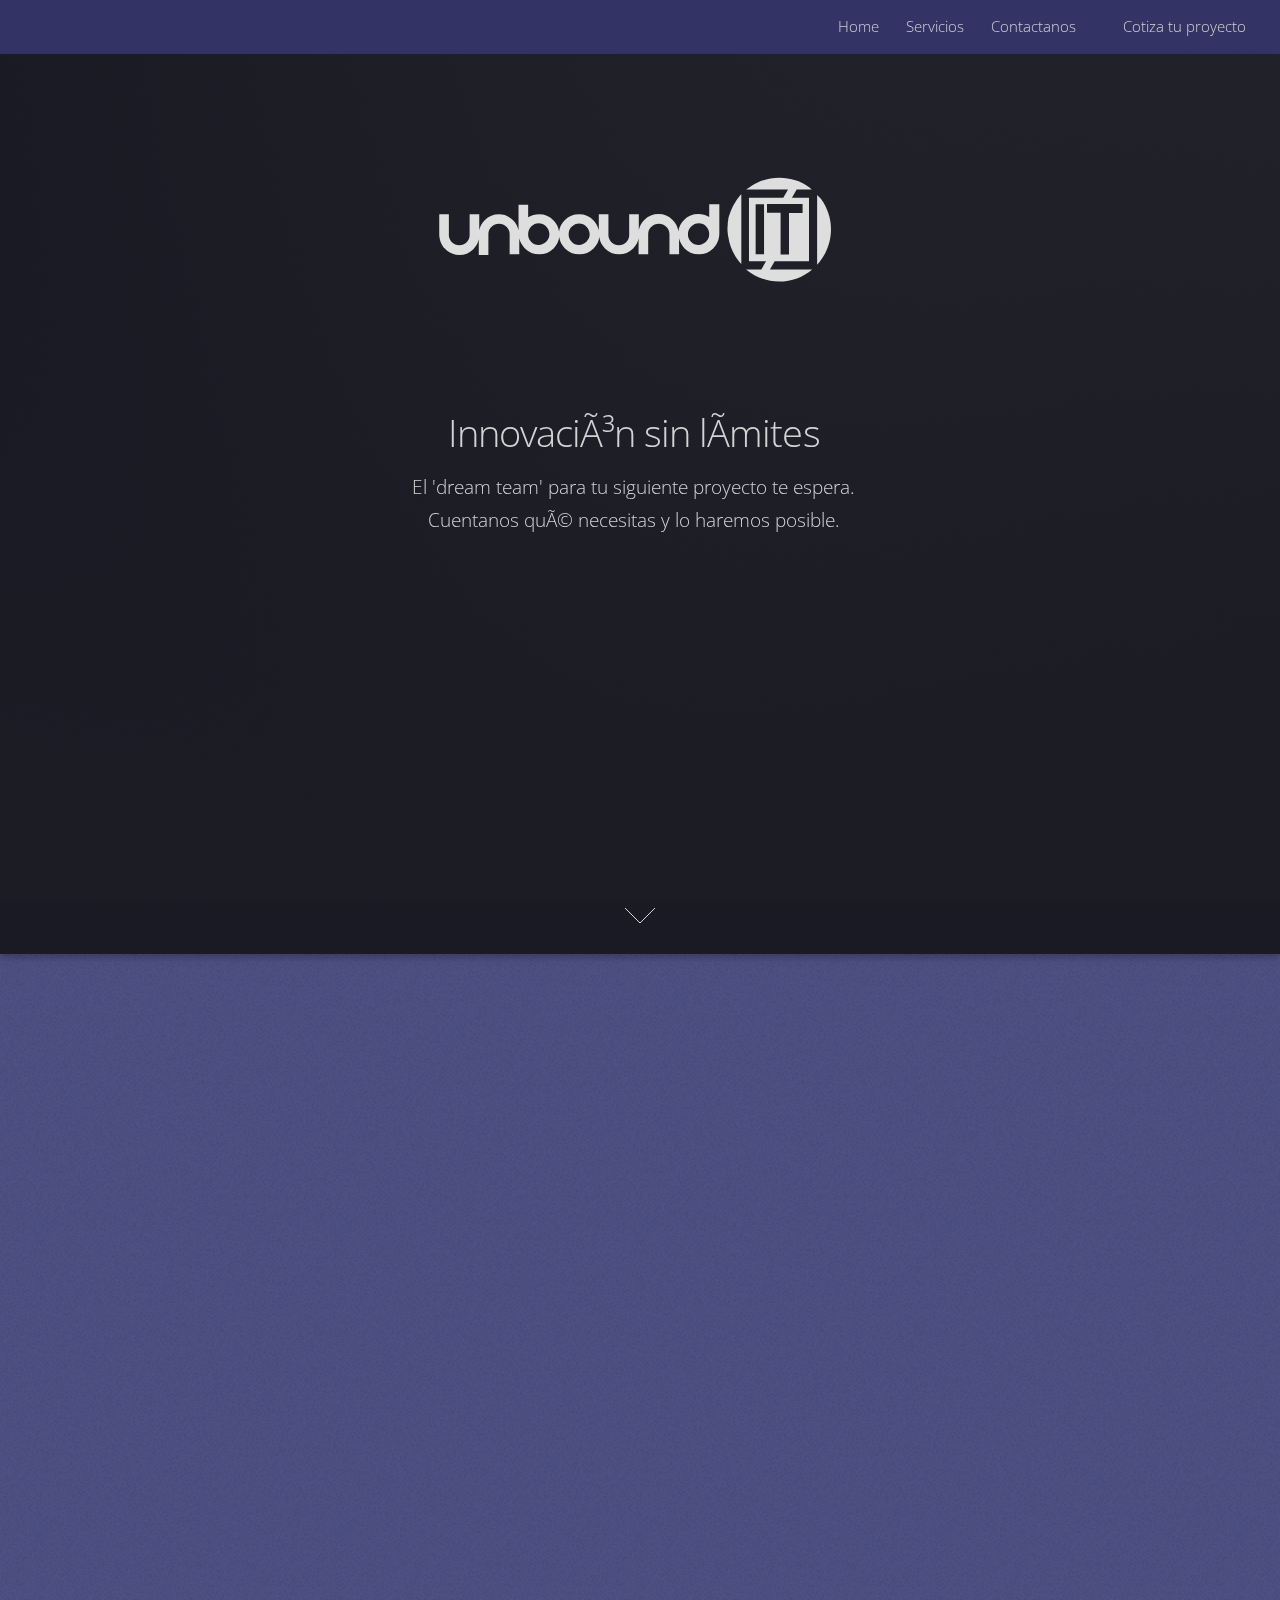
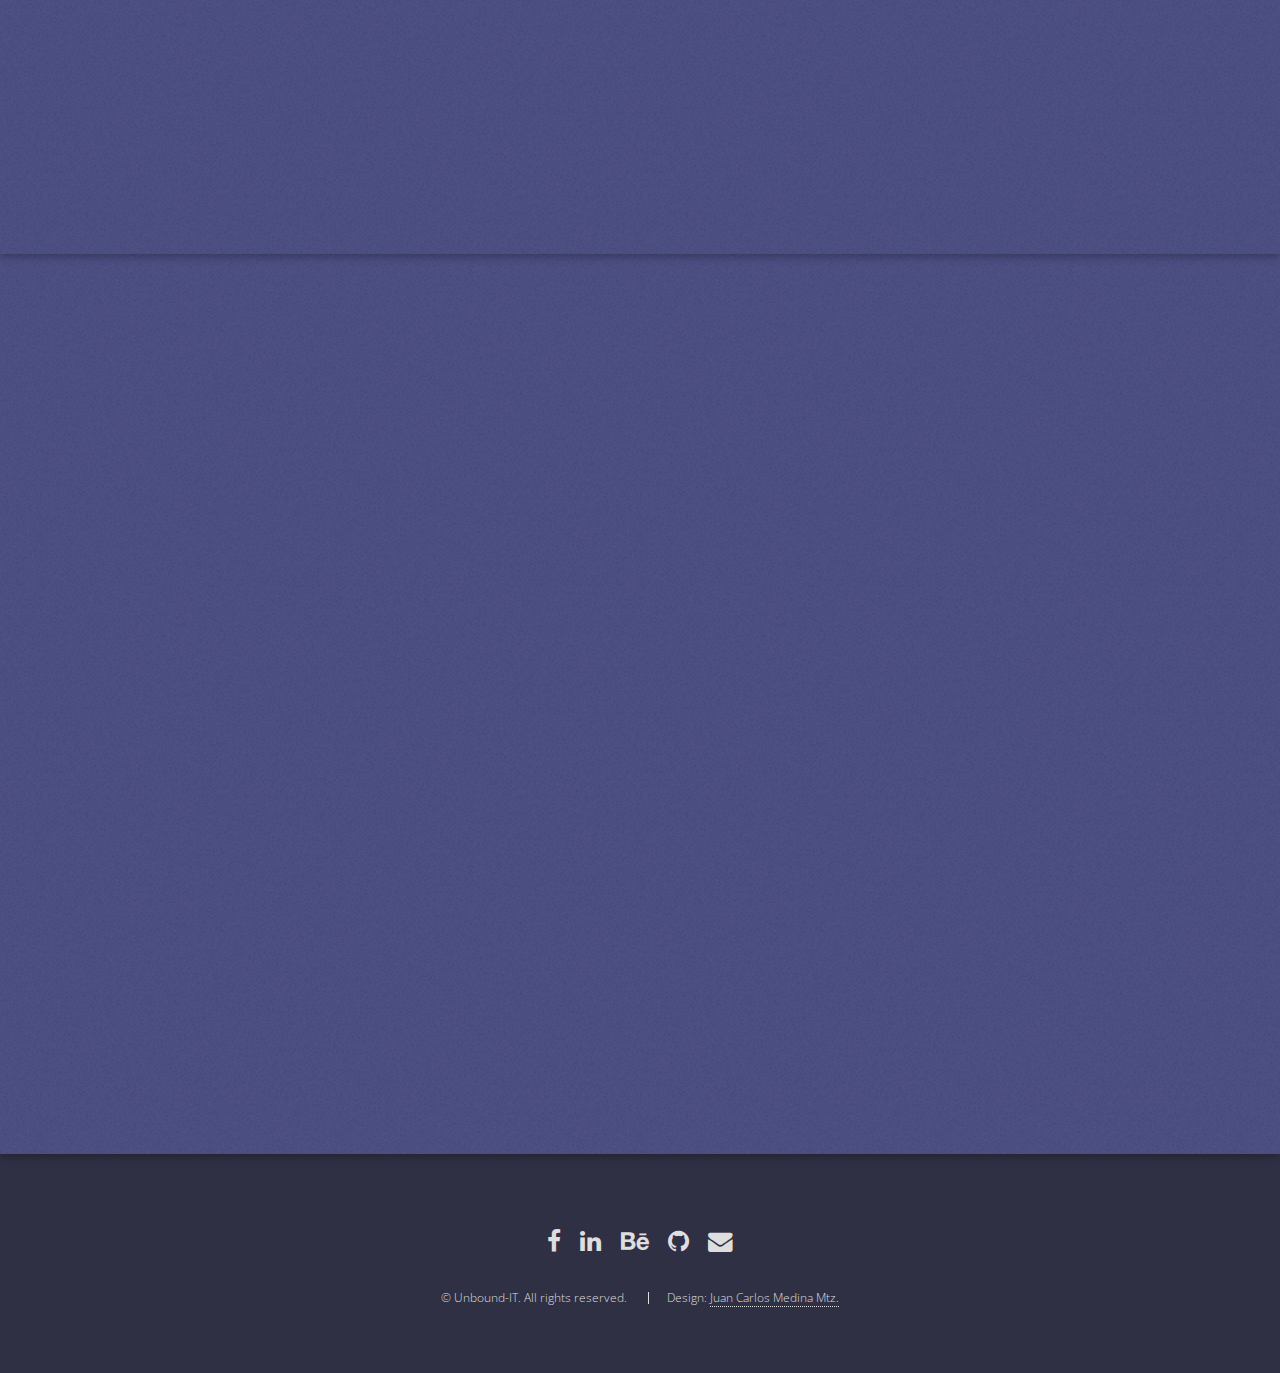
<file: old/index.html>
<!DOCTYPE HTML>
<html>

<head>
    <title>Unbound-IT + Network</title>
    <meta http-equiv="section-content-type" section-content="text/html; charset=utf-8" />
    <meta name="description" section-content="" />
    <meta name="keywords" section-content="development, entrepreneurs, innovation, networking, coworking, technology, design" />
    <meta name="theme-color" content="#243c64" />

    <link rel="shortcut icon" href="favicon/favicon.ico" type="image/x-icon">
    <link rel="icon" href="favicon/favicon.ico" type="image/x-icon">
    <link rel="apple-touch-icon" sizes="57x57" href="favicon/apple-icon-57x57.png">
    <link rel="apple-touch-icon" sizes="60x60" href="favicon/apple-icon-60x60.png">
    <link rel="apple-touch-icon" sizes="72x72" href="favicon/apple-icon-72x72.png">
    <link rel="apple-touch-icon" sizes="76x76" href="favicon/apple-icon-76x76.png">
    <link rel="apple-touch-icon" sizes="114x114" href="favicon/apple-icon-114x114.png">
    <link rel="apple-touch-icon" sizes="120x120" href="favicon/apple-icon-120x120.png">
    <link rel="apple-touch-icon" sizes="144x144" href="favicon/apple-icon-144x144.png">
    <link rel="apple-touch-icon" sizes="152x152" href="favicon/apple-icon-152x152.png">
    <link rel="apple-touch-icon" sizes="180x180" href="favicon/apple-icon-180x180.png">
    <link rel="icon" type="image/png" sizes="192x192" href="favicon/android-icon-192x192.png">
    <link rel="icon" type="image/png" sizes="32x32" href="favicon/favicon-32x32.png">
    <link rel="icon" type="image/png" sizes="96x96" href="favicon/favicon-96x96.png">
    <link rel="icon" type="image/png" sizes="16x16" href="favicon/favicon-16x16.png">
    <link rel="manifest" href="favicon/manifest.json">
    <meta name="msapplication-TileColor" content="#ffffff">
    <meta name="msapplication-TileImage" content="favicon/ms-icon-144x144.png">
    <!--[if lte IE 8]><script src="css/ie/html5shiv.js"></script><![endif]-->
    <link rel="stylesheet" href="css/skel.css" />
    <link rel="stylesheet" href="css/grid.css" />
    <link rel="stylesheet" href="css/helpers.css" />
    <link rel="stylesheet" href="css/style.css" />
    <link rel="stylesheet" href="css/style-xlarge.css" />
    <!--[if lte IE 9]><link rel="stylesheet" href="css/ie/v9.css" /><![endif]-->
    <!--[if lte IE 8]><link rel="stylesheet" href="css/ie/v8.css" /><![endif]-->
</head>

<body class="landing">
    <header id="header">
        <nav id="nav">
            <ul>
                <li><a role="button">Home</a></li>
                <li>
                    <a role="button">Servicios</a>
                    <ul>
                        <li><a role="button">Desarrollo de Software</a></li>
                        <li><a role="button">Tecnologías de la Información</a></li>
                        <li><a role="button">Servicio a Emprendedores</a></li>
                        <li>
                            <a href="">Diseño</a>
                            <ul>
                                <li><a role="button">Logotipos</a></li>
                                <li><a role="button">Imagen Corporativa</a></li>
                                <li><a role="button">Impresion a pequeño y gran formato</a></li>
                                <li><a role="button">Otros</a></li>
                            </ul>
                        </li>
                        <li><a role="button">Contabilidad y Legal</a></li>
                    </ul>
                </li>
                <li><a role="button">Contactanos</a></li>
                <li><a role="button" href="cotizador.html" class="button special">Cotiza tu proyecto</a></li>
            </ul>
        </nav>
    </header>
    <section id="banner">
        <div class="section-content container">
            <header class="text-center block">
                <svg class="block h350" xmlns="http://www.w3.org/2000/svg" xmlns:xlink="http://www.w3.org/1999/xlink" version="1.1" id="Capa_1" x="0px" y="0px" viewBox="0 0 255.1 141.7" style="enable-background:new 0 0 255.1 141.7;" xml:space="preserve">
                    <style type="text/css">
                    .st0{fill:none;}
                    .st1{fill:#DEDEDE;}
                    .st2{clip-path:url(#SVGID_2_);fill:#333366;}
                    .st3{clip-path:url(#SVGID_2_);fill:none;}
                    .st4{clip-path:url(#SVGID_2_);fill:#303045;}
                    .st5{clip-path:url(#SVGID_2_);fill:#DEDEDE;}
                    .st6{clip-path:url(#SVGID_2_);}
                    .st7{fill:#1D1C3F;}
                    .st8{clip-path:url(#SVGID_4_);}
                    .st9{fill:#BAB8BE;}
                    .st10{fill:#333366;}
                    </style>
                    <g xmlns="http://www.w3.org/2000/svg" class="st6">
                        <path class="st1" d="M158,60.8V66c-1.3-0.8-2.8-1.2-4.4-1.2c-2.3,0-4.2,0.8-5.8,2.4c-1.3,1.3-2.1,2.8-2.3,4.6    c-0.2-1.8-1-3.3-2.3-4.6c-1.6-1.6-3.5-2.4-5.7-2.4c-2.2,0-4.2,0.8-5.8,2.4c-1.2,1.2-1.9,2.5-2.2,4.1v-6.4h-3.9v8.3    c0,0.3,0,0.7-0.1,1c-0.2,0.8-0.5,1.4-1.1,2c-0.8,0.8-1.8,1.2-3,1.2c-1.2,0-2.1-0.4-3-1.2c-0.6-0.6-0.9-1.3-1.1-2    c-0.1-0.3-0.1-0.6-0.1-1v-8.3h-3.9v6.5c-0.3-1.5-1.1-2.9-2.2-4.1c-1.6-1.6-3.5-2.4-5.8-2.4c-2.3,0-4.2,0.8-5.8,2.4    c-1.3,1.3-2.1,2.9-2.3,4.6c-0.2-1.8-1-3.3-2.3-4.6c-1.6-1.6-3.5-2.4-5.8-2.4c-1.6,0-3,0.4-4.4,1.2v-5.1h-3.9v10.4    c-0.3-1.5-1-2.9-2.2-4.1c-1.6-1.6-3.5-2.4-5.7-2.4c-2.2,0-4.2,0.8-5.8,2.4c-1.2,1.2-1.9,2.5-2.2,4.1v-6.5h-3.9v8.3    c0,0.3,0,0.7-0.1,1c-0.2,0.8-0.5,1.4-1.1,2c-0.8,0.8-1.8,1.2-3,1.2c-1.2,0-2.1-0.4-3-1.2c-0.6-0.6-0.9-1.3-1.1-2    c-0.1-0.3-0.1-0.6-0.1-1v-8.3h-3.9v8.3c0,0.3,0,0.6,0.1,1c0.2,1.5,0.7,2.8,1.6,4l1.5,1.5c1.4,1.1,3,1.7,4.9,1.7h0    c2.2,0,4.1-0.8,5.7-2.4c1.2-1.2,1.9-2.5,2.2-4v6.4h3.9V74v-1.1c0-1.2,0.4-2.2,1.3-3c0.8-0.8,1.8-1.2,3-1.2c1.2,0,2.2,0.4,3,1.2    c0.8,0.8,1.3,1.8,1.3,3V74v7.1h3.9v-6.5c0.3,1.5,1.1,2.9,2.3,4.1c1.6,1.6,3.5,2.4,5.8,2.4c2.3,0,4.2-0.8,5.8-2.4    c1.3-1.3,2.1-2.9,2.3-4.6c0.2,1.8,1,3.3,2.3,4.6c1.6,1.6,3.5,2.4,5.8,2.4c2.3,0,4.2-0.8,5.8-2.4c1.3-1.3,2.1-2.8,2.3-4.6    c0.2,1.8,1,3.3,2.3,4.6c1.6,1.6,3.5,2.4,5.7,2.4h0c2.2,0,4.1-0.8,5.7-2.4c1.2-1.2,1.9-2.5,2.2-4v6.4h3.9V74v-1.1    c0-1.2,0.4-2.2,1.3-3c0.8-0.8,1.8-1.2,3-1.2c1.2,0,2.2,0.4,3,1.2c0.8,0.8,1.3,1.8,1.3,3V74v7.1h3.9v-6.5c0.3,1.5,1.1,2.9,2.2,4.1    c1.6,1.6,3.5,2.4,5.8,2.4c2.3,0,4.2-0.8,5.8-2.4c1.4-1.3,2.1-2.9,2.4-4.7c0-0.4,0.1-0.7,0.1-1.1v-2V60.8H158z M92,76    c-0.9,0.8-1.9,1.3-3.1,1.3c-1.2,0-2.2-0.4-3-1.3c-0.6-0.6-0.9-1.2-1.1-2c-0.1-0.3-0.1-0.7-0.1-1.1c0-1.2,0.4-2.2,1.2-3.1    c0.9-0.8,1.9-1.3,3-1.3c1.2,0,2.2,0.4,3.1,1.3c0.8,0.9,1.3,1.9,1.3,3.1c0,0.4-0.1,0.7-0.1,1.1C92.9,74.8,92.6,75.4,92,76z     M108.3,76c-0.9,0.8-1.9,1.3-3,1.3c-1.2,0-2.2-0.4-3-1.3c-0.6-0.6-0.9-1.2-1.1-2c-0.1-0.3-0.1-0.7-0.1-1.1c0-1.2,0.4-2.2,1.2-3    c0.9-0.8,1.9-1.3,3-1.3c1.2,0,2.2,0.4,3,1.3c0.8,0.8,1.3,1.9,1.3,3c0,0.4-0.1,0.7-0.1,1.1C109.2,74.8,108.8,75.4,108.3,76z     M156.7,76c-0.9,0.8-1.9,1.3-3,1.3c-1.2,0-2.2-0.4-3.1-1.3c-0.6-0.6-0.9-1.2-1.1-2c-0.1-0.3-0.1-0.7-0.1-1.1    c0-1.2,0.4-2.2,1.3-3.1c0.8-0.8,1.9-1.3,3.1-1.3c1.2,0,2.2,0.4,3,1.3c0.8,0.9,1.2,1.9,1.2,3.1c0,0.4-0.1,0.7-0.1,1.1    C157.6,74.8,157.3,75.4,156.7,76z"></path>
                        <path class="st1" d="M188,58.2h-13.9v25.7h6.9l-1.9,3.3h-6.2c3.6,3,8.3,4.9,13.4,4.9c5.1,0,9.8-1.8,13.4-4.9h-17.1l1.9-3.3h13.9    V58.2h-6.9l1.9-3.3h6.1l-0.9-0.9c-3.4-2.5-7.7-3.9-12.2-3.9c-4.1,0-7.9,1.2-11.2,3.2l0,0c-0.8,0.5-1.5,1-2.3,1.6h17L188,58.2z     M180.2,81.1h-3.4V60.8h3.4V81.1z M195.8,60.8v3.6h-5.5v16.8h-3.4V64.3h-5.5v-3.6H195.8z"></path>
                        <path class="st1" d="M170.4,57.4c-0.1,0.1-0.2,0.2-0.2,0.3c-0.5,0.6-0.9,1.1-1.3,1.7c0,0.1-0.1,0.1-0.1,0.2    c-0.2,0.2-0.3,0.5-0.5,0.8c-0.1,0.2-0.3,0.5-0.4,0.7c-0.1,0.2-0.3,0.5-0.4,0.7c-0.2,0.4-0.4,0.9-0.6,1.4c-0.1,0.2-0.1,0.4-0.2,0.5    c-0.1,0.4-0.3,0.7-0.4,1.1c-0.1,0.2-0.1,0.4-0.2,0.5c-0.2,0.5-0.3,1.1-0.4,1.6c0,0.1,0,0.2,0,0.3c-0.1,0.5-0.2,1-0.2,1.5    c0,0.1,0,0.2,0,0.3c0,0,0,0.1,0,0.1c-0.1,0.6-0.1,1.2-0.1,1.8c0,0.5,0,1.1,0.1,1.6c0,0.5,0.1,1,0.2,1.4h0    c0.6,4.3,2.5,8.1,5.3,11.1V56.9C170.7,57,170.5,57.2,170.4,57.4z"></path>
                        <path class="st1" d="M207.3,71c0-4.6-1.5-8.8-4-12.3l-1.6-1.6v28.2C205.2,81.5,207.3,76.5,207.3,71z"></path>
                    </g>
                </svg>
                <h2>Innovación sin límites</h2>
                <p>El 'dream team' para tu siguiente proyecto te espera.<br /> Cuentanos qué necesitas y lo haremos posible.</p>
            </header>
        </div>
        <a href="#one" class="goto-next scrolly">
            </>
        </a>
    </section>
    <section id="one" class="spotlight style1 bottom">
        <span class="image fit main"><img src="images/startup.jpg" alt="" /></span>
        <div class="section-content">
            <div class="section-container container-fluid">
                <div class="section-row row">
                    <div class="col-lg-4 col-md-4 col-sm-12 col-xs-12">
                        <header>
                            <h2>Unbound-IT</h2>
                            <p>¿Quienes somos?</p>
                        </header>
                    </div>
                    <div class="col-lg-4 col-md-4 col-sm-6 col-xs-12">
                        <p class="text-justify">
                            Unbound-IT nace por la necesidad de saber donde y cómo empezar a desarrollar los proyectos de negocio de los emprendedores actuales.
                        </p>
                        <p class="text-justify">
                            En Unbound-IT ofrecemos a los emprendedores nuestro apoyo para hacer crecer su startup y convertirla en negocios competitivos.
                        </p>
                    </div>
                    <div class="col-lg-4 col-md-4 col-sm-6 col-xs-12">
                        <p class="text-justify">
                            Tenemos desde el 2015 trabajando con emprendedores de Torreón, Monterrey y Guadalajara, aprendiendo de ellos y mejorando sobre la marcha.
                        </p>
                        <p class="text-justify">
                            Nuestros servicios principales son en el área de desarrollo de sotfware, tecnologías de la información, diseño y marketing.
                        </p>
                    </div>
                </div>
            </div>
        </div>
        <a href="#two" class="goto-next scrolly">Next</a>
    </section>
    <section id="two" class="spotlight style2 right">
        <span class="image fit main"><img src="images/startup-593341_1920.jpg" alt="" /></span>
        <div class="section-content">
            <header>
                <h2>Ubit Network</h2>
                <p>Juntos somos mejores</p>
            </header>
            <p class="text-justify">
                Con el paso del tiempo, Unbound-IT ha ido aumentado su red de contactos y amigos, lo que le agrega valor a nuestro trabajo con la posibilidad de diversificar nuestros servicios para dar soluciones reales y a la medida de cada uno de nuestros clientes.
            </p>
            <p class="text-justify">
                Así nace Ubit Network, una red de talentos de diversas áreas que abarcan desde tecnologías de la información, diseño gráfico y de productos, administrativas, contables y legales, con las que armamos el equipo de trabajo adecuado para tu proyecto.
            </p>
            <ul class="actions">
                <li><a role="button" class="button special">Conocenos</a></li>
            </ul>
        </div>
        <a href="#three" class="goto-next scrolly">Next</a>
    </section>
    <section id="three" class="hidden spotlight style3 left">
        <span class="image fit main bottom"><img src="images/pic04.jpg" alt="" /></span>
        <div class="section-content">
            <header>
                <h2>Interdum felis blandit praesent sed augue</h2>
                <p>Accumsan integer ultricies aliquam vel massa sapien phasellus</p>
            </header>
            <p>Feugiat accumsan lorem eu ac lorem amet ac arcu phasellus tortor enim mi mi nisi praesent adipiscing. Integer mi sed nascetur cep aliquet augue varius tempus lobortis porttitor lorem et accumsan consequat adipiscing lorem.</p>
            <ul class="actions">
                <li><a role="button" class="button">Learn More</a></li>
            </ul>
        </div>
        <a href="#four" class="goto-next scrolly">Next</a>
    </section>
    <section id="four" class="hidden wrapper style1 special fade-up">
        <div class="section-container">
            <header class="major">
                <h2>Accumsan sed tempus adipiscing blandit</h2>
                <p>Iaculis ac volutpat vis non enim gravida nisi faucibus posuere arcu consequat</p>
            </header>
            <div class="box alt">
                <div class="section-row uniform">
                    <section class="4u 6u(medium) 12u$(xsmall)">
                        <span class="icon alt major fa-area-chart"></span>
                        <h3>Ipsum sed commodo</h3>
                        <p>Feugiat accumsan lorem eu ac lorem amet accumsan donec. Blandit orci porttitor.</p>
                    </section>
                    <section class="4u 6u$(medium) 12u$(xsmall)">
                        <span class="icon alt major fa-comment"></span>
                        <h3>Eleifend lorem ornare</h3>
                        <p>Feugiat accumsan lorem eu ac lorem amet accumsan donec. Blandit orci porttitor.</p>
                    </section>
                    <section class="4u$ 6u(medium) 12u$(xsmall)">
                        <span class="icon alt major fa-flask"></span>
                        <h3>Cubilia cep lobortis</h3>
                        <p>Feugiat accumsan lorem eu ac lorem amet accumsan donec. Blandit orci porttitor.</p>
                    </section>
                    <section class="4u 6u$(medium) 12u$(xsmall)">
                        <span class="icon alt major fa-paper-plane"></span>
                        <h3>Non semper interdum</h3>
                        <p>Feugiat accumsan lorem eu ac lorem amet accumsan donec. Blandit orci porttitor.</p>
                    </section>
                    <section class="4u 6u(medium) 12u$(xsmall)">
                        <span class="icon alt major fa-file"></span>
                        <h3>Odio laoreet accumsan</h3>
                        <p>Feugiat accumsan lorem eu ac lorem amet accumsan donec. Blandit orci porttitor.</p>
                    </section>
                    <section class="4u$ 6u$(medium) 12u$(xsmall)">
                        <span class="icon alt major fa-lock"></span>
                        <h3>Massa arcu accumsan</h3>
                        <p>Feugiat accumsan lorem eu ac lorem amet accumsan donec. Blandit orci porttitor.</p>
                    </section>
                </div>
            </div>
            <footer class="major">
                <ul class="actions">
                    <li><a role="button" class="button">Magna sed feugiat</a></li>
                </ul>
            </footer>
        </div>
    </section>
    <section id="five" class="hidden wrapper style2 special fade">
        <div class="section-container">
            <header>
                <h2>Magna faucibus lorem diam</h2>
                <p>Ante metus praesent faucibus ante integer id accumsan eleifend</p>
            </header>
            <form method="post" action="#" class="section-container 50%">
                <div class="section-row uniform 50%">
                    <div class="8u 12u$(xsmall)"><input type="email" name="email" id="email" placeholder="Your Email Address" /></div>
                    <div class="4u$ 12u$(xsmall)"><input type="submit" value="Get Started" class="fit special" /></div>
                </div>
            </form>
        </div>
    </section>
    <footer id="footer">
        <ul class="icons">
            <li class="hidden"><a role="button" class="icon fa-twitter"><span class="label">Twitter</span></a></li>
            <li><a href="https://www.facebook.com/unbound.it/" class="icon fa-facebook"><span class="label">Facebook</span></a></li>
            <li><a href="https://www.linkedin.com/in/jcmedinamartinez/" class="icon fa-linkedin"><span class="label">LinkedIn</span></a></li>
            <li><a href="https://behance.net/jcmedina_ubit" class="icon fa-behance"><span class="label">Behance</span></a></li>
            <li><a href="https://github.com/jcMedinaMtz" class="icon fa-github"><span class="label">GitHub</span></a></li>
            <li><a href="https://about.me/jcmedinamartinez" class="icon fa-envelope"><span class="label">Email</span></a></li>
        </ul>
        <ul class="copyright">
            <li>&copy; Unbound-IT. All rights reserved.</li>
            <li>Design: <a href="https://www.facebook.com/jcmedinamartinez2">Juan Carlos Medina Mtz.</a></li>
        </ul>
    </footer>
    <script src="js/jquery.min.js"></script>
    <script src="js/jquery.scrolly.min.js"></script>
    <script src="js/jquery.dropotron.min.js"></script>
    <script src="js/jquery.scrollex.min.js"></script>
    <script src="js/skel.min.js"></script>
    <script src="js/skel-layers.min.js"></script>
    <script src="js/vue.min.js"></script>
    <script src="js/init.js"></script>
</body>

</html>
</file>
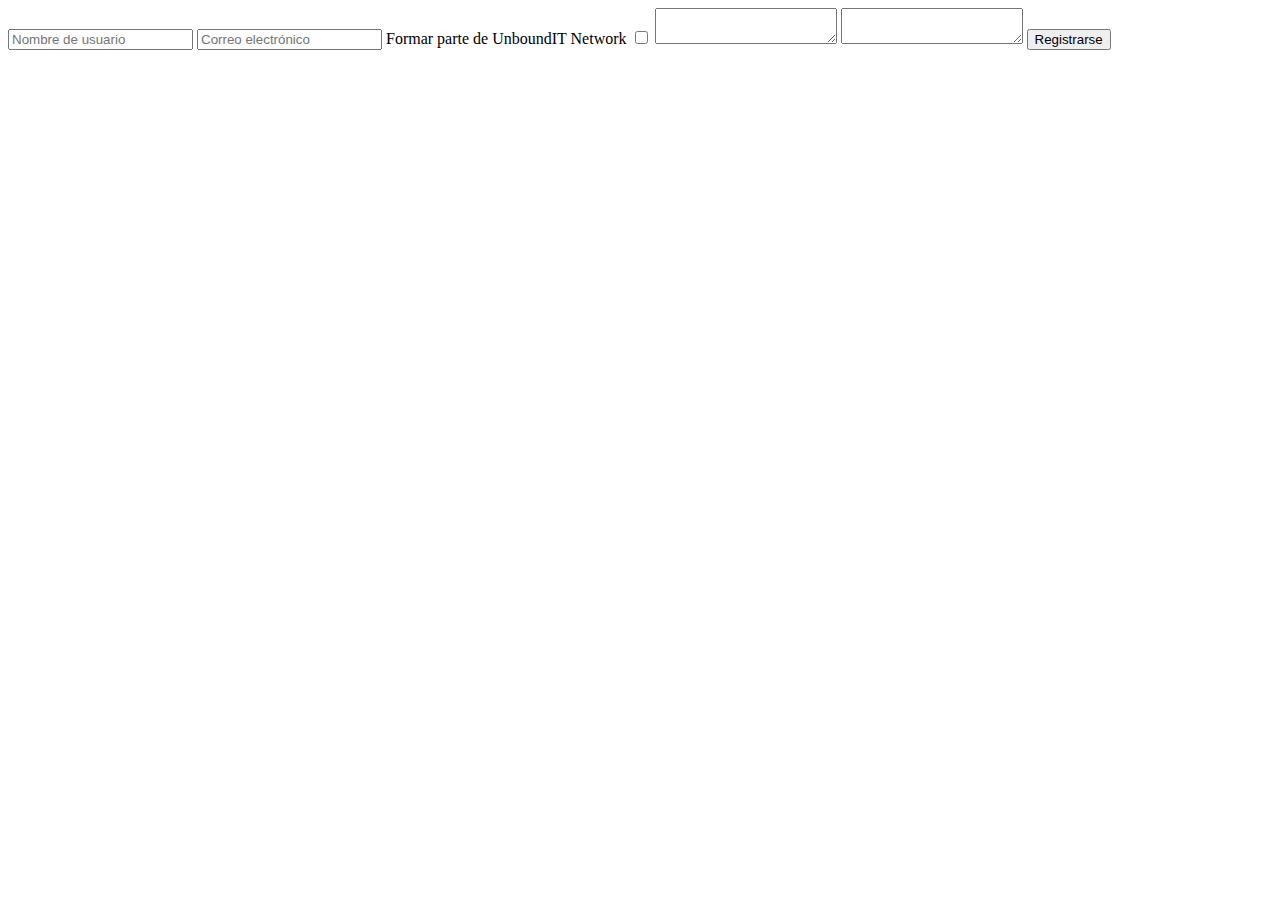
<file: registro/index.html>
<html>
    <head>
        <meta charset="utf-8">
        <title>
            ¡Reistrarte!
        </title>
        <script src="../js/vue.js"></script>
    </head>
    <body>
        <div id="registry">
            <!-- Forma sencilla, nada fuera de lo normal -->
            <form action="../php/register.php" method="POST">
                <!-- Nombre de usuario -->
                <input type="text" name="name" placeholder="Nombre de usuario"/>

                <!-- Correo electrónico -->
                <input type="email" name="email" placeholder="Correo electrónico"/>

                <!-- Seleccionar si será parte de UBITNetwork -->
                <label for="is-network">
                    Formar parte de UnboundIT Network
                </label>
                <input id="is-network" type="checkbox" v-model="network" name="is_network" />

                <!-- Intereses (Si es o no Ubit Network) -->
                <textarea name="interests" title="Escriba, separado por coma, una lista de intereses que desearía ver en un curso en el futuro">
                </textarea>

                <!-- Habilidades (Si es Ubit Network) -->
                <textarea v-if="network" name="skills" title="Escriba de la misma manera, separado por comas, una lista de habilidades de programación con las que cuenta actualmente">
                </textarea>

                <!-- Enviar formulario -->
                <button type="submit">
                    Registrarse
                </button>
            </form>
        </div>
        <script src="../js/registry.js"
    </body>
</html>
</file>
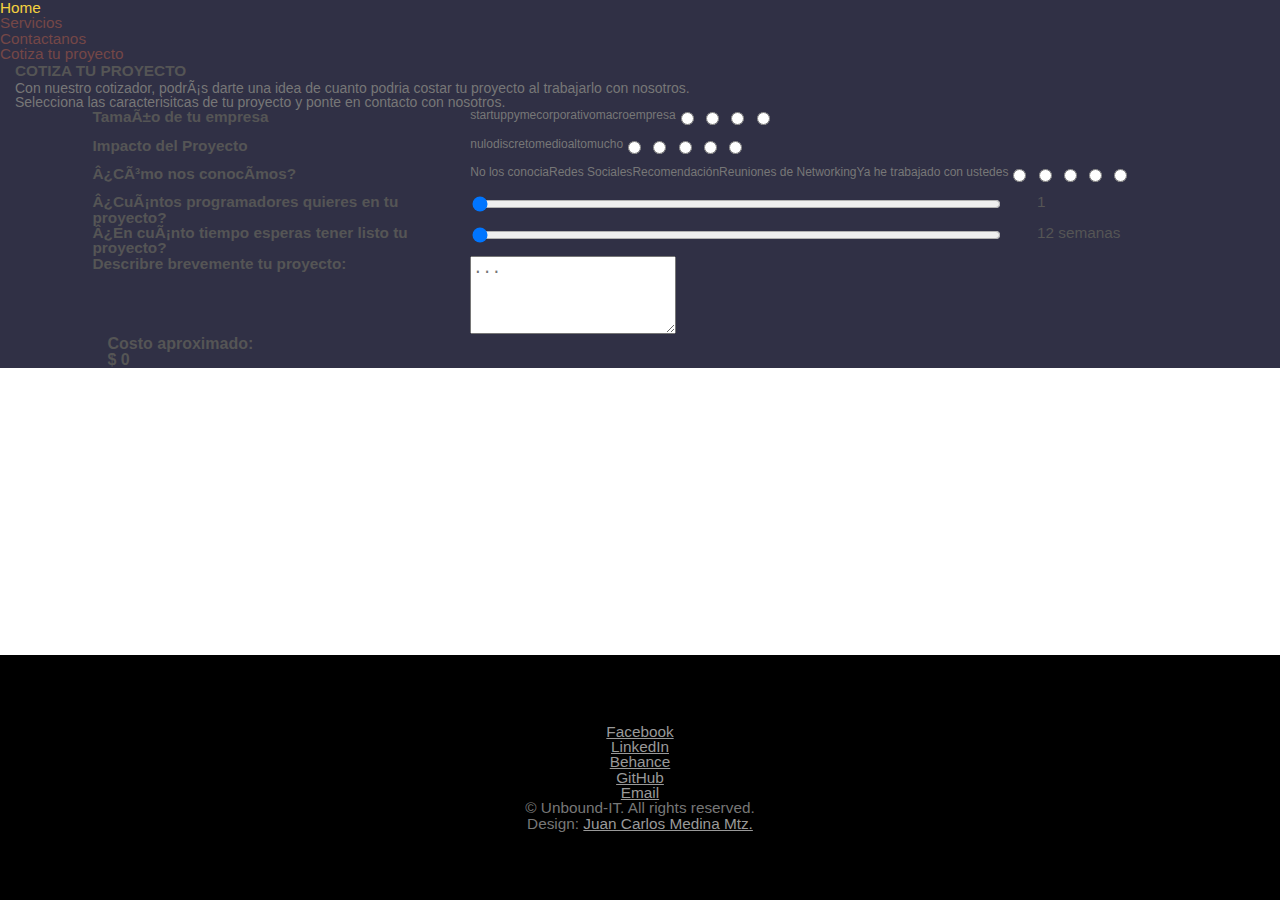
<file: cotizador.html>
<!DOCTYPE HTML>
<html>

<head>
    <title>Unbound-IT + Network</title>
    <meta http-equiv="section-section-content-type" section-section-content="text/html; charset=utf-8" />
    <meta name="description" section-section-content="" />
    <meta name="keywords" section-section-content="development, entrepreneurs, innovation, networking, coworking, technology, design" />
    <meta name="theme-color" section-content="#243c64" />

    <link rel="shortcut icon" href="favicon/favicon.ico" type="image/x-icon">
    <link rel="icon" href="favicon/favicon.ico" type="image/x-icon">
    <link rel="apple-touch-icon" sizes="57x57" href="favicon/apple-icon-57x57.png">
    <link rel="apple-touch-icon" sizes="60x60" href="favicon/apple-icon-60x60.png">
    <link rel="apple-touch-icon" sizes="72x72" href="favicon/apple-icon-72x72.png">
    <link rel="apple-touch-icon" sizes="76x76" href="favicon/apple-icon-76x76.png">
    <link rel="apple-touch-icon" sizes="114x114" href="favicon/apple-icon-114x114.png">
    <link rel="apple-touch-icon" sizes="120x120" href="favicon/apple-icon-120x120.png">
    <link rel="apple-touch-icon" sizes="144x144" href="favicon/apple-icon-144x144.png">
    <link rel="apple-touch-icon" sizes="152x152" href="favicon/apple-icon-152x152.png">
    <link rel="apple-touch-icon" sizes="180x180" href="favicon/apple-icon-180x180.png">
    <link rel="icon" type="image/png" sizes="192x192" href="favicon/android-icon-192x192.png">
    <link rel="icon" type="image/png" sizes="32x32" href="favicon/favicon-32x32.png">
    <link rel="icon" type="image/png" sizes="96x96" href="favicon/favicon-96x96.png">
    <link rel="icon" type="image/png" sizes="16x16" href="favicon/favicon-16x16.png">
    <link rel="manifest" href="favicon/manifest.json">
    <meta name="msapplication-TileColor" section-content="#ffffff">
    <meta name="msapplication-TileImage" section-content="favicon/ms-icon-144x144.png">
    <!--[if lte IE 8]><script src="css/ie/html5shiv.js"></script><![endif]-->
    <link rel="stylesheet" href="css/skel.css" />
    <link rel="stylesheet" href="css/grid.css" />
    <link rel="stylesheet" href="css/helpers.css" />
    <link rel="stylesheet" href="css/style.css" />
    <link rel="stylesheet" href="css/style-xlarge.css" />
    <!--[if lte IE 9]><link rel="stylesheet" href="css/ie/v9.css" /><![endif]-->
    <!--[if lte IE 8]><link rel="stylesheet" href="css/ie/v8.css" /><![endif]-->
</head>

<body class="landing">
    <main id="cotizador" class="bg-uiColor-dark">
        <!-- Header -->
        <header id="header">
            <nav id="nav">
                <ul>
                    <li><a role="button">Home</a></li>
                    <li>
                        <a role="button">Servicios</a>
                        <ul>
                            <li><a role="button">Desarrollo de Software</a></li>
                            <li><a role="button">Tecnologías de la Información</a></li>
                            <li><a role="button">Servicio a Emprendedores</a></li>
                            <li>
                                <a href="">Diseño</a>
                                <ul>
                                    <li><a role="button">Logotipos</a></li>
                                    <li><a role="button">Imagen Corporativa</a></li>
                                    <li><a role="button">Impresion a pequeño y gran formato</a></li>
                                    <li><a role="button">Otros</a></li>
                                </ul>
                            </li>
                            <li><a role="button">Contabilidad y Legal</a></li>
                        </ul>
                    </li>
                    <li><a role="button">Contactanos</a></li>
                    <li><a role="button" herf="cotizador.html" class="button special">Cotiza tu proyecto</a></li>
                </ul>
            </nav>
        </header>

        <!-- Main -->
        <div id="main" class="wrapper style1">
            <div class="section-container container-fluid">
                <header class="major">
                    <h2>Cotiza tu proyecto</h2>
                    <p>Con nuestro cotizador, podrás darte una idea de cuanto podria costar tu proyecto al trabajarlo con nosotros.</p>
                    <p>Selecciona las caracterisitcas de tu proyecto y ponte en contacto con nosotros.</p>
                </header>
                <div class="section-row row">
                    <div class="col-lg-12 col-xs-12">
                        <section id="section-content" class="container">
                            <div class="row">
                                <div class="col-lg-4 col-md-4 col-sm-3 col-xs-12">
                                    <h4 class="align-right text-bold">Tamaño de tu empresa</h4>
                                </div>
                                <div class="col-lg-8 col-md-8 col-sm-9 col-xs-12">
                                    <template v-for="tCliente in tiposCliente">
                                            <input name="tipocliente" type="radio" v-model="tipoCliente" :id="'cliente_' + tCliente.value" :value="tCliente.value"></input>
                                            <label class="pull-left" :for="'cliente_' + tCliente.value">${tCliente.tipo}</label>
                                        </template>
                                </div>
                            </div>
                            <div class="clear"></div>
                            <div class="row">
                                <div class="col-lg-4 col-md-4 col-sm-3 col-xs-12">
                                    <h4 class="align-right text-bold">Impacto del Proyecto</h4>
                                </div>
                                <div class="col-lg-8 col-md-8 col-sm-9 col-xs-12">
                                    <template v-for="tImpacto in tiposImpacto">
                                            <input name="tipoimpacto" type="radio" v-model="tipoImpacto" :id="'impacto_' + tImpacto.value" :value="tImpacto.value"></input>
                                            <label class="pull-left" :for="'impacto_' + tImpacto.value">${tImpacto.tipo}</label>
                                        </template>
                                </div>
                            </div>
                            <div class="clear"></div>
                            <div class="row">
                                <div class="col-lg-4 col-md-4 col-sm-3 col-xs-12">
                                    <h4 class="align-right text-bold">¿Cómo nos conocímos?</h4>
                                </div>
                                <div class="col-lg-8 col-md-8 col-sm-9 col-xs-12">
                                    <template v-for="tCredibilidad in tiposCredibilidad">
                                            <input name="tipocredibilidad" type="radio" v-model="tipoCredibilidad" :id="'credibilidad_' + tCredibilidad.desc" :value="tCredibilidad.value"></input>
                                            <label class="pull-left" :for="'credibilidad_' + tCredibilidad.desc">${tCredibilidad.tipo}</label>
                                        </template>
                                </div>
                            </div>
                            <div class="clear"></div>
                            <div class="row">
                                <div class="col-lg-4 col-md-4 col-sm-3 col-xs-12">
                                    <h4 class="align-right text-bold">¿Cuántos programadores quieres en tu proyecto?</h4>
                                </div>
                                <div class="col-lg-6 col-md-6 col-sm-7 col-xs-10">
                                    <input class="block" v-model="cantidadDevs" type="range" min="1" max="10">
                                </div>
                                <div class="col-lg-2 col-md-2 col-sm-2 col-xs-2">
                                    <h4 class="text-left">${cantidadDevs}</h4>
                                </div>
                            </div>
                            <div class="row">
                                <div class="col-lg-4 col-md-4 col-sm-3 col-xs-12">
                                    <h4 class="align-right text-bold">¿En cuánto tiempo esperas tener listo tu proyecto?</h4>
                                </div>
                                <div class="col-lg-6 col-md-6 col-sm-7 col-xs-10">
                                    <input class="block" v-model="semanas" type="range" min="12" max="52">
                                </div>
                                <div class="col-lg-2 col-md-2 col-sm-2 col-xs-2">
                                    <h4 class="text-left">${semanas} semanas</h4>
                                </div>
                            </div>
                            <div class="row">
                                <div class="col-lg-4 col-md-4 col-sm-3 col-xs-12">
                                    <h4 class="align-right text-bold">Describre brevemente tu proyecto:</h4>
                                </div>
                                <div class="col-lg-7 col-md-7 col-sm-9 col-xs-12">
                                    <textarea name="message" id="message" placeholder="..." rows="4"></textarea>
                                </div>
                            </div>
                            <div>
                                <div class="col-lg-3 col-md-3 col-sm-12 col-xs-12">
                                    <h3>Costo aproximado: <br>$ ${ presupuesto.toLocaleString('es-MX') }</h3>
                                </div>
                            </div>
                            <div class="clear"></div>
                        </section>
                    </div>
                </div>
            </div>

            <!-- Footer -->
            <footer id="footer">
                <ul class="icons">
                    <li class="hidden"><a role="button" class="icon fa-twitter"><span class="label">Twitter</span></a></li>
                    <li><a href="https://www.facebook.com/unbound.it/" class="icon fa-facebook"><span class="label">Facebook</span></a></li>
                    <li><a href="https://www.linkedin.com/in/jcmedinamartinez/" class="icon fa-linkedin"><span class="label">LinkedIn</span></a></li>
                    <li><a href="https://behance.net/jcmedina_ubit" class="icon fa-behance"><span class="label">Behance</span></a></li>
                    <li><a href="https://github.com/jcMedinaMtz" class="icon fa-github"><span class="label">GitHub</span></a></li>
                    <li><a href="https://about.me/jcmedinamartinez" class="icon fa-envelope"><span class="label">Email</span></a></li>
                </ul>
                <ul class="copyright">
                    <li>&copy; Unbound-IT. All rights reserved.</li>
                    <li>Design: <a href="https://www.facebook.com/jcmedinamartinez2">Juan Carlos Medina Mtz.</a></li>
                </ul>
            </footer>
        </div>
    </main>

    <script src="js/jquery.min.js"></script>
    <script src="js/jquery.scrolly.min.js"></script>
    <script src="js/jquery.dropotron.min.js"></script>
    <script src="js/jquery.scrollex.min.js"></script>
    <script src="js/skel.min.js"></script>
    <script src="js/skel-layers.min.js"></script>
    <script src="js/lodash.min.js"></script>
    <script src="js/vue.js"></script>
    <script src="js/ubit.js"></script>
    <script src="js/init.js"></script>
</body>

</html>
</file>
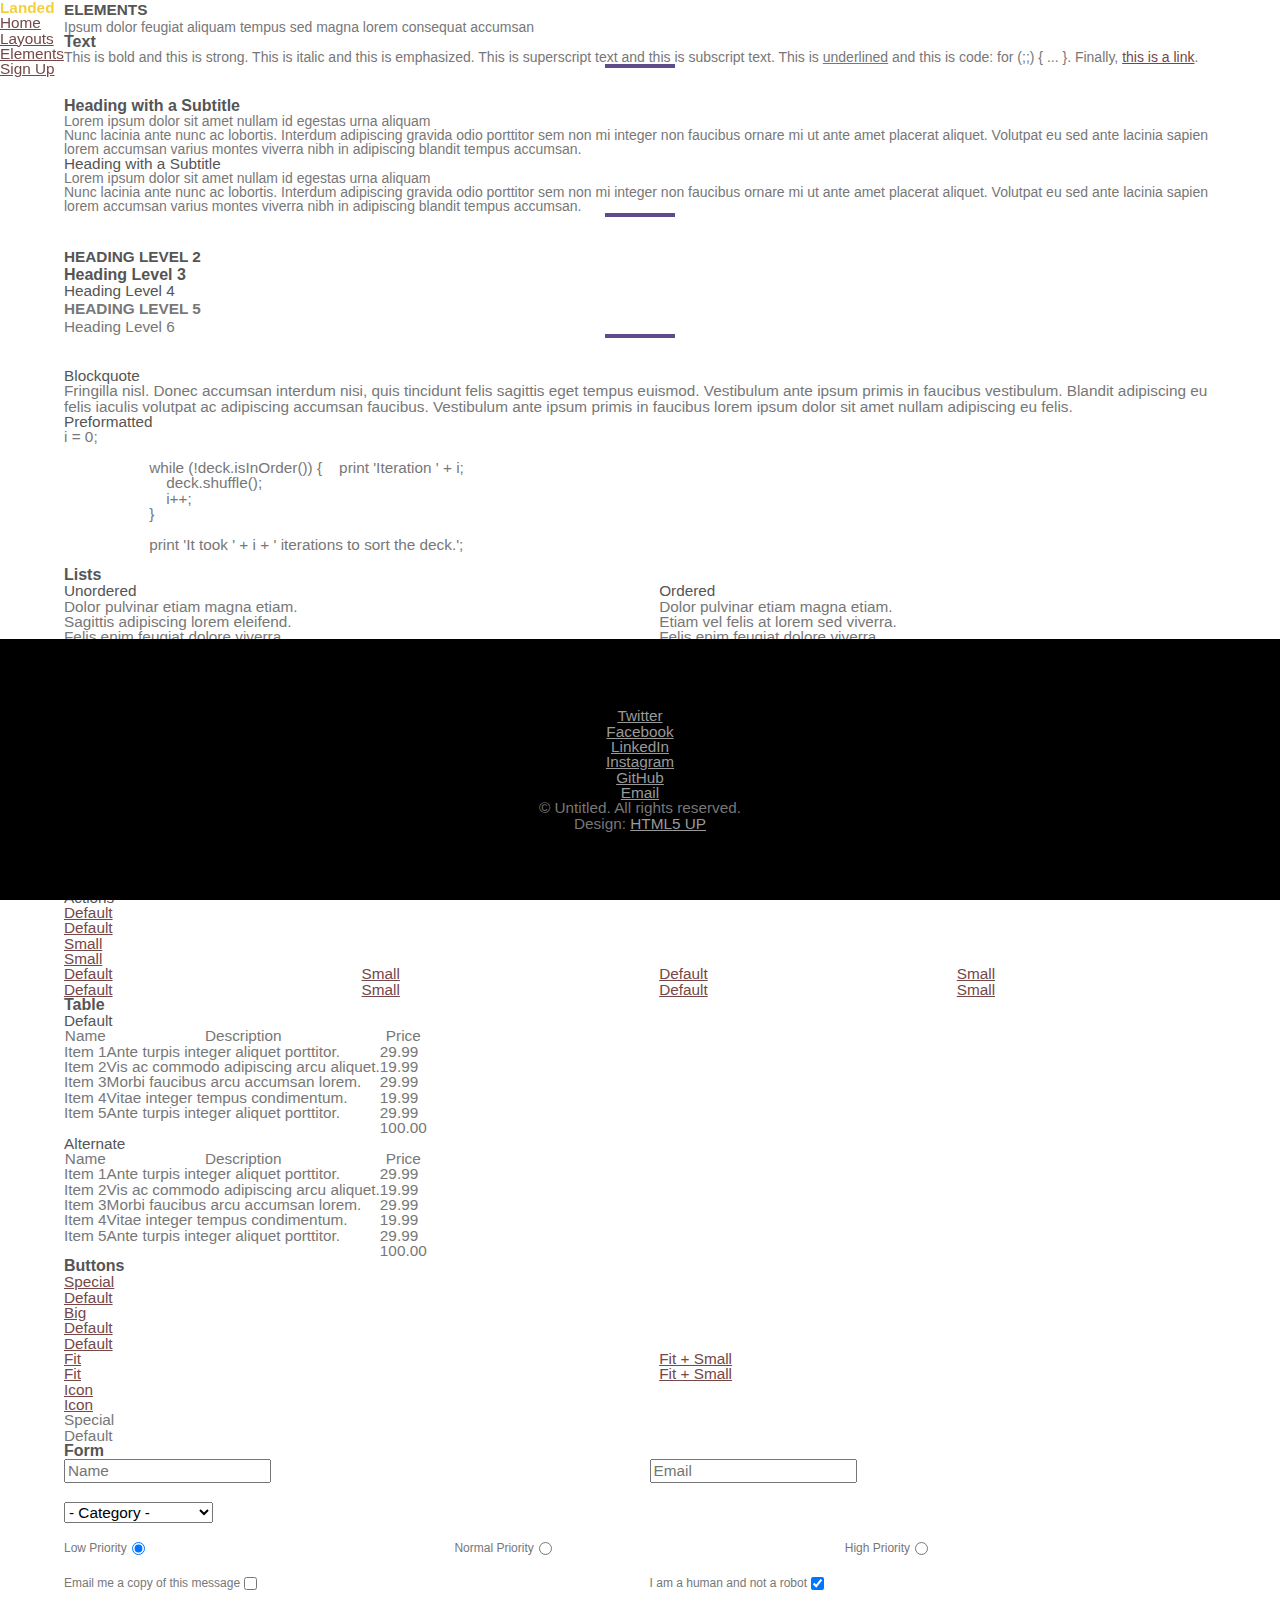
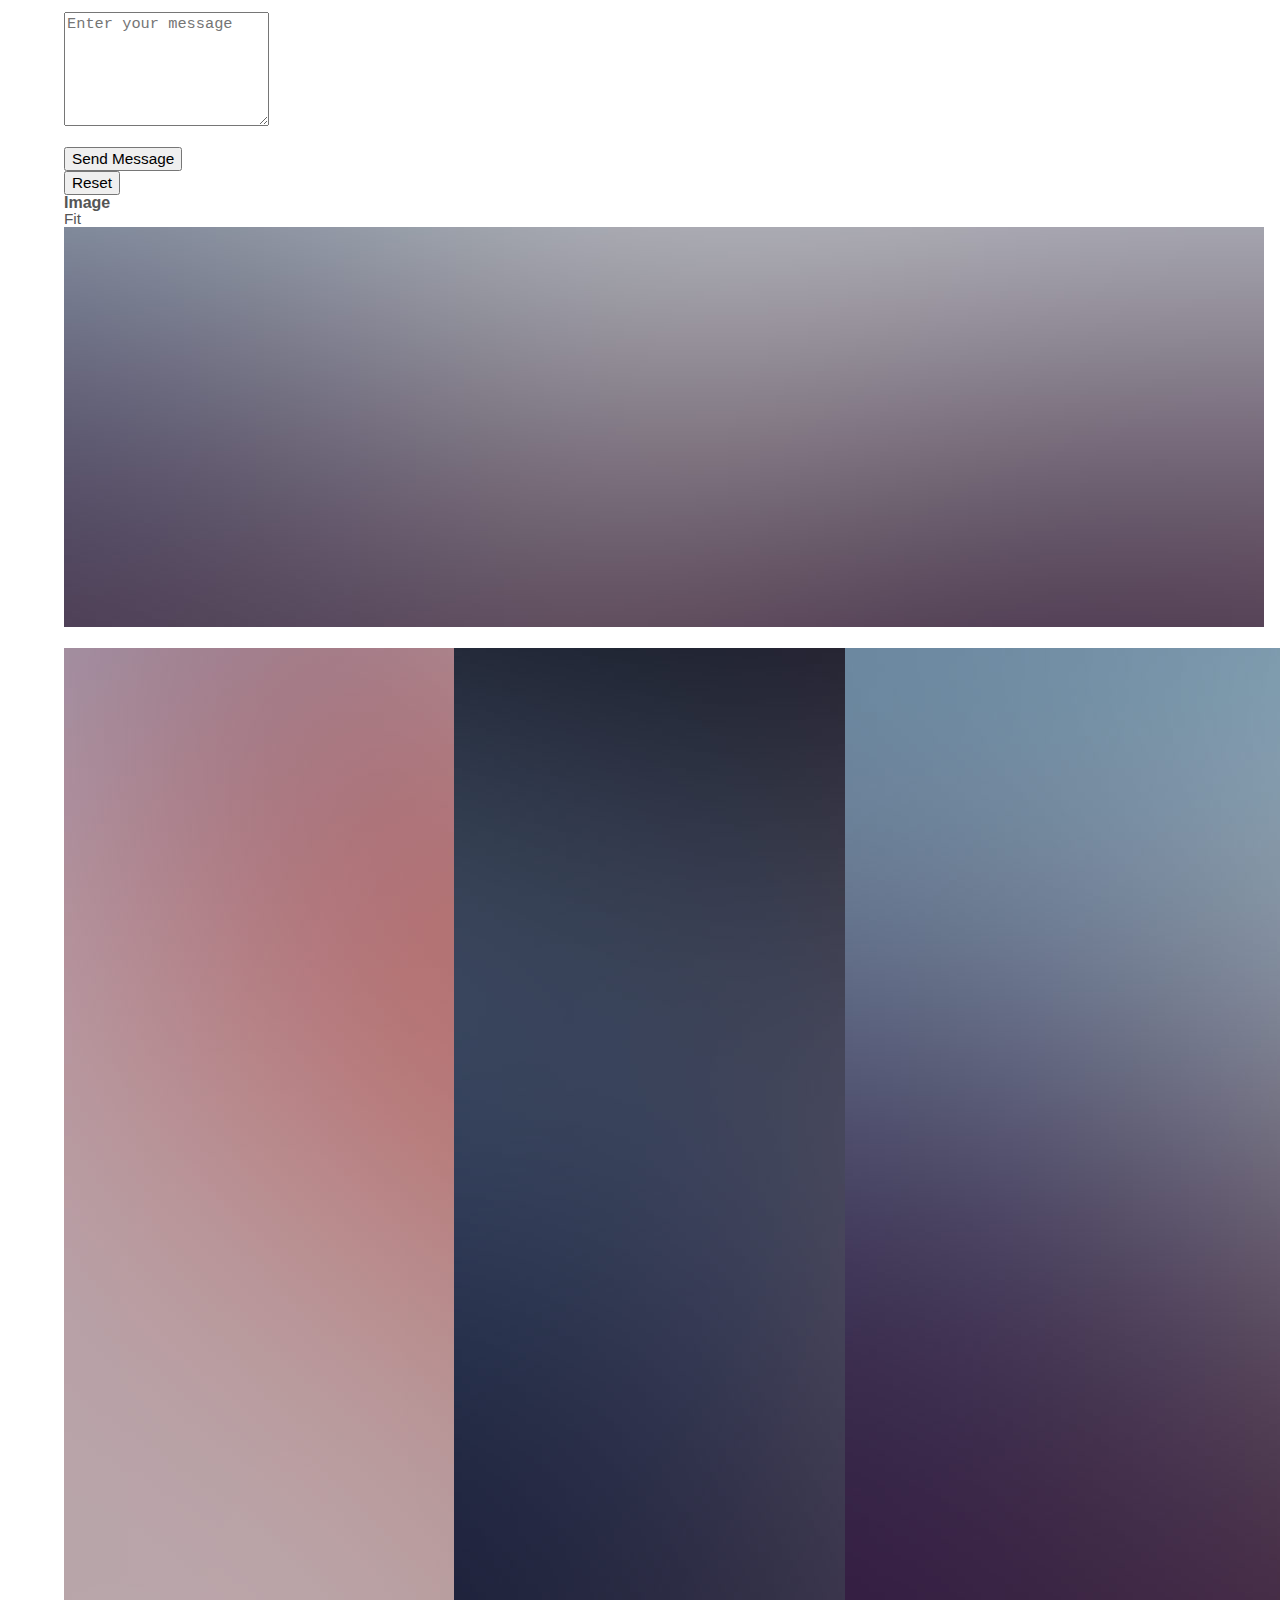
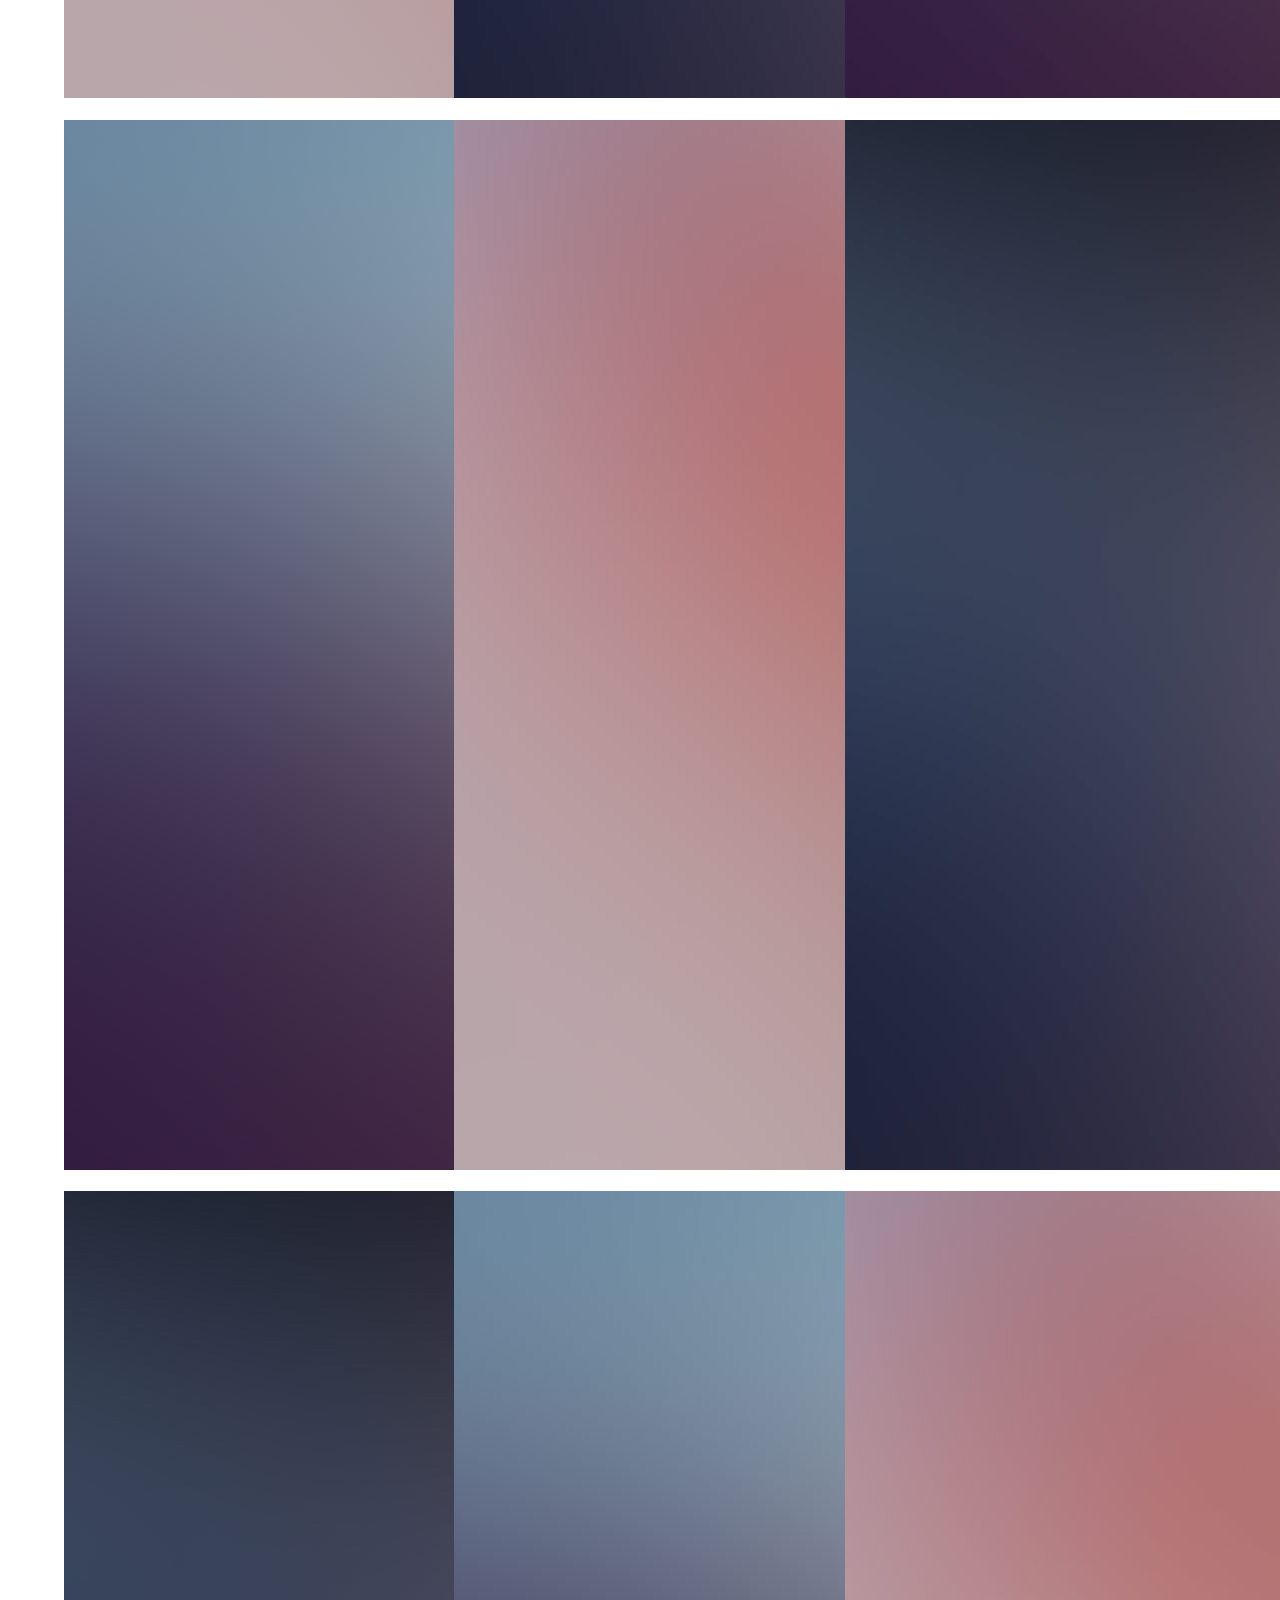
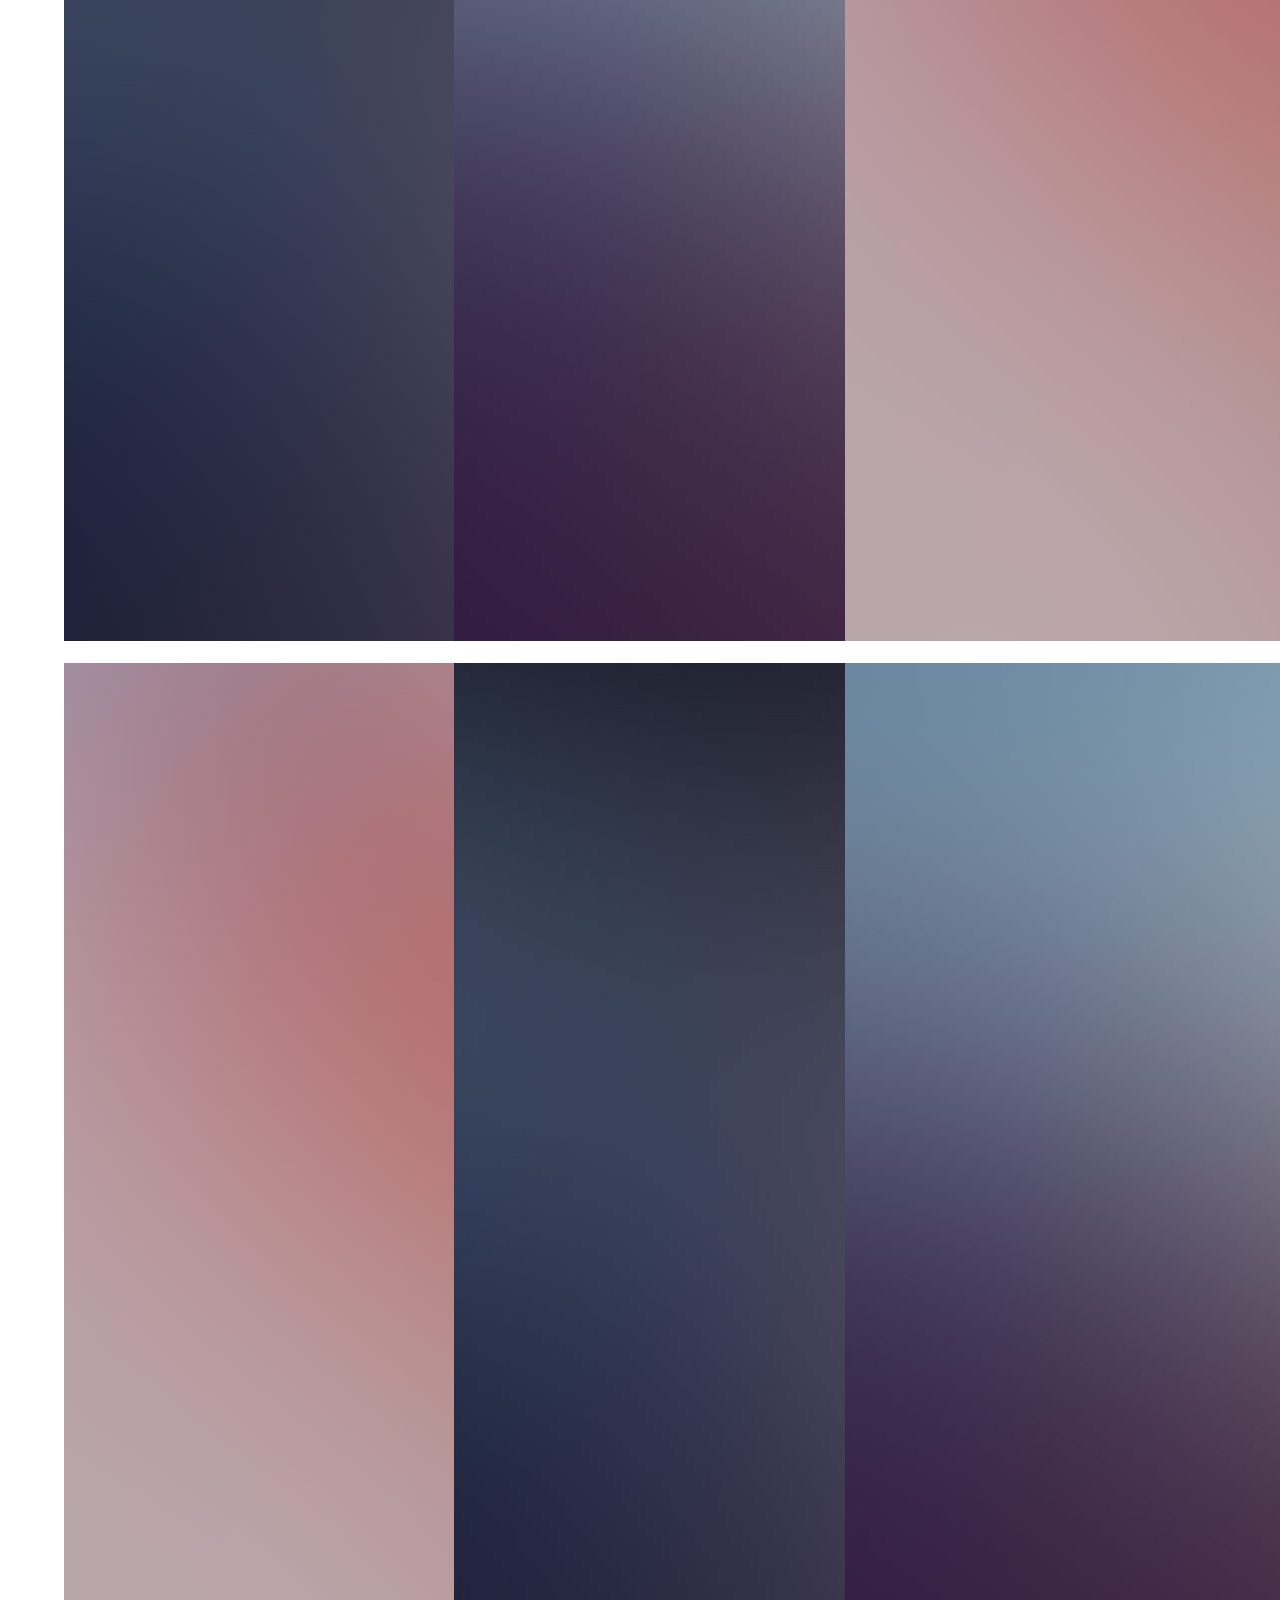
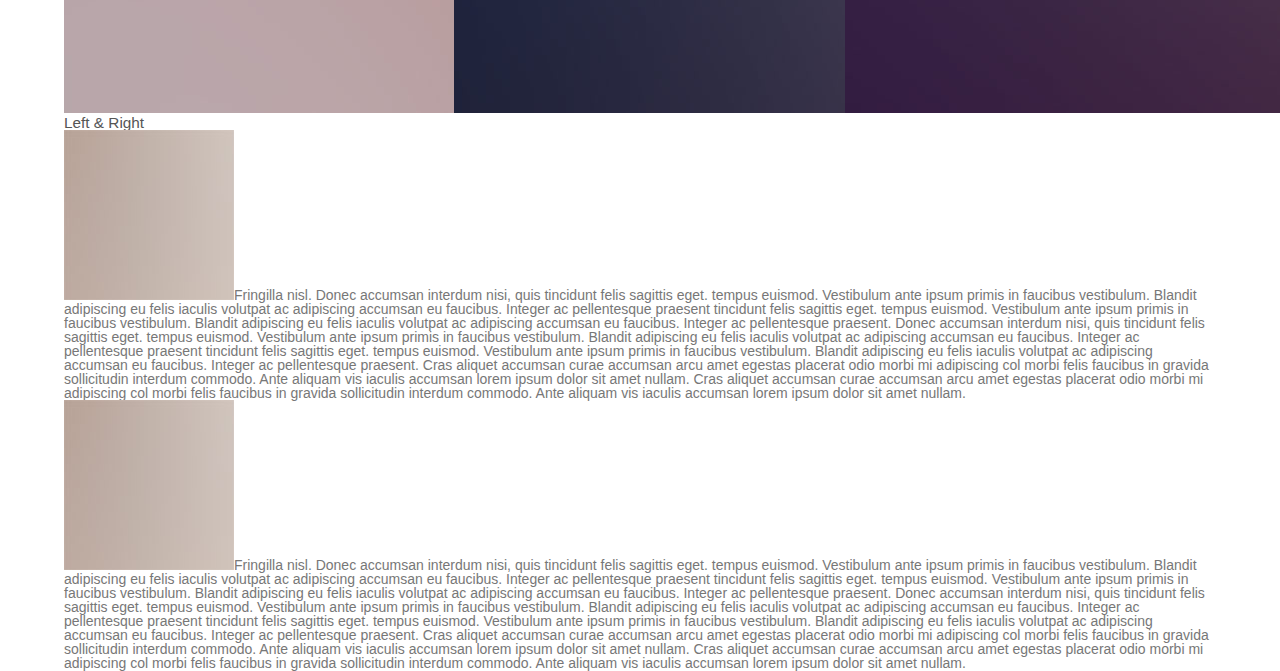
<file: elements.html>
<!DOCTYPE HTML>
<!--
	Landed by HTML5 UP
	html5up.net | @n33co
	Free for personal and commercial use under the CCA 3.0 license (html5up.net/license)
-->
<html>

<head>
    <title>Elements - Landed by HTML5 UP</title>
    <meta http-equiv="content-type" content="text/html; charset=utf-8" />
    <meta name="description" content="" />
    <meta name="keywords" content="" />
    <!--[if lte IE 8]><script src="css/ie/html5shiv.js"></script><![endif]-->
    <script src="js/jquery.min.js"></script>
    <script src="js/jquery.scrolly.min.js"></script>
    <script src="js/jquery.dropotron.min.js"></script>
    <script src="js/jquery.scrollex.min.js"></script>
    <script src="js/skel.min.js"></script>
    <script src="js/skel-layers.min.js"></script>
    <script src="js/init.js"></script>
    <noscript>
			<link rel="stylesheet" href="css/skel.css" />
			<link rel="stylesheet" href="css/style.css" />
			<link rel="stylesheet" href="css/style-xlarge.css" />
		</noscript>
    <!--[if lte IE 9]><link rel="stylesheet" href="css/ie/v9.css" /><![endif]-->
    <!--[if lte IE 8]><link rel="stylesheet" href="css/ie/v8.css" /><![endif]-->
</head>

<body>

    <!-- Header -->
    <header id="header" class="skel-layers-fixed">
        <h1 id="logo"><a href="index.html">Landed</a></h1>
        <nav id="nav">
            <ul>
                <li><a href="index.html">Home</a></li>
                <li>
                    <a href="">Layouts</a>
                    <ul>
                        <li><a href="left-sidebar.html">Left Sidebar</a></li>
                        <li><a href="right-sidebar.html">Right Sidebar</a></li>
                        <li><a href="no-sidebar.html">No Sidebar</a></li>
                        <li>
                            <a href="">Submenu</a>
                            <ul>
                                <li><a href="#">Option 1</a></li>
                                <li><a href="#">Option 2</a></li>
                                <li><a href="#">Option 3</a></li>
                                <li><a href="#">Option 4</a></li>
                            </ul>
                        </li>
                    </ul>
                </li>
                <li><a href="elements.html">Elements</a></li>
                <li><a href="#" class="button special">Sign Up</a></li>
            </ul>
        </nav>
    </header>

    <!-- Main -->
    <div id="main" class="wrapper style1">
        <div class="container">
            <header class="major">
                <h2>Elements</h2>
                <p>Ipsum dolor feugiat aliquam tempus sed magna lorem consequat accumsan</p>
            </header>

            <!-- Text -->
            <section>
                <h3>Text</h3>
                <p>This is <b>bold</b> and this is <strong>strong</strong>. This is <i>italic</i> and this is <em>emphasized</em>. This is <sup>superscript</sup> text and this is <sub>subscript</sub> text. This is <u>underlined</u> and this is code: <code>for (;;) { ... }</code>.
                    Finally, <a href="#">this is a link</a>.</p>

                <hr />

                <header>
                    <h3>Heading with a Subtitle</h3>
                    <p>Lorem ipsum dolor sit amet nullam id egestas urna aliquam</p>
                </header>
                <p>Nunc lacinia ante nunc ac lobortis. Interdum adipiscing gravida odio porttitor sem non mi integer non faucibus ornare mi ut ante amet placerat aliquet. Volutpat eu sed ante lacinia sapien lorem accumsan varius montes viverra nibh in adipiscing
                    blandit tempus accumsan.</p>
                <header>
                    <h4>Heading with a Subtitle</h4>
                    <p>Lorem ipsum dolor sit amet nullam id egestas urna aliquam</p>
                </header>
                <p>Nunc lacinia ante nunc ac lobortis. Interdum adipiscing gravida odio porttitor sem non mi integer non faucibus ornare mi ut ante amet placerat aliquet. Volutpat eu sed ante lacinia sapien lorem accumsan varius montes viverra nibh in adipiscing
                    blandit tempus accumsan.</p>

                <hr />

                <h2>Heading Level 2</h2>
                <h3>Heading Level 3</h3>
                <h4>Heading Level 4</h4>
                <h5>Heading Level 5</h5>
                <h6>Heading Level 6</h6>

                <hr />

                <h4>Blockquote</h4>
                <blockquote>Fringilla nisl. Donec accumsan interdum nisi, quis tincidunt felis sagittis eget tempus euismod. Vestibulum ante ipsum primis in faucibus vestibulum. Blandit adipiscing eu felis iaculis volutpat ac adipiscing accumsan faucibus. Vestibulum
                    ante ipsum primis in faucibus lorem ipsum dolor sit amet nullam adipiscing eu felis.</blockquote>

                <h4>Preformatted</h4>
                <pre><code>i = 0;

                    while (!deck.isInOrder()) {    print 'Iteration ' + i;
                        deck.shuffle();
                        i++;
                    }

                    print 'It took ' + i + ' iterations to sort the deck.';
                </code></pre>
            </section>

            <!-- Lists -->
            <section>
                <h3>Lists</h3>
                <div class="row">
                    <div class="6u 12u(xsmall)">

                        <h4>Unordered</h4>
                        <ul>
                            <li>Dolor pulvinar etiam magna etiam.</li>
                            <li>Sagittis adipiscing lorem eleifend.</li>
                            <li>Felis enim feugiat dolore viverra.</li>
                        </ul>

                        <h4>Alternate</h4>
                        <ul class="alt">
                            <li>Dolor pulvinar etiam magna etiam.</li>
                            <li>Sagittis adipiscing lorem eleifend.</li>
                            <li>Felis enim feugiat dolore viverra.</li>
                            <li>Lobortis adipiscing condimentum lorem.</li>
                            <li>Integer eleifend erat sed accumsan.</li>
                        </ul>

                    </div>
                    <div class="6u 12u(xsmall)">

                        <h4>Ordered</h4>
                        <ol>
                            <li>Dolor pulvinar etiam magna etiam.</li>
                            <li>Etiam vel felis at lorem sed viverra.</li>
                            <li>Felis enim feugiat dolore viverra.</li>
                            <li>Dolor pulvinar etiam magna etiam.</li>
                            <li>Etiam vel felis at lorem sed viverra.</li>
                            <li>Felis enim feugiat dolore viverra.</li>
                        </ol>

                        <h4>Icons</h4>
                        <ul class="icons">
                            <li><a href="#" class="icon fa-twitter"><span class="label">Twitter</span></a></li>
                            <li><a href="#" class="icon fa-facebook"><span class="label">Facebook</span></a></li>
                            <li><a href="#" class="icon fa-instagram"><span class="label">Instagram</span></a></li>
                            <li><a href="#" class="icon fa-github"><span class="label">Github</span></a></li>
                            <li><a href="#" class="icon fa-dribbble"><span class="label">Dribbble</span></a></li>
                            <li><a href="#" class="icon fa-tumblr"><span class="label">Tumblr</span></a></li>
                        </ul>
                        <ul class="icons">
                            <li><a href="#" class="icon alt fa-twitter"><span class="label">Twitter</span></a></li>
                            <li><a href="#" class="icon alt fa-facebook"><span class="label">Facebook</span></a></li>
                            <li><a href="#" class="icon alt fa-instagram"><span class="label">Instagram</span></a></li>
                            <li><a href="#" class="icon alt fa-github"><span class="label">Github</span></a></li>
                            <li><a href="#" class="icon alt fa-dribbble"><span class="label">Dribbble</span></a></li>
                            <li><a href="#" class="icon alt fa-tumblr"><span class="label">Tumblr</span></a></li>
                        </ul>

                    </div>
                </div>

                <h4>Actions</h4>
                <ul class="actions">
                    <li><a href="#" class="button special">Default</a></li>
                    <li><a href="#" class="button">Default</a></li>
                </ul>
                <ul class="actions small">
                    <li><a href="#" class="button special small">Small</a></li>
                    <li><a href="#" class="button small">Small</a></li>
                </ul>
                <div class="row">
                    <div class="3u 6u(medium) 12u$(xsmall)">
                        <ul class="actions vertical">
                            <li><a href="#" class="button special">Default</a></li>
                            <li><a href="#" class="button">Default</a></li>
                        </ul>
                    </div>
                    <div class="3u 6u$(medium) 12u$(xsmall)">
                        <ul class="actions vertical small">
                            <li><a href="#" class="button special small">Small</a></li>
                            <li><a href="#" class="button small">Small</a></li>
                        </ul>
                    </div>
                    <div class="3u 6u(medium) 12u$(xsmall)">
                        <ul class="actions vertical">
                            <li><a href="#" class="button special fit">Default</a></li>
                            <li><a href="#" class="button fit">Default</a></li>
                        </ul>
                    </div>
                    <div class="3u$ 6u$(medium) 12u$(xsmall)">
                        <ul class="actions vertical small">
                            <li><a href="#" class="button special small fit">Small</a></li>
                            <li><a href="#" class="button small fit">Small</a></li>
                        </ul>
                    </div>
                </div>
            </section>

            <!-- Table -->
            <section>
                <h3>Table</h3>
                <h4>Default</h4>
                <div class="table-wrapper">
                    <table>
                        <thead>
                            <tr>
                                <th>Name</th>
                                <th>Description</th>
                                <th>Price</th>
                            </tr>
                        </thead>
                        <tbody>
                            <tr>
                                <td>Item 1</td>
                                <td>Ante turpis integer aliquet porttitor.</td>
                                <td>29.99</td>
                            </tr>
                            <tr>
                                <td>Item 2</td>
                                <td>Vis ac commodo adipiscing arcu aliquet.</td>
                                <td>19.99</td>
                            </tr>
                            <tr>
                                <td>Item 3</td>
                                <td> Morbi faucibus arcu accumsan lorem.</td>
                                <td>29.99</td>
                            </tr>
                            <tr>
                                <td>Item 4</td>
                                <td>Vitae integer tempus condimentum.</td>
                                <td>19.99</td>
                            </tr>
                            <tr>
                                <td>Item 5</td>
                                <td>Ante turpis integer aliquet porttitor.</td>
                                <td>29.99</td>
                            </tr>
                        </tbody>
                        <tfoot>
                            <tr>
                                <td colspan="2"></td>
                                <td>100.00</td>
                            </tr>
                        </tfoot>
                    </table>
                </div>
                <h4>Alternate</h4>
                <div class="table-wrapper">
                    <table class="alt">
                        <thead>
                            <tr>
                                <th>Name</th>
                                <th>Description</th>
                                <th>Price</th>
                            </tr>
                        </thead>
                        <tbody>
                            <tr>
                                <td>Item 1</td>
                                <td>Ante turpis integer aliquet porttitor.</td>
                                <td>29.99</td>
                            </tr>
                            <tr>
                                <td>Item 2</td>
                                <td>Vis ac commodo adipiscing arcu aliquet.</td>
                                <td>19.99</td>
                            </tr>
                            <tr>
                                <td>Item 3</td>
                                <td> Morbi faucibus arcu accumsan lorem.</td>
                                <td>29.99</td>
                            </tr>
                            <tr>
                                <td>Item 4</td>
                                <td>Vitae integer tempus condimentum.</td>
                                <td>19.99</td>
                            </tr>
                            <tr>
                                <td>Item 5</td>
                                <td>Ante turpis integer aliquet porttitor.</td>
                                <td>29.99</td>
                            </tr>
                        </tbody>
                        <tfoot>
                            <tr>
                                <td colspan="2"></td>
                                <td>100.00</td>
                            </tr>
                        </tfoot>
                    </table>
                </div>
            </section>

            <!-- Buttons -->
            <section>
                <h3>Buttons</h3>
                <ul class="actions">
                    <li><a href="#" class="button special">Special</a></li>
                    <li><a href="#" class="button">Default</a></li>
                </ul>
                <ul class="actions">
                    <li><a href="#" class="button special big">Big</a></li>
                    <li><a href="#" class="button">Default</a></li>
                    <li><a href="#" class="button small">Default</a></li>
                </ul>
                <div class="row">
                    <div class="6u 12u$(xsmall)">
                        <ul class="actions fit">
                            <li><a href="#" class="button special fit">Fit</a></li>
                            <li><a href="#" class="button fit">Fit</a></li>
                        </ul>
                    </div>
                    <div class="6u$ 12u$(xsmall)">
                        <ul class="actions fit small">
                            <li><a href="#" class="button special fit small">Fit + Small</a></li>
                            <li><a href="#" class="button fit small">Fit + Small</a></li>
                        </ul>
                    </div>
                </div>
                <ul class="actions">
                    <li><a href="#" class="button special icon fa-download">Icon</a></li>
                    <li><a href="#" class="button icon fa-download">Icon</a></li>
                </ul>
                <ul class="actions">
                    <li><span class="button special disabled">Special</span></li>
                    <li><span class="button disabled">Default</span></li>
                </ul>
            </section>

            <!-- Form -->
            <section>
                <h3>Form</h3>
                <form method="post" action="#">
                    <div class="row uniform 50%">
                        <div class="6u 12u$(xsmall)">
                            <input type="text" name="name" id="name" value="" placeholder="Name" />
                        </div>
                        <div class="6u$ 12u$(xsmall)">
                            <input type="email" name="email" id="email" value="" placeholder="Email" />
                        </div>
                        <div class="12u$">
                            <div class="select-wrapper">
                                <select name="category" id="category">
												<option value="">- Category -</option>
												<option value="1">Manufacturing</option>
												<option value="1">Shipping</option>
												<option value="1">Administration</option>
												<option value="1">Human Resources</option>
											</select>
                            </div>
                        </div>
                        <div class="4u 12u$(medium)">
                            <input type="radio" id="priority-low" name="priority" checked>
                            <label for="priority-low">Low Priority</label>
                        </div>
                        <div class="4u 12u$(medium)">
                            <input type="radio" id="priority-normal" name="priority">
                            <label for="priority-normal">Normal Priority</label>
                        </div>
                        <div class="4u$ 12u$(medium)">
                            <input type="radio" id="priority-high" name="priority">
                            <label for="priority-high">High Priority</label>
                        </div>
                        <div class="6u 12u$(medium)">
                            <input type="checkbox" id="copy" name="copy">
                            <label for="copy">Email me a copy of this message</label>
                        </div>
                        <div class="6u$ 12u$(medium)">
                            <input type="checkbox" id="human" name="human" checked>
                            <label for="human">I am a human and not a robot</label>
                        </div>
                        <div class="12u$">
                            <textarea name="message" id="message" placeholder="Enter your message" rows="6"></textarea>
                        </div>
                        <div class="12u$">
                            <ul class="actions">
                                <li><input type="submit" value="Send Message" class="special" /></li>
                                <li><input type="reset" value="Reset" /></li>
                            </ul>
                        </div>
                    </div>
                </form>
            </section>

            <!-- Image -->
            <section>
                <h3>Image</h3>
                <h4>Fit</h4>
                <div class="box alt">
                    <div class="row 50% uniform">
                        <div class="12u$"><span class="image fit"><img src="images/pic07.jpg" alt="" /></span></div>
                        <div class="4u  6u(xsmall)"><span class="image fit"><img src="images/pic02.jpg" alt="" /></span></div>
                        <div class="4u  6u$(xsmall)"><span class="image fit"><img src="images/pic03.jpg" alt="" /></span></div>
                        <div class="4u$ 6u(xsmall)"><span class="image fit"><img src="images/pic04.jpg" alt="" /></span></div>
                        <div class="4u  6u$(xsmall)"><span class="image fit"><img src="images/pic04.jpg" alt="" /></span></div>
                        <div class="4u  6u(xsmall)"><span class="image fit"><img src="images/pic02.jpg" alt="" /></span></div>
                        <div class="4u$ 6u$(xsmall)"><span class="image fit"><img src="images/pic03.jpg" alt="" /></span></div>
                        <div class="4u  6u(xsmall)"><span class="image fit"><img src="images/pic03.jpg" alt="" /></span></div>
                        <div class="4u  6u$(xsmall)"><span class="image fit"><img src="images/pic04.jpg" alt="" /></span></div>
                        <div class="4u$ 6u(xsmall)"><span class="image fit"><img src="images/pic02.jpg" alt="" /></span></div>
                        <div class="4u  6u$(xsmall)"><span class="image fit"><img src="images/pic02.jpg" alt="" /></span></div>
                        <div class="4u  6u(xsmall)"><span class="image fit"><img src="images/pic03.jpg" alt="" /></span></div>
                        <div class="4u$ 6u$(xsmall)"><span class="image fit"><img src="images/pic04.jpg" alt="" /></span></div>
                    </div>
                </div>

                <h4>Left &amp; Right</h4>
                <p><span class="image left"><img src="images/pic08.jpg" alt="" /></span>Fringilla nisl. Donec accumsan interdum nisi, quis tincidunt felis sagittis eget. tempus euismod. Vestibulum ante ipsum primis in faucibus vestibulum. Blandit adipiscing
                    eu felis iaculis volutpat ac adipiscing accumsan eu faucibus. Integer ac pellentesque praesent tincidunt felis sagittis eget. tempus euismod. Vestibulum ante ipsum primis in faucibus vestibulum. Blandit adipiscing eu felis iaculis
                    volutpat ac adipiscing accumsan eu faucibus. Integer ac pellentesque praesent. Donec accumsan interdum nisi, quis tincidunt felis sagittis eget. tempus euismod. Vestibulum ante ipsum primis in faucibus vestibulum. Blandit adipiscing
                    eu felis iaculis volutpat ac adipiscing accumsan eu faucibus. Integer ac pellentesque praesent tincidunt felis sagittis eget. tempus euismod. Vestibulum ante ipsum primis in faucibus vestibulum. Blandit adipiscing eu felis iaculis
                    volutpat ac adipiscing accumsan eu faucibus. Integer ac pellentesque praesent. Cras aliquet accumsan curae accumsan arcu amet egestas placerat odio morbi mi adipiscing col morbi felis faucibus in gravida sollicitudin interdum commodo.
                    Ante aliquam vis iaculis accumsan lorem ipsum dolor sit amet nullam. Cras aliquet accumsan curae accumsan arcu amet egestas placerat odio morbi mi adipiscing col morbi felis faucibus in gravida sollicitudin interdum commodo. Ante aliquam
                    vis iaculis accumsan lorem ipsum dolor sit amet nullam.</p>
                <p><span class="image right"><img src="images/pic08.jpg" alt="" /></span>Fringilla nisl. Donec accumsan interdum nisi, quis tincidunt felis sagittis eget. tempus euismod. Vestibulum ante ipsum primis in faucibus vestibulum. Blandit adipiscing
                    eu felis iaculis volutpat ac adipiscing accumsan eu faucibus. Integer ac pellentesque praesent tincidunt felis sagittis eget. tempus euismod. Vestibulum ante ipsum primis in faucibus vestibulum. Blandit adipiscing eu felis iaculis
                    volutpat ac adipiscing accumsan eu faucibus. Integer ac pellentesque praesent. Donec accumsan interdum nisi, quis tincidunt felis sagittis eget. tempus euismod. Vestibulum ante ipsum primis in faucibus vestibulum. Blandit adipiscing
                    eu felis iaculis volutpat ac adipiscing accumsan eu faucibus. Integer ac pellentesque praesent tincidunt felis sagittis eget. tempus euismod. Vestibulum ante ipsum primis in faucibus vestibulum. Blandit adipiscing eu felis iaculis
                    volutpat ac adipiscing accumsan eu faucibus. Integer ac pellentesque praesent. Cras aliquet accumsan curae accumsan arcu amet egestas placerat odio morbi mi adipiscing col morbi felis faucibus in gravida sollicitudin interdum commodo.
                    Ante aliquam vis iaculis accumsan lorem ipsum dolor sit amet nullam. Cras aliquet accumsan curae accumsan arcu amet egestas placerat odio morbi mi adipiscing col morbi felis faucibus in gravida sollicitudin interdum commodo. Ante aliquam
                    vis iaculis accumsan lorem ipsum dolor sit amet nullam.</p>
            </section>

        </div>
    </div>

    <!-- Footer -->
    <footer id="footer">
        <ul class="icons">
            <li><a href="#" class="icon alt fa-twitter"><span class="label">Twitter</span></a></li>
            <li><a href="#" class="icon alt fa-facebook"><span class="label">Facebook</span></a></li>
            <li><a href="#" class="icon alt fa-linkedin"><span class="label">LinkedIn</span></a></li>
            <li><a href="#" class="icon alt fa-instagram"><span class="label">Instagram</span></a></li>
            <li><a href="#" class="icon alt fa-github"><span class="label">GitHub</span></a></li>
            <li><a href="#" class="icon alt fa-envelope"><span class="label">Email</span></a></li>
        </ul>
        <ul class="copyright">
            <li>&copy; Untitled. All rights reserved.</li>
            <li>Design: <a href="http://html5up.net">HTML5 UP</a></li>
        </ul>
    </footer>

</body>

</html>
</file>
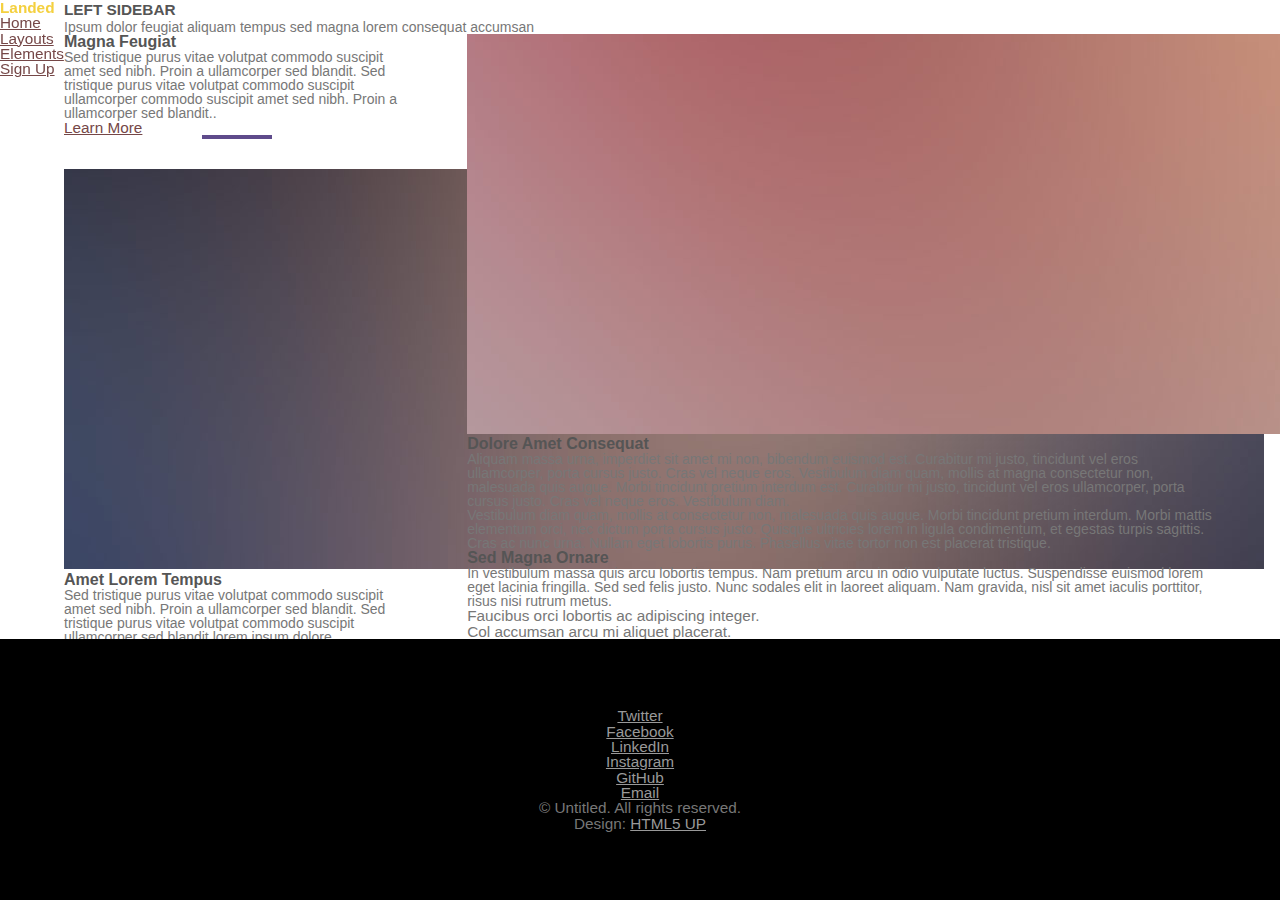
<file: left-sidebar.html>
<!DOCTYPE HTML>
<!--
	Landed by HTML5 UP
	html5up.net | @n33co
	Free for personal and commercial use under the CCA 3.0 license (html5up.net/license)
-->
<html>
	<head>
		<title>Left Sidebar - Landed by HTML5 UP</title>
		<meta http-equiv="content-type" content="text/html; charset=utf-8" />
		<meta name="description" content="" />
		<meta name="keywords" content="" />
		<!--[if lte IE 8]><script src="css/ie/html5shiv.js"></script><![endif]-->
		<script src="js/jquery.min.js"></script>
		<script src="js/jquery.scrolly.min.js"></script>
		<script src="js/jquery.dropotron.min.js"></script>
		<script src="js/jquery.scrollex.min.js"></script>
		<script src="js/skel.min.js"></script>
		<script src="js/skel-layers.min.js"></script>
		<script src="js/init.js"></script>
		<noscript>
			<link rel="stylesheet" href="css/skel.css" />
			<link rel="stylesheet" href="css/style.css" />
			<link rel="stylesheet" href="css/style-xlarge.css" />
		</noscript>
		<!--[if lte IE 9]><link rel="stylesheet" href="css/ie/v9.css" /><![endif]-->
		<!--[if lte IE 8]><link rel="stylesheet" href="css/ie/v8.css" /><![endif]-->
	</head>
	<body>

		<!-- Header -->
			<header id="header" class="skel-layers-fixed">
				<h1 id="logo"><a href="index.html">Landed</a></h1>
				<nav id="nav">
					<ul>
						<li><a href="index.html">Home</a></li>
						<li>
							<a href="">Layouts</a>
							<ul>
								<li><a href="left-sidebar.html">Left Sidebar</a></li>
								<li><a href="right-sidebar.html">Right Sidebar</a></li>
								<li><a href="no-sidebar.html">No Sidebar</a></li>
								<li>
									<a href="">Submenu</a>
									<ul>
										<li><a href="#">Option 1</a></li>
										<li><a href="#">Option 2</a></li>
										<li><a href="#">Option 3</a></li>
										<li><a href="#">Option 4</a></li>
									</ul>
								</li>
							</ul>
						</li>
						<li><a href="elements.html">Elements</a></li>
						<li><a href="#" class="button special">Sign Up</a></li>
					</ul>
				</nav>
			</header>

		<!-- Main -->
			<div id="main" class="wrapper style1">
				<div class="container">
					<header class="major">
						<h2>Left Sidebar</h2>
						<p>Ipsum dolor feugiat aliquam tempus sed magna lorem consequat accumsan</p>
					</header>
					<div class="row 150%">
						<div class="4u 12u$(medium)">

							<!-- Sidebar -->
								<section id="sidebar">
									<section>
										<h3>Magna Feugiat</h3>
										<p>Sed tristique purus vitae volutpat commodo suscipit amet sed nibh. Proin a ullamcorper sed blandit. Sed tristique purus vitae volutpat commodo suscipit ullamcorper commodo suscipit amet sed nibh. Proin a ullamcorper sed blandit..</p>
										<footer>
											<ul class="actions">
												<li><a href="#" class="button">Learn More</a></li>
											</ul>
										</footer>
									</section>
									<hr />
									<section>
										<a href="#" class="image fit"><img src="images/pic06.jpg" alt="" /></a>
										<h3>Amet Lorem Tempus</h3>
										<p>Sed tristique purus vitae volutpat commodo suscipit amet sed nibh. Proin a ullamcorper sed blandit. Sed tristique purus vitae volutpat commodo suscipit ullamcorper sed blandit lorem ipsum dolore.</p>
										<footer>
											<ul class="actions">
												<li><a href="#" class="button">Learn More</a></li>
											</ul>
										</footer>
									</section>
								</section>

						</div>
						<div class="8u$ 12u$(medium) important(medium)">

							<!-- Content -->
								<section id="content">
									<a href="#" class="image fit"><img src="images/pic05.jpg" alt="" /></a>
									<h3>Dolore Amet Consequat</h3>
									<p>Aliquam massa urna, imperdiet sit amet mi non, bibendum euismod est. Curabitur mi justo, tincidunt vel eros ullamcorper, porta cursus justo. Cras vel neque eros. Vestibulum diam quam, mollis at magna consectetur non, malesuada quis augue. Morbi tincidunt pretium interdum est. Curabitur mi justo, tincidunt vel eros ullamcorper, porta cursus justo. Cras vel neque eros. Vestibulum diam.</p>
									<p>Vestibulum diam quam, mollis at consectetur non, malesuada quis augue. Morbi tincidunt pretium interdum. Morbi mattis elementum orci, nec dictum porta cursus justo. Quisque ultricies lorem in ligula condimentum, et egestas turpis sagittis. Cras ac nunc urna. Nullam eget lobortis purus. Phasellus vitae tortor non est placerat tristique.</p>
									<h3>Sed Magna Ornare</h3>
									<p>In vestibulum massa quis arcu lobortis tempus. Nam pretium arcu in odio vulputate luctus. Suspendisse euismod lorem eget lacinia fringilla. Sed sed felis justo. Nunc sodales elit in laoreet aliquam. Nam gravida, nisl sit amet iaculis porttitor, risus nisi rutrum metus.</p>
									<ul>
										<li>Faucibus orci lobortis ac adipiscing integer.</li>
										<li>Col accumsan arcu mi aliquet placerat.</li>
										<li>Lobortis vestibulum ut magna tempor massa nascetur.</li>
										<li>Blandit massa non blandit tempor interdum.</li>
										<li>Lacinia mattis arcu nascetur lobortis.</li>
									</ul>
								</section>

						</div>
					</div>
				</div>
			</div>

		<!-- Footer -->
			<footer id="footer">
				<ul class="icons">
					<li><a href="#" class="icon alt fa-twitter"><span class="label">Twitter</span></a></li>
					<li><a href="#" class="icon alt fa-facebook"><span class="label">Facebook</span></a></li>
					<li><a href="#" class="icon alt fa-linkedin"><span class="label">LinkedIn</span></a></li>
					<li><a href="#" class="icon alt fa-instagram"><span class="label">Instagram</span></a></li>
					<li><a href="#" class="icon alt fa-github"><span class="label">GitHub</span></a></li>
					<li><a href="#" class="icon alt fa-envelope"><span class="label">Email</span></a></li>
				</ul>
				<ul class="copyright">
					<li>&copy; Untitled. All rights reserved.</li><li>Design: <a href="http://html5up.net">HTML5 UP</a></li>
				</ul>
			</footer>

	</body>
</html>
</file>
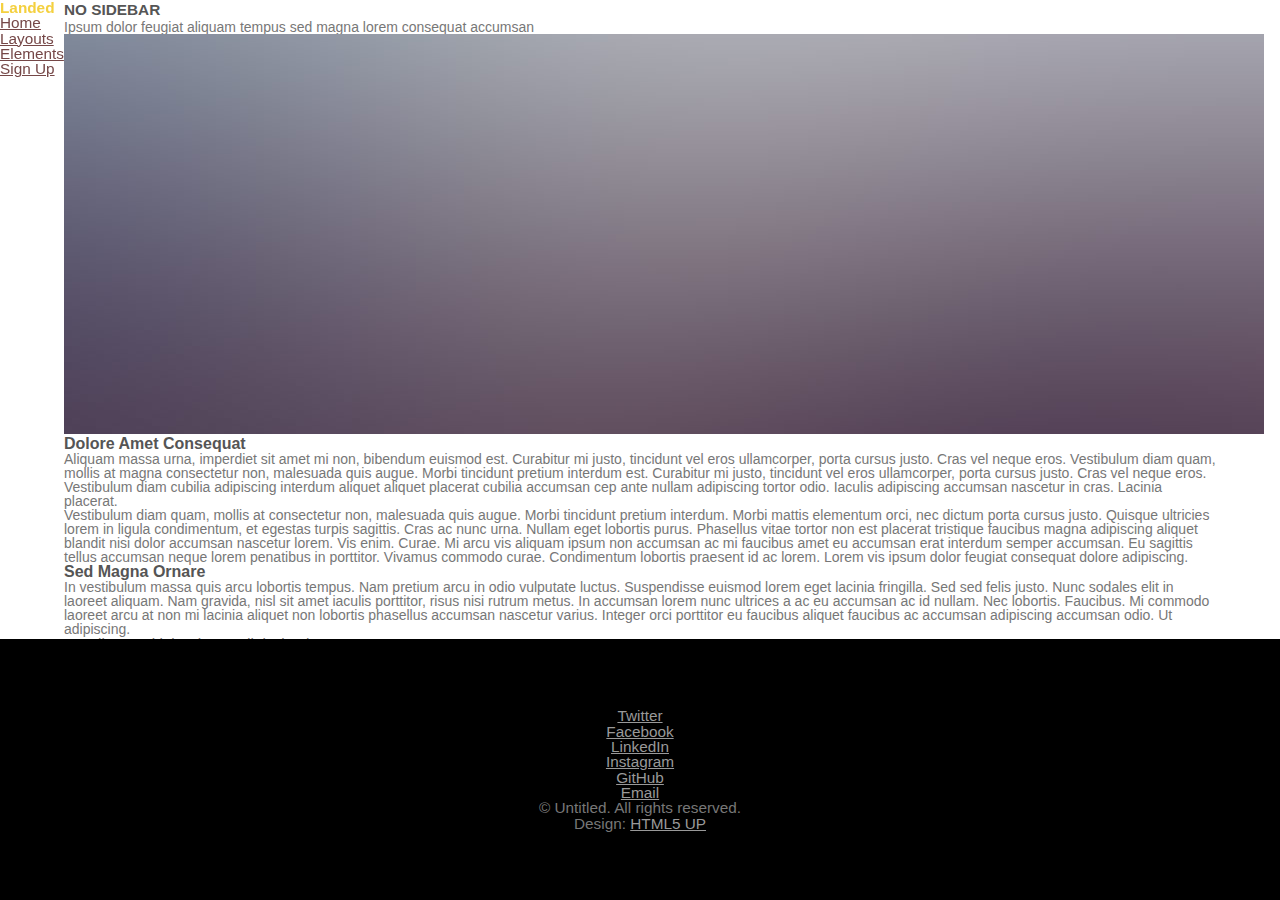
<file: no-sidebar.html>
<!DOCTYPE HTML>
<!--
	Landed by HTML5 UP
	html5up.net | @n33co
	Free for personal and commercial use under the CCA 3.0 license (html5up.net/license)
-->
<html>
	<head>
		<title>No Sidebar - Landed by HTML5 UP</title>
		<meta http-equiv="content-type" content="text/html; charset=utf-8" />
		<meta name="description" content="" />
		<meta name="keywords" content="" />
		<!--[if lte IE 8]><script src="css/ie/html5shiv.js"></script><![endif]-->
		<script src="js/jquery.min.js"></script>
		<script src="js/jquery.scrolly.min.js"></script>
		<script src="js/jquery.dropotron.min.js"></script>
		<script src="js/jquery.scrollex.min.js"></script>
		<script src="js/skel.min.js"></script>
		<script src="js/skel-layers.min.js"></script>
		<script src="js/init.js"></script>
		<noscript>
			<link rel="stylesheet" href="css/skel.css" />
			<link rel="stylesheet" href="css/style.css" />
			<link rel="stylesheet" href="css/style-xlarge.css" />
		</noscript>
		<!--[if lte IE 9]><link rel="stylesheet" href="css/ie/v9.css" /><![endif]-->
		<!--[if lte IE 8]><link rel="stylesheet" href="css/ie/v8.css" /><![endif]-->
	</head>
	<body>

		<!-- Header -->
			<header id="header" class="skel-layers-fixed">
				<h1 id="logo"><a href="index.html">Landed</a></h1>
				<nav id="nav">
					<ul>
						<li><a href="index.html">Home</a></li>
						<li>
							<a href="">Layouts</a>
							<ul>
								<li><a href="left-sidebar.html">Left Sidebar</a></li>
								<li><a href="right-sidebar.html">Right Sidebar</a></li>
								<li><a href="no-sidebar.html">No Sidebar</a></li>
								<li>
									<a href="">Submenu</a>
									<ul>
										<li><a href="#">Option 1</a></li>
										<li><a href="#">Option 2</a></li>
										<li><a href="#">Option 3</a></li>
										<li><a href="#">Option 4</a></li>
									</ul>
								</li>
							</ul>
						</li>
						<li><a href="elements.html">Elements</a></li>
						<li><a href="#" class="button special">Sign Up</a></li>
					</ul>
				</nav>
			</header>

		<!-- Main -->
			<div id="main" class="wrapper style1">
				<div class="container">
					<header class="major">
						<h2>No Sidebar</h2>
						<p>Ipsum dolor feugiat aliquam tempus sed magna lorem consequat accumsan</p>
					</header>

					<!-- Content -->
						<section id="content">
							<a href="#" class="image fit"><img src="images/pic07.jpg" alt="" /></a>
							<h3>Dolore Amet Consequat</h3>
							<p>Aliquam massa urna, imperdiet sit amet mi non, bibendum euismod est. Curabitur mi justo, tincidunt vel eros ullamcorper, porta cursus justo. Cras vel neque eros. Vestibulum diam quam, mollis at magna consectetur non, malesuada quis augue. Morbi tincidunt pretium interdum est. Curabitur mi justo, tincidunt vel eros ullamcorper, porta cursus justo. Cras vel neque eros. Vestibulum diam cubilia adipiscing interdum aliquet aliquet placerat cubilia accumsan cep ante nullam adipiscing tortor odio. Iaculis adipiscing accumsan nascetur in cras. Lacinia placerat.</p>
							<p>Vestibulum diam quam, mollis at consectetur non, malesuada quis augue. Morbi tincidunt pretium interdum. Morbi mattis elementum orci, nec dictum porta cursus justo. Quisque ultricies lorem in ligula condimentum, et egestas turpis sagittis. Cras ac nunc urna. Nullam eget lobortis purus. Phasellus vitae tortor non est placerat tristique faucibus magna adipiscing aliquet blandit nisi dolor accumsan nascetur lorem. Vis enim. Curae. Mi arcu vis aliquam ipsum non accumsan ac mi faucibus amet eu accumsan erat interdum semper accumsan. Eu sagittis tellus accumsan neque lorem penatibus in porttitor. Vivamus commodo curae. Condimentum lobortis praesent id ac lorem. Lorem vis ipsum dolor feugiat consequat dolore adipiscing.</p>
							<h3>Sed Magna Ornare</h3>
							<p>In vestibulum massa quis arcu lobortis tempus. Nam pretium arcu in odio vulputate luctus. Suspendisse euismod lorem eget lacinia fringilla. Sed sed felis justo. Nunc sodales elit in laoreet aliquam. Nam gravida, nisl sit amet iaculis porttitor, risus nisi rutrum metus. In accumsan lorem nunc ultrices a ac eu accumsan ac id nullam. Nec lobortis. Faucibus. Mi commodo laoreet arcu at non mi lacinia aliquet non lobortis phasellus accumsan nascetur varius. Integer orci porttitor eu faucibus aliquet faucibus ac accumsan adipiscing accumsan odio. Ut adipiscing.</p>
							<ul>
								<li>Faucibus orci lobortis ac adipiscing integer.</li>
								<li>Col accumsan arcu mi aliquet placerat.</li>
								<li>Lobortis vestibulum ut magna tempor massa nascetur.</li>
								<li>Blandit massa non blandit tempor interdum.</li>
								<li>Lacinia mattis arcu nascetur lobortis.</li>
							</ul>
						</section>

				</div>
			</div>

		<!-- Footer -->
			<footer id="footer">
				<ul class="icons">
					<li><a href="#" class="icon alt fa-twitter"><span class="label">Twitter</span></a></li>
					<li><a href="#" class="icon alt fa-facebook"><span class="label">Facebook</span></a></li>
					<li><a href="#" class="icon alt fa-linkedin"><span class="label">LinkedIn</span></a></li>
					<li><a href="#" class="icon alt fa-instagram"><span class="label">Instagram</span></a></li>
					<li><a href="#" class="icon alt fa-github"><span class="label">GitHub</span></a></li>
					<li><a href="#" class="icon alt fa-envelope"><span class="label">Email</span></a></li>
				</ul>
				<ul class="copyright">
					<li>&copy; Untitled. All rights reserved.</li><li>Design: <a href="http://html5up.net">HTML5 UP</a></li>
				</ul>
			</footer>

	</body>
</html>
</file>
<file: old/css/grid.css>
html,body,div,span,applet,object,iframe,h1,h2,h3,h4,h5,h6,p,blockquote,pre,a,abbr,acronym,address,big,cite,code,del,dfn,em,img,ins,kbd,q,s,samp,small,strike,strong,sub,sup,tt,var,b,u,i,center,dl,dt,dd,ol,ul,li,fieldset,form,label,legend,table,caption,tbody,tfoot,thead,tr,th,td,article,aside,canvas,details,embed,figure,figcaption,footer,header,hgroup,menu,nav,output,ruby,section,summary,time,mark,audio,video{-webkit-font-smoothing:antialiased!important;text-rendering:optimizeLegibility!important}
article,aside,details,figcaption,figure,footer,header,hgroup,menu,nav,section{display:block}
body{font-family:'Open Sans',sans-serif!important;display:block;margin:0}
body *,.container *,.container-fluid *{-webkit-box-sizing:border-box;-moz-box-sizing:border-box;box-sizing:border-box}
body :before,.container :before,.container-fluid :before,body :after,.container :after,.container-fluid :after{-webkit-box-sizing:border-box;-moz-box-sizing:border-box;box-sizing:border-box}
.hFull{height:100%!important}
.w80{width:80%}
.hAuto{height:auto!important}
.h100p{height:100%}
.h0{height:0}
.h15{height:15px}
.h20{height:20px}
.h25{height:25px}
.h30{height:30px}
.h35{height:35px}
.h40{height:40px}
.h45{height:45px}
.h50{height:50px}
.h55{height:55px}
.h60{height:60px}
.h65{height:65px}
.h70{height:70px}
.h75{height:75px}
.h80{height:80px}
.h85{height:85px}
.h90{height:90px}
.h95{height:95px}
.h100{height:100px}
.h125{height:125px}
.h140{height:140px}
.h145{height:145px}
.h150{height:150px}
.h200{height:200px}
.h250{height:250px}
.h300{height:300px}
.h350{height:350px}
.h400{height:400px}
.h450{height:450px}
.h500{height:500px}
.h550{height:550px}
.h600{height:600px}
.h650{height:650px}
.h700{height:700px}
.h750{height:750px}
.h800{height:800px}
.h850{height:850px}
.mh20{max-height:20px}
.mh100{max-height:100px}
.mh25{max-height:25px}
.mh150{max-height:150px}
.mh30{max-height:30px}
.mh200{max-height:200px}
.mh35{max-height:35px}
.mh250{max-height:250px}
.mh40{max-height:40px}
.mh300{max-height:300px}
.mh45{max-height:45px}
.mh350{max-height:350px}
.mh50{max-height:50px}
.mh400{max-height:400px}
.mh55{max-height:55px}
.mh450{max-height:450px}
.mh60{max-height:60px}
.mh500{max-height:500px}
.mh65{max-height:65px}
.mh550{max-height:550px}
.mh70{max-height:70px}
.mh600{max-height:600px}
.mh75{max-height:75px}
.mh650{max-height:650px}
.mh80{max-height:80px}
.mh700{max-height:700px}
.mh85{max-height:85px}
.mh750{max-height:750px}
.mh90{max-height:90px}
.mh800{max-height:800px}
.mh95{max-height:95px}
.mh850{max-height:850px}
.mih40{min-height:40px}
.vh5{height:5vh}
.vw5{width:5vw}
.vh10{height:10vh}
.vw10{width:10vw}
.vh15{height:15vh}
.vw15{width:15vw}
.vh20{height:20vh}
.vw20{width:20vw}
.vh25{height:25vh}
.vw25{width:25vw}
.vh30{height:30vh}
.vw30{width:30vw}
.vh35{height:35vh}
.vw35{width:35vw}
.vh40{height:40vh}
.vw40{width:40vw}
.vh45{height:45vh}
.vw45{width:45vw}
.vh50{height:50vh}
.vw50{width:50vw}
.vh55{height:55vh}
.vw55{width:55vw}
.vh60{height:60vh}
.vw60{width:60vw}
.vh70{height:70vh}
.vw70{width:70vw}
.vh80{height:80vh}
.vw80{width:80vw}
.vh90{height:90vh}
.vw90{width:90vw}
.vh100{height:100vh}
.vw100{width:100vw}
.mw25{max-width:25px}
.mw35{max-width:35px}
.mw50{max-width:50px}
.mw60{max-width:60px}
.mw70{max-width:70px}
.mw80{max-width:80px}

@media (max-width: 768px) {
.container-fluid.res{display:block;width:100%}
}
.forceBlock{position:relative;display:block!important;width:100%!important}
.block{position:relative;display:table!important;width:100%}
.block.section{border-top:solid 2px #b2b2b2;border-bottom:solid 2px #b2b2b2}
.block.centered{width:auto;margin:0 auto!important}
.content{display:table-cell!important;width:100%!important;height:auto!important}
.content-fluid{display:table-cell!important;width:1%!important;height:auto!important;}
.contentTop{vertical-align:top}
.contentMiddle{vertical-align:middle}
.contentBottom{vertical-align:bottom}
@media (max-width: 768px) {
.content-fluid.res{display:table!important;width:100%!important;margin-bottom:5px}
}
.container{position:relative;margin-right:auto;margin-left:auto;padding-right:15px;padding-left:15px}
.center{margin:0 auto!important}
body:before,body:after,.container:before,.container:after{display:table;content:' '}
body:after,.container:after{clear:both}
@media (min-width: 768px) {
.container{width:750px}
.container.md{width:700px}
.container.sm{width:500px}
}
@media (min-width: 992px) {
.container{width:970px}
.container.md{width:768px!important}
.container.sm{width:650px!important}
}
@media (min-width: 1200px) {
.container{width:1170px}
.container.md{width:992px!important}
.container.sm{width:768px!important}
}
.container-fluid{position:relative;width:100%;margin-right:auto;margin-left:auto;padding-right:15px;padding-left:15px}
.container-fluid:before,.container-fluid:after{display:table;content:' '}
.container-fluid:after{clear:both}
.row{margin-right:-15px;margin-left:-15px}
.row:before,.row:after{display:table;content:' '}
.row:after{clear:both}
.col-xs-1,.col-sm-1,.col-md-1,.col-lg-1,.col-xs-2,.col-sm-2,.col-md-2,.col-lg-2,.col-xs-3,.col-sm-3,.col-md-3,.col-lg-3,.col-xs-4,.col-sm-4,.col-md-4,.col-lg-4,.col-xs-5,.col-sm-5,.col-md-5,.col-lg-5,.col-xs-6,.col-sm-6,.col-md-6,.col-lg-6,.col-xs-7,.col-sm-7,.col-md-7,.col-lg-7,.col-xs-8,.col-sm-8,.col-md-8,.col-lg-8,.col-xs-9,.col-sm-9,.col-md-9,.col-lg-9,.col-xs-10,.col-sm-10,.col-md-10,.col-lg-10,.col-xs-11,.col-sm-11,.col-md-11,.col-lg-11,.col-xs-12,.col-sm-12,.col-md-12,.col-lg-12{position:relative;min-height:1px;padding-right:15px;padding-left:15px}
.col-xs-1,.col-xs-2,.col-xs-3,.col-xs-4,.col-xs-5,.col-xs-6,.col-xs-7,.col-xs-8,.col-xs-9,.col-xs-10,.col-xs-11,.col-xs-12{float:left}
.col-xs-1{width:8.33333%}
.col-xs-2{width:16.66667%}
.col-xs-3{width:25%}
.col-xs-4{width:33.33333%}
.col-xs-5{width:41.66667%}
.col-xs-6{width:50%}
.col-xs-7{width:58.33333%}
.col-xs-8{width:66.66667%}
.col-xs-9{width:75%}
.col-xs-10{width:83.33333%}
.col-xs-11{width:91.66667%}
.col-xs-12{width:100%}
.col-xs-pull-0{right:auto}
.col-xs-pull-1{right:8.33333%}
.col-xs-pull-2{right:16.66667%}
.col-xs-pull-3{right:25%}
.col-xs-pull-4{right:33.33333%}
.col-xs-pull-5{right:41.66667%}
.col-xs-pull-6{right:50%}
.col-xs-pull-7{right:58.33333%}
.col-xs-pull-8{right:66.66667%}
.col-xs-pull-9{right:75%}
.col-xs-pull-10{right:83.33333%}
.col-xs-pull-11{right:91.66667%}
.col-xs-pull-12{right:100%}
.col-xs-push-0{left:auto}
.col-xs-push-1{left:8.33333%}
.col-xs-push-2{left:16.66667%}
.col-xs-push-3{left:25%}
.col-xs-push-4{left:33.33333%}
.col-xs-push-5{left:41.66667%}
.col-xs-push-6{left:50%}
.col-xs-push-7{left:58.33333%}
.col-xs-push-8{left:66.66667%}
.col-xs-push-9{left:75%}
.col-xs-push-10{left:83.33333%}
.col-xs-push-11{left:91.66667%}
.col-xs-push-12{left:100%}
.col-xs-offset-0{margin-left:0}
.col-xs-offset-1{margin-left:8.33333%}
.col-xs-offset-2{margin-left:16.66667%}
.col-xs-offset-3{margin-left:25%}
.col-xs-offset-4{margin-left:33.33333%}
.col-xs-offset-5{margin-left:41.66667%}
.col-xs-offset-6{margin-left:50%}
.col-xs-offset-7{margin-left:58.33333%}
.col-xs-offset-8{margin-left:66.66667%}
.col-xs-offset-9{margin-left:75%}
.col-xs-offset-10{margin-left:83.33333%}
.col-xs-offset-11{margin-left:91.66667%}
.col-xs-offset-12{margin-left:100%}
@media (min-width: 768px) {
.col-sm-1,.col-sm-2,.col-sm-3,.col-sm-4,.col-sm-5,.col-sm-6,.col-sm-7,.col-sm-8,.col-sm-9,.col-sm-10,.col-sm-11,.col-sm-12{float:left}
.col-sm-1{width:8.33333%}
.col-sm-2{width:16.66667%}
.col-sm-3{width:25%}
.col-sm-4{width:33.33333%}
.col-sm-5{width:41.66667%}
.col-sm-6{width:50%}
.col-sm-7{width:58.33333%}
.col-sm-8{width:66.66667%}
.col-sm-9{width:75%}
.col-sm-10{width:83.33333%}
.col-sm-11{width:91.66667%}
.col-sm-12{width:100%}
.col-sm-pull-0{right:auto}
.col-sm-pull-1{right:8.33333%}
.col-sm-pull-2{right:16.66667%}
.col-sm-pull-3{right:25%}
.col-sm-pull-4{right:33.33333%}
.col-sm-pull-5{right:41.66667%}
.col-sm-pull-6{right:50%}
.col-sm-pull-7{right:58.33333%}
.col-sm-pull-8{right:66.66667%}
.col-sm-pull-9{right:75%}
.col-sm-pull-10{right:83.33333%}
.col-sm-pull-11{right:91.66667%}
.col-sm-pull-12{right:100%}
.col-sm-push-0{left:auto}
.col-sm-push-1{left:8.33333%}
.col-sm-push-2{left:16.66667%}
.col-sm-push-3{left:25%}
.col-sm-push-4{left:33.33333%}
.col-sm-push-5{left:41.66667%}
.col-sm-push-6{left:50%}
.col-sm-push-7{left:58.33333%}
.col-sm-push-8{left:66.66667%}
.col-sm-push-9{left:75%}
.col-sm-push-10{left:83.33333%}
.col-sm-push-11{left:91.66667%}
.col-sm-push-12{left:100%}
.col-sm-offset-0{margin-left:0}
.col-sm-offset-1{margin-left:8.33333%}
.col-sm-offset-2{margin-left:16.66667%}
.col-sm-offset-3{margin-left:25%}
.col-sm-offset-4{margin-left:33.33333%}
.col-sm-offset-5{margin-left:41.66667%}
.col-sm-offset-6{margin-left:50%}
.col-sm-offset-7{margin-left:58.33333%}
.col-sm-offset-8{margin-left:66.66667%}
.col-sm-offset-9{margin-left:75%}
.col-sm-offset-10{margin-left:83.33333%}
.col-sm-offset-11{margin-left:91.66667%}
.col-sm-offset-12{margin-left:100%}
}
@media (min-width: 992px) {
.col-md-1,.col-md-2,.col-md-3,.col-md-4,.col-md-5,.col-md-6,.col-md-7,.col-md-8,.col-md-9,.col-md-10,.col-md-11,.col-md-12{float:left}
.col-md-1{width:8.33333%}
.col-md-2{width:16.66667%}
.col-md-3{width:25%}
.col-md-4{width:33.33333%}
.col-md-5{width:41.66667%}
.col-md-6{width:50%}
.col-md-7{width:58.33333%}
.col-md-8{width:66.66667%}
.col-md-9{width:75%}
.col-md-10{width:83.33333%}
.col-md-11{width:91.66667%}
.col-md-12{width:100%}
.col-md-pull-0{right:auto}
.col-md-pull-1{right:8.33333%}
.col-md-pull-2{right:16.66667%}
.col-md-pull-3{right:25%}
.col-md-pull-4{right:33.33333%}
.col-md-pull-5{right:41.66667%}
.col-md-pull-6{right:50%}
.col-md-pull-7{right:58.33333%}
.col-md-pull-8{right:66.66667%}
.col-md-pull-9{right:75%}
.col-md-pull-10{right:83.33333%}
.col-md-pull-11{right:91.66667%}
.col-md-pull-12{right:100%}
.col-md-push-0{left:auto}
.col-md-push-1{left:8.33333%}
.col-md-push-2{left:16.66667%}
.col-md-push-3{left:25%}
.col-md-push-4{left:33.33333%}
.col-md-push-5{left:41.66667%}
.col-md-push-6{left:50%}
.col-md-push-7{left:58.33333%}
.col-md-push-8{left:66.66667%}
.col-md-push-9{left:75%}
.col-md-push-10{left:83.33333%}
.col-md-push-11{left:91.66667%}
.col-md-push-12{left:100%}
.col-md-offset-0{margin-left:0}
.col-md-offset-1{margin-left:8.33333%}
.col-md-offset-2{margin-left:16.66667%}
.col-md-offset-3{margin-left:25%}
.col-md-offset-4{margin-left:33.33333%}
.col-md-offset-5{margin-left:41.66667%}
.col-md-offset-6{margin-left:50%}
.col-md-offset-7{margin-left:58.33333%}
.col-md-offset-8{margin-left:66.66667%}
.col-md-offset-9{margin-left:75%}
.col-md-offset-10{margin-left:83.33333%}
.col-md-offset-11{margin-left:91.66667%}
.col-md-offset-12{margin-left:100%}
}
@media (min-width: 1200px) {
.col-lg-1,.col-lg-2,.col-lg-3,.col-lg-4,.col-lg-5,.col-lg-6,.col-lg-7,.col-lg-8,.col-lg-9,.col-lg-10,.col-lg-11,.col-lg-12{float:left}
.col-lg-1{width:8.33333%}
.col-lg-2{width:16.66667%}
.col-lg-3{width:25%}
.col-lg-4{width:33.33333%}
.col-lg-5{width:41.66667%}
.col-lg-6{width:50%}
.col-lg-7{width:58.33333%}
.col-lg-8{width:66.66667%}
.col-lg-9{width:75%}
.col-lg-10{width:83.33333%}
.col-lg-11{width:91.66667%}
.col-lg-12{width:100%}
.col-lg-pull-0{right:auto}
.col-lg-pull-1{right:8.33333%}
.col-lg-pull-2{right:16.66667%}
.col-lg-pull-3{right:25%}
.col-lg-pull-4{right:33.33333%}
.col-lg-pull-5{right:41.66667%}
.col-lg-pull-6{right:50%}
.col-lg-pull-7{right:58.33333%}
.col-lg-pull-8{right:66.66667%}
.col-lg-pull-9{right:75%}
.col-lg-pull-10{right:83.33333%}
.col-lg-pull-11{right:91.66667%}
.col-lg-pull-12{right:100%}
.col-lg-push-0{left:auto}
.col-lg-push-1{left:8.33333%}
.col-lg-push-2{left:16.66667%}
.col-lg-push-3{left:25%}
.col-lg-push-4{left:33.33333%}
.col-lg-push-5{left:41.66667%}
.col-lg-push-6{left:50%}
.col-lg-push-7{left:58.33333%}
.col-lg-push-8{left:66.66667%}
.col-lg-push-9{left:75%}
.col-lg-push-10{left:83.33333%}
.col-lg-push-11{left:91.66667%}
.col-lg-push-12{left:100%}
.col-lg-offset-0{margin-left:0}
.col-lg-offset-1{margin-left:8.33333%}
.col-lg-offset-2{margin-left:16.66667%}
.col-lg-offset-3{margin-left:25%}
.col-lg-offset-4{margin-left:33.33333%}
.col-lg-offset-5{margin-left:41.66667%}
.col-lg-offset-6{margin-left:50%}
.col-lg-offset-7{margin-left:58.33333%}
.col-lg-offset-8{margin-left:66.66667%}
.col-lg-offset-9{margin-left:75%}
.col-lg-offset-10{margin-left:83.33333%}
.col-lg-offset-11{margin-left:91.66667%}
.col-lg-offset-12{margin-left:100%}
}
@media (max-width: 767px) {
.hidden-xs{display:none!important}
}
@media (min-width: 768px) and (max-width: 991px) {
.hidden-sm{display:none!important}
}
@media (min-width: 992px) and (max-width: 1199px) {
.hidden-md{display:none!important}
}
@media (min-width: 1200px) {
.hidden-lg{display:none!important}
}
@media (max-width: 1366px) {
.hidden-xlg{display:none!important}
}
.hidden{display:none!important;visibility:hidden!important}
.visible{display:block!important;visibility:visible}
.overflowHidden{overflow:hidden!important}
.overflowXauto{overflow:hidden;overflow-x:auto!important}
.overflowYauto{overflow:hidden;overflow-y:auto!important}
.overflowInherit{overflow: inherit!important;}
.overflowAuto{overflow:auto!important}
.pull-right{float:right!important}
.pull-left{float:left!important}
.clear-float{float:none!important;clear:both}
@media (max-width: 992px) {
.pull-right.res,.pull-left.res{float:none!important;clear:both}
}
.s10{font-size:10px!important}
.s12{font-size:12px!important}
.s15{font-size:15px!important}
.s20{font-size:20px!important}
.s25{font-size:25px!important}
.s30{font-size:30px!important}
.s35{font-size:35px!important}
.s40{font-size:40px!important}
.s45{font-size:45px!important}
.s50{font-size:50px!important}
.s55{font-size:55px!important}
.s60{font-size:60px!important}
.s65{font-size:65px!important}
.s70{font-size:70px!important}
.s75{font-size:75px!important}
.s80{font-size:80px!important}
.s85{font-size:85px!important}
.s90{font-size:90px!important}
.s95{font-size:95px!important}
.s100{font-size:100px!important}
.s28{font-size:28px!important}
.s10nr{font-size:10px!important}
.s15nr{font-size:15px!important}
.s12nr{font-size:12px!important}
.s18nr{font-size:18px!important}
.s20nr{font-size:20px!important}
.s25nr{font-size:25px!important}
.s30nr{font-size:30px!important}
.s35nr{font-size:35px!important}
.s40nr{font-size:40px!important}
.s45nr{font-size:45px!important}
.s50nr{font-size:50px!important}
.s55nr{font-size:55px!important}
.s60nr{font-size:60px!important}
.s65nr{font-size:65px!important}
.s70nr{font-size:70px!important}
.s75nr{font-size:75px!important}
.s80nr{font-size:80px!important}
.s85nr{font-size:85px!important}
.s90nr{font-size:90px!important}
.s95nr{font-size:95px!important}
.s200{font-size: 200px!important}
@media (max-width: 992px) {
.s10,.s15,.s20,.s25{font-size:15px!important;font-weight:400!important;line-height:1.2!important}
.s30,.s35,.s40,.s45{font-size:20px!important;font-weight:400!important;line-height:1.2!important}
.s50,.s55,.s60,.s65{font-size:30px!important;font-weight:400!important;line-height:1.2!important}
}
.index2{z-index:2!important}
.index16{z-index:16!important}
.index4{z-index:4!important}
.index18{z-index:18!important}
.index6{z-index:6!important}
.index20{z-index:20!important}
.index8{z-index:8!important}
.index25{z-index:25!important}
.index10{z-index:10!important}
.index30{z-index:30!important}
.index12{z-index:12!important}
.index14{z-index:14!important}
.bgCover{position:absolute;top:0;right:0;bottom:0;left:0;background-color:rgba(80,79,68,.5)!important}
.fixed{position:fixed;
color:#000000;}
</file>
<file: old/css/helpers.css>
@import 'https://fonts.googleapis.com/css?family=Roboto:400,300,500,700';
@import 'https://fonts.googleapis.com/css?family=Open+Sans:300,400,700';
html * { -webkit-font-smoothing: antialiased; -moz-osx-font-smoothing: grayscale;}
html,body,div,span,applet,object,iframe,h1,h2,h3,h4,h5,h6,p,blockquote,pre,a,abbr,acronym,address,big,cite,code,del,
dfn,em,img,ins,kbd,q,s,samp,small,strike,strong,sub,sup,tt,var,b,u,i,center,dl,dt,dd,ol,ul,li,fieldset,form,label,
legend,table,caption,tbody,tfoot,thead,tr,th,td,article,aside,canvas,details,embed,figure,figcaption,footer,header,
hgroup,menu,nav,output,ruby,section,summary,time,mark,audio,video{-webkit-font-smoothing:antialiased!important;text-rendering:optimizeLegibility!important}
article,aside,details,figcaption,figure,footer,header,hgroup,menu,nav,section{display:block}
body{display:block;margin:0;font-family:'Open Sans',sans-serif!important;}
.noPadding{padding:0!important}
.noMargin{margin:0!important}
.noBorder{border:none!important;border:none!important;border-top:0!important;border-right:none!important;border-bottom:none!important;border-left:none!important}
.hover:hover{background:rgba(0,0,0,.1)}
.rounded0{border-radius:0!important}
.rounded5{border-radius:5px!important}
.rounded10{border-radius:10px!important}
.rounded15{border-radius:15px!important}
.rounded20{border-radius:20px!important}
.rounded25{border-radius:25px!important}
.rounded30{border-radius:30px!important}
.rounded35{border-radius:35px!important}
.rounded40{border-radius:40px!important}
.rounded45{border-radius:45px!important}
.rounded50{border-radius:50px!important}
.wAuto{width:auto}
.w50{width:50%!important}
/*.btn{display:inline-block;border:none;border-bottom:4px solid rgba(0,0,0,.2)!important;cursor:pointer;border-radius:0!important;padding:10px;min-width:auto;outline:none!important;font-family:'Open Sans',sans-serif!important}
.borderButton{border-bottom:4px solid rgba(0,0,0,.2)!important}
.btn.btn-rounded{border-radius:10px!important}
.btn:active{-webkit-transform:translateY(1px);transform:translateY(1px)}
.btn.disabled:active,.btn.disabled{transform:none!important;color:rgba(0,0,0,0.2)!important;cursor:default!important}*/
.clear{margin:0 auto;padding:5px 0}
.square{border-radius:0!important}
.border{border:solid 1px #c2c2c2!important}
.border-box{border:solid 1px #999}
.borderBottom1{border-bottom:1px solid rgba(204, 204, 204, 0.2)}
.borderBottom{border-bottom:1px solid rgba(90, 88, 88, 0.31);margin: 4px 0px;padding-bottom: 4px;}
.boxShadow{box-shadow:4px 4px 10px 0 rgba(0,0,0,0.3)!important}
.noShadow{box-shadow:none!important}
.text-shadow{text-shadow:4px 4px 10px rgba(0,0,0,.3)!important}
.noTransform{text-decoration:none!important;text-transform:none!important}
.text-decoration{text-decoration:underline!important}
.text-left{text-align:left!important}
.text-right{text-align:right!important}
.text-center{text-align:center!important}
.text-justify{text-align:justify!important}
.text-nowrap{white-space:nowrap!important}
.text-wrap {white-space: normal!important; word-break: break-word!important;}
.text-lowercase{text-transform:lowercase!important}
.text-uppercase,.initialism{text-transform:uppercase!important}
.text-capitalize{text-transform:capitalize!important}
.text-italic{font-style:italic!important}
.text-bold{font-weight:700!important}
.text-600{font-weight:600!important}
.text-normal{font-weight:400!important}
.text-500{font-weight:500!important}
.text-600{font-weight:600!important}
.text-700{font-weight:700!important}
.text-800{font-weight:800!important}
/*.form-control::-webkit-input-placeholder{color:#cfcfcf;font-size:15px}*/
.centeredInfo{position:absolute!important;top:50%!important;left:50%!important;transform:translateX(-50%) translateY(-50%)!important}
.box-sizing{box-sizing:border-box!important}
.padd5{padding:5px!important}
.padd10{padding:10px!important}
.padd15{padding:15px!important}
.padd20{padding:20px!important}
.lineHightBase{line-height: 10px!important}
.lineHeight1-2{line-height:1.2!important}
.lineHeight1-4{line-height:1.4!important}
.padding10{padding:10px}
.s100nr{font-size:100px!important}
.cWhite{color:#fff!important}
.cBlack{color:#000!important}
.cDark{color:#323232!important}
.cBlue{color:#385e9d!important}
.ctitleBlue{color:#0278AD!important}
.csubtitleGray{color:#9e9e9e!important}
.cLightBlue{color:#8dd6ff!important}
.cBlueZenddo{color:#037db6!important}
.cDarkBlue{color:#375467!important}
.cRed{color:#d9473a!important}
.cYellow{color:#eae040!important}
.cGreen{color:#6ab65b!important}
.cLightGrey{color:#f0f0f6!important}
.cGrey{color:#504f44!important}
.cGray{color:#666!important}
.cDarkGrey{color:#717171!important}
.cOrange{color:#ff8d00!important}
.bgTransparent{background-color:transparent!important}
.bgWhite{background-color:#fff!important}
.bgBlack{background-color:#000!important}
.bgDark{background-color:#323232!important}
.bgBlue{background-color:#385e9d!important}
.bgLightBlue{background-color:#09c!important}
.Bluebg{background-color:#09c!important}
.bgBlueZenddo{background-color:#037db6!important}
.bgDarkBlue{background-color:#375467!important}
.bgRed{background-color:#d9473a!important}
.bgDarkRed{background-color:#B91212!important}
.bgYellow{background-color:#eae040!important}
.bgGreen{background-color:#6ab65b!important}
.bgLightGrey{background-color:#f0f0f4!important}
.bgGrey{background-color:#504f44!important}
.bgGray{background-color:#666!important}
.bgDarkGrey{background-color:#717171!important}
.bgOrange{background-color:#ff8d00!important}
.bgLightOrange{background-color:#ffb835!important}

.bgWhiteClear{background-color:rgba(255,255,255,.5)!important}
.bgBlackClear{background-color:rgba(0,0,0,.5)!important}
.bgDarkClear{background-color:rgba(50,50,50,.5)!important}
.bgBlueClear{background-color:rgba(56,94,157,.5)!important}
.bgLightBlueClear{background-color:rgba(0,153,204,.5)!important}
.bgBlueZenddoClear{background-color:rgba(3,125,182,.5)!important}
.bgDarkBlueClear{background-color:rgba(55,84,103,.5)!important}
.bgRedClear{background-color:rgba(217,70,57,.5)!important}
.bgYellowClear{background-color:rgba(235,225,65,.5)!important}
.bgGreenClear{background-color:rgba(106,182,91,.5)!important}
.bgLightGreyClear{background-color:rgba(240,240,244,.8)!important}
.bgGreyClear{background-color:rgba(80,79,68,.5)!important}
.bgGrayClear{background-color:rgba(102,102,102,.5)!important}/*misma aplicacion de .bgrgbagrey-clear*/
.bgDarkGreyClear{background-color:rgba(113,113,113,.5)!important}
.bgOrangeClear{background-color:rgba(255,141,0,.5)!important}
/*.bgPink{background-color:#f70be7!important}
.bgPurple{background-color:rgba(102,57,182,.85)!important}
.trDarkBlue{background-color:rgba(48,78,104,0.75)!important}
.bgGrenBtnClear{background-color:rgba(107,202,151,0.85)}*/
/*baseColor*/
.bg-uiColor-dark { background-color: #303045!important }
.bg-uiColor-base { background-color: #333366!important }
.bg-uiColor-light { background-color: #d4d2d3!important }

/*.bg-uiColor-dark { background-color: #262b40!important; }
.bg-uiColor-base { background-color: #394166!important; }
.bg-uiColor-clear { background-color: #BEC2D5!important }


/*.bg-uiColor-dark { background-color: hsla(216, 40%, 25%, 1)!important; }
.bg-uiColor-base { background-color: hsla(216, 31%, 35%, 1)!important; }
.bg-uiColor-clear { background-color: hsla(216, 30%, 70%, 1)!important; }*/

.fc-uiColor-dark { color: hsla(570, 60%, 20%, 1)!important }
.fc-uiColor-base { color: hsla(570, 65%, 35%, 1)!important }
.fc-uiColor-clear { color: hsla(210, 45%, 45%, 1)!important }



/*.form-section{width:100%;position:relative}
.form-control{font-size:15px;display:block;width:100%!important;min-height:40px;margin:0 auto!important;padding:0 10px!important;letter-spacing:1px;outline:none!important;font-family:'Open Sans',sans-serif!important}
.form-control:-moz-placeholder{color:#cfcfcf;font-size:15px}
.form-control::-moz-placeholder{color:#cfcfcf;font-size:15px}
.form-control:-ms-input-placeholder{color:#cfcfcf;font-size:15px}
.form-addon{position:absolute!important;top:0;right:0;width:60px;height:40px;bottom:0;padding:0!important;color:#333}
.form-control.has-addon{padding-right:60px!important}
.form-control.btn{border:none;display:block;background-color:transparent}
.form-control.btn:hover,.form-control.btn:focus{border-style:inset;border-color:rgba(220,220,220,.7);border-width:1px}*/
.cursorPointer{cursor:pointer!important}
.mTop2{margin-top:2px}
.mTop5{margin-top:5px}
.mTop10{margin-top:10px!important}
.mTop15{margin-top:15px!important}
.mTop20{margin-top:20px!important}
.mTop25{margin-top:25px!important}
.mTop30{margin-top:30px!important}
.mTop35{margin-top:35px!important}
.mRight10{margin-right: 10px}
</file>
<file: old/css/style-xlarge.css>
/*
	Landed by HTML5 UP
	html5up.net | @n33co
	Free for personal and commercial use under the CCA 3.0 license (html5up.net/license)
*/

/* Basic */

	body, input, select, textarea {
		font-size: 13pt;
	}
</file>
<file: old/css/ie/v9.css>
/*
	Landed by HTML5 UP
	html5up.net | @n33co
	Free for personal and commercial use under the CCA 3.0 license (html5up.net/license)
*/

/* Loader */

	body.landing:before, body.landing:after {
		display: none !important;
	}

/* Icon */

	.icon.alt {
		color: inherit !important;
	}

	.icon.major.alt:before {
		color: #ffffff !important;
	}

/* Banner */

	#banner:after {
		background-color: rgba(23, 24, 32, 0.95);
	}

/* Footer */

	#footer .icons .icon.alt:before {
		color: #ffffff !important;
	}
</file>
<file: old/css/ie/v8.css>
/*
	Landed by HTML5 UP
	html5up.net | @n33co
	Free for personal and commercial use under the CCA 3.0 license (html5up.net/license)
*/

/* Basic */

	body {
		color: #ffffff;
	}

	body, html, #skel-layers-wrapper {
		height: 100%;
	}

	blockquote {
		border-left: solid 4px #606067;
	}

	code {
		background: #32333b;
	}

	hr {
		border-bottom: solid 1px #606067;
	}

/* Icon */

	.icon.major {
		-ms-behavior: url("css/ie/PIE.htc");
	}

/* Image */

	.image {
		position: relative;
		-ms-behavior: url("css/ie/PIE.htc");
	}

		.image:before {
			display: none;
		}

		.image img {
			position: relative;
			-ms-behavior: url("css/ie/PIE.htc");
		}

/* Form */

	input[type="text"],
	input[type="password"],
	input[type="email"],
	select,
	textarea {
		position: relative;
		-ms-behavior: url("css/ie/PIE.htc");
	}

		input[type="text"]:focus,
		input[type="password"]:focus,
		input[type="email"]:focus,
		select:focus,
		textarea:focus {
			-ms-behavior: url("css/ie/PIE.htc");
		}

	input[type="text"],
	input[type="password"],
	input[type="email"] {
		line-height: 3em;
	}

	input[type="checkbox"],
	input[type="radio"] {
		font-size: 3em;
	}

		input[type="checkbox"] + label:before,
		input[type="radio"] + label:before {
			display: none;
		}

/* Table */

	table tbody tr {
		border: solid 1px #606067;
	}

	table thead {
		border-bottom: solid 1px #606067;
	}

	table tfoot {
		border-top: solid 1px #606067;
	}

	table.alt tbody tr td {
		border: solid 1px #606067;
	}

/* Button */

	input[type="submit"],
	input[type="reset"],
	input[type="button"],
	.button {
		border: solid 1px #ffffff !important;
	}

		input[type="submit"].special,
		input[type="reset"].special,
		input[type="button"].special,
		.button.special {
			border: 0 !important;
		}

/* Goto Next */

	.goto-next {
		display: none;
	}

/* Spotlight */

	.spotlight {
		height: 100%;
	}

		.spotlight .content {
			background: #272833;
		}

/* Wrapper */

	.wrapper.style2 input[type="text"]:focus,
	.wrapper.style2 input[type="password"]:focus,
	.wrapper.style2 input[type="email"]:focus,
	.wrapper.style2 select:focus,
	.wrapper.style2 textarea:focus {
		border-color: #ffffff;
	}

	.wrapper.style2 input[type="submit"].special:hover, .wrapper.style2 input[type="submit"].special:active,
	.wrapper.style2 input[type="reset"].special:hover,
	.wrapper.style2 input[type="reset"].special:active,
	.wrapper.style2 input[type="button"].special:hover,
	.wrapper.style2 input[type="button"].special:active,
	.wrapper.style2 .button.special:hover,
	.wrapper.style2 .button.special:active {
		color: #333366 !important;
	}

/* Dropotron */

	.dropotron {
		background: #272833;
		box-shadow: none !important;
		-ms-behavior: url("css/ie/PIE.htc");
	}

		.dropotron > li a, .dropotron > li span {
			color: #ffffff !important;
		}

		.dropotron.level-0 {
			margin-top: 0;
		}

			.dropotron.level-0:before {
				display: none;
			}

/* Header */

	#header {
		background: #272833;
	}

/* Banner */

	#banner {
		height: 100%;
	}

		#banner:before {
			height: 100%;
		}

		#banner:after {
			background-image: url("images/banner-overlay.png");
		}
</file>
<file: css/grid.css>
html,body,div,span,applet,object,iframe,h1,h2,h3,h4,h5,h6,p,blockquote,pre,a,abbr,acronym,address,big,cite,code,del,dfn,em,img,ins,kbd,q,s,samp,small,strike,strong,sub,sup,tt,var,b,u,i,center,dl,dt,dd,ol,ul,li,fieldset,form,label,legend,table,caption,tbody,tfoot,thead,tr,th,td,article,aside,canvas,details,embed,figure,figcaption,footer,header,hgroup,menu,nav,output,ruby,section,summary,time,mark,audio,video{-webkit-font-smoothing:antialiased!important;text-rendering:optimizeLegibility!important}
article,aside,details,figcaption,figure,footer,header,hgroup,menu,nav,section{display:block}
body{font-family:'Open Sans',sans-serif!important;display:block;margin:0}
body *,.container *,.container-fluid *{-webkit-box-sizing:border-box;-moz-box-sizing:border-box;box-sizing:border-box}
body :before,.container :before,.container-fluid :before,body :after,.container :after,.container-fluid :after{-webkit-box-sizing:border-box;-moz-box-sizing:border-box;box-sizing:border-box}
.hFull{height:100%!important}
.w80{width:80%}
.hAuto{height:auto!important}
.h100p{height:100%}
.h0{height:0}
.h15{height:15px}
.h20{height:20px}
.h25{height:25px}
.h30{height:30px}
.h35{height:35px}
.h40{height:40px}
.h45{height:45px}
.h50{height:50px}
.h55{height:55px}
.h60{height:60px}
.h65{height:65px}
.h70{height:70px}
.h75{height:75px}
.h80{height:80px}
.h85{height:85px}
.h90{height:90px}
.h95{height:95px}
.h100{height:100px}
.h125{height:125px}
.h140{height:140px}
.h145{height:145px}
.h150{height:150px}
.h200{height:200px}
.h250{height:250px}
.h300{height:300px}
.h350{height:350px}
.h400{height:400px}
.h450{height:450px}
.h500{height:500px}
.h550{height:550px}
.h600{height:600px}
.h650{height:650px}
.h700{height:700px}
.h750{height:750px}
.h800{height:800px}
.h850{height:850px}
.mh20{max-height:20px}
.mh100{max-height:100px}
.mh25{max-height:25px}
.mh150{max-height:150px}
.mh30{max-height:30px}
.mh200{max-height:200px}
.mh35{max-height:35px}
.mh250{max-height:250px}
.mh40{max-height:40px}
.mh300{max-height:300px}
.mh45{max-height:45px}
.mh350{max-height:350px}
.mh50{max-height:50px}
.mh400{max-height:400px}
.mh55{max-height:55px}
.mh450{max-height:450px}
.mh60{max-height:60px}
.mh500{max-height:500px}
.mh65{max-height:65px}
.mh550{max-height:550px}
.mh70{max-height:70px}
.mh600{max-height:600px}
.mh75{max-height:75px}
.mh650{max-height:650px}
.mh80{max-height:80px}
.mh700{max-height:700px}
.mh85{max-height:85px}
.mh750{max-height:750px}
.mh90{max-height:90px}
.mh800{max-height:800px}
.mh95{max-height:95px}
.mh850{max-height:850px}
.mih40{min-height:40px}
.vh5{height:5vh}
.vw5{width:5vw}
.vh10{height:10vh}
.vw10{width:10vw}
.vh15{height:15vh}
.vw15{width:15vw}
.vh20{height:20vh}
.vw20{width:20vw}
.vh25{height:25vh}
.vw25{width:25vw}
.vh30{height:30vh}
.vw30{width:30vw}
.vh35{height:35vh}
.vw35{width:35vw}
.vh40{height:40vh}
.vw40{width:40vw}
.vh45{height:45vh}
.vw45{width:45vw}
.vh50{height:50vh}
.vw50{width:50vw}
.vh55{height:55vh}
.vw55{width:55vw}
.vh60{height:60vh}
.vw60{width:60vw}
.vh70{height:70vh}
.vw70{width:70vw}
.vh80{height:80vh}
.vw80{width:80vw}
.vh90{height:90vh}
.vw90{width:90vw}
.vh100{height:100vh}
.vw100{width:100vw}
.mw25{max-width:25px}
.mw35{max-width:35px}
.mw50{max-width:50px}
.mw60{max-width:60px}
.mw70{max-width:70px}
.mw80{max-width:80px}

@media (max-width: 768px) {
.container-fluid.res{display:block;width:100%}
}
.forceBlock{position:relative;display:block!important;width:100%!important}
.block{position:relative;display:table!important;width:100%}
.block.section{border-top:solid 2px #b2b2b2;border-bottom:solid 2px #b2b2b2}
.block.centered{width:auto;margin:0 auto!important}
.content{display:table-cell!important;width:100%!important;height:auto!important}
.content-fluid{display:table-cell!important;width:1%!important;height:auto!important;}
.contentTop{vertical-align:top}
.contentMiddle{vertical-align:middle}
.contentBottom{vertical-align:bottom}
@media (max-width: 768px) {
.content-fluid.res{display:table!important;width:100%!important;margin-bottom:5px}
}
.container{position:relative;margin-right:auto;margin-left:auto;padding-right:15px;padding-left:15px}
.center{margin:0 auto!important}
body:before,body:after,.container:before,.container:after{display:table;content:' '}
body:after,.container:after{clear:both}
@media (min-width: 768px) {
.container{width:750px}
.container.md{width:700px}
.container.sm{width:500px}
}
@media (min-width: 992px) {
.container{width:970px}
.container.md{width:768px!important}
.container.sm{width:650px!important}
}
@media (min-width: 1200px) {
.container{width:1170px}
.container.md{width:992px!important}
.container.sm{width:768px!important}
}
.container-fluid{position:relative;width:100%;margin-right:auto;margin-left:auto;padding-right:15px;padding-left:15px}
.container-fluid:before,.container-fluid:after{display:table;content:' '}
.container-fluid:after{clear:both}
.row{margin-right:-15px;margin-left:-15px}
.row:before,.row:after{display:table;content:' '}
.row:after{clear:both}
.col-xs-1,.col-sm-1,.col-md-1,.col-lg-1,.col-xs-2,.col-sm-2,.col-md-2,.col-lg-2,.col-xs-3,.col-sm-3,.col-md-3,.col-lg-3,.col-xs-4,.col-sm-4,.col-md-4,.col-lg-4,.col-xs-5,.col-sm-5,.col-md-5,.col-lg-5,.col-xs-6,.col-sm-6,.col-md-6,.col-lg-6,.col-xs-7,.col-sm-7,.col-md-7,.col-lg-7,.col-xs-8,.col-sm-8,.col-md-8,.col-lg-8,.col-xs-9,.col-sm-9,.col-md-9,.col-lg-9,.col-xs-10,.col-sm-10,.col-md-10,.col-lg-10,.col-xs-11,.col-sm-11,.col-md-11,.col-lg-11,.col-xs-12,.col-sm-12,.col-md-12,.col-lg-12{position:relative;min-height:1px;padding-right:15px;padding-left:15px}
.col-xs-1,.col-xs-2,.col-xs-3,.col-xs-4,.col-xs-5,.col-xs-6,.col-xs-7,.col-xs-8,.col-xs-9,.col-xs-10,.col-xs-11,.col-xs-12{float:left}
.col-xs-1{width:8.33333%}
.col-xs-2{width:16.66667%}
.col-xs-3{width:25%}
.col-xs-4{width:33.33333%}
.col-xs-5{width:41.66667%}
.col-xs-6{width:50%}
.col-xs-7{width:58.33333%}
.col-xs-8{width:66.66667%}
.col-xs-9{width:75%}
.col-xs-10{width:83.33333%}
.col-xs-11{width:91.66667%}
.col-xs-12{width:100%}
.col-xs-pull-0{right:auto}
.col-xs-pull-1{right:8.33333%}
.col-xs-pull-2{right:16.66667%}
.col-xs-pull-3{right:25%}
.col-xs-pull-4{right:33.33333%}
.col-xs-pull-5{right:41.66667%}
.col-xs-pull-6{right:50%}
.col-xs-pull-7{right:58.33333%}
.col-xs-pull-8{right:66.66667%}
.col-xs-pull-9{right:75%}
.col-xs-pull-10{right:83.33333%}
.col-xs-pull-11{right:91.66667%}
.col-xs-pull-12{right:100%}
.col-xs-push-0{left:auto}
.col-xs-push-1{left:8.33333%}
.col-xs-push-2{left:16.66667%}
.col-xs-push-3{left:25%}
.col-xs-push-4{left:33.33333%}
.col-xs-push-5{left:41.66667%}
.col-xs-push-6{left:50%}
.col-xs-push-7{left:58.33333%}
.col-xs-push-8{left:66.66667%}
.col-xs-push-9{left:75%}
.col-xs-push-10{left:83.33333%}
.col-xs-push-11{left:91.66667%}
.col-xs-push-12{left:100%}
.col-xs-offset-0{margin-left:0}
.col-xs-offset-1{margin-left:8.33333%}
.col-xs-offset-2{margin-left:16.66667%}
.col-xs-offset-3{margin-left:25%}
.col-xs-offset-4{margin-left:33.33333%}
.col-xs-offset-5{margin-left:41.66667%}
.col-xs-offset-6{margin-left:50%}
.col-xs-offset-7{margin-left:58.33333%}
.col-xs-offset-8{margin-left:66.66667%}
.col-xs-offset-9{margin-left:75%}
.col-xs-offset-10{margin-left:83.33333%}
.col-xs-offset-11{margin-left:91.66667%}
.col-xs-offset-12{margin-left:100%}
@media (min-width: 768px) {
.col-sm-1,.col-sm-2,.col-sm-3,.col-sm-4,.col-sm-5,.col-sm-6,.col-sm-7,.col-sm-8,.col-sm-9,.col-sm-10,.col-sm-11,.col-sm-12{float:left}
.col-sm-1{width:8.33333%}
.col-sm-2{width:16.66667%}
.col-sm-3{width:25%}
.col-sm-4{width:33.33333%}
.col-sm-5{width:41.66667%}
.col-sm-6{width:50%}
.col-sm-7{width:58.33333%}
.col-sm-8{width:66.66667%}
.col-sm-9{width:75%}
.col-sm-10{width:83.33333%}
.col-sm-11{width:91.66667%}
.col-sm-12{width:100%}
.col-sm-pull-0{right:auto}
.col-sm-pull-1{right:8.33333%}
.col-sm-pull-2{right:16.66667%}
.col-sm-pull-3{right:25%}
.col-sm-pull-4{right:33.33333%}
.col-sm-pull-5{right:41.66667%}
.col-sm-pull-6{right:50%}
.col-sm-pull-7{right:58.33333%}
.col-sm-pull-8{right:66.66667%}
.col-sm-pull-9{right:75%}
.col-sm-pull-10{right:83.33333%}
.col-sm-pull-11{right:91.66667%}
.col-sm-pull-12{right:100%}
.col-sm-push-0{left:auto}
.col-sm-push-1{left:8.33333%}
.col-sm-push-2{left:16.66667%}
.col-sm-push-3{left:25%}
.col-sm-push-4{left:33.33333%}
.col-sm-push-5{left:41.66667%}
.col-sm-push-6{left:50%}
.col-sm-push-7{left:58.33333%}
.col-sm-push-8{left:66.66667%}
.col-sm-push-9{left:75%}
.col-sm-push-10{left:83.33333%}
.col-sm-push-11{left:91.66667%}
.col-sm-push-12{left:100%}
.col-sm-offset-0{margin-left:0}
.col-sm-offset-1{margin-left:8.33333%}
.col-sm-offset-2{margin-left:16.66667%}
.col-sm-offset-3{margin-left:25%}
.col-sm-offset-4{margin-left:33.33333%}
.col-sm-offset-5{margin-left:41.66667%}
.col-sm-offset-6{margin-left:50%}
.col-sm-offset-7{margin-left:58.33333%}
.col-sm-offset-8{margin-left:66.66667%}
.col-sm-offset-9{margin-left:75%}
.col-sm-offset-10{margin-left:83.33333%}
.col-sm-offset-11{margin-left:91.66667%}
.col-sm-offset-12{margin-left:100%}
}
@media (min-width: 992px) {
.col-md-1,.col-md-2,.col-md-3,.col-md-4,.col-md-5,.col-md-6,.col-md-7,.col-md-8,.col-md-9,.col-md-10,.col-md-11,.col-md-12{float:left}
.col-md-1{width:8.33333%}
.col-md-2{width:16.66667%}
.col-md-3{width:25%}
.col-md-4{width:33.33333%}
.col-md-5{width:41.66667%}
.col-md-6{width:50%}
.col-md-7{width:58.33333%}
.col-md-8{width:66.66667%}
.col-md-9{width:75%}
.col-md-10{width:83.33333%}
.col-md-11{width:91.66667%}
.col-md-12{width:100%}
.col-md-pull-0{right:auto}
.col-md-pull-1{right:8.33333%}
.col-md-pull-2{right:16.66667%}
.col-md-pull-3{right:25%}
.col-md-pull-4{right:33.33333%}
.col-md-pull-5{right:41.66667%}
.col-md-pull-6{right:50%}
.col-md-pull-7{right:58.33333%}
.col-md-pull-8{right:66.66667%}
.col-md-pull-9{right:75%}
.col-md-pull-10{right:83.33333%}
.col-md-pull-11{right:91.66667%}
.col-md-pull-12{right:100%}
.col-md-push-0{left:auto}
.col-md-push-1{left:8.33333%}
.col-md-push-2{left:16.66667%}
.col-md-push-3{left:25%}
.col-md-push-4{left:33.33333%}
.col-md-push-5{left:41.66667%}
.col-md-push-6{left:50%}
.col-md-push-7{left:58.33333%}
.col-md-push-8{left:66.66667%}
.col-md-push-9{left:75%}
.col-md-push-10{left:83.33333%}
.col-md-push-11{left:91.66667%}
.col-md-push-12{left:100%}
.col-md-offset-0{margin-left:0}
.col-md-offset-1{margin-left:8.33333%}
.col-md-offset-2{margin-left:16.66667%}
.col-md-offset-3{margin-left:25%}
.col-md-offset-4{margin-left:33.33333%}
.col-md-offset-5{margin-left:41.66667%}
.col-md-offset-6{margin-left:50%}
.col-md-offset-7{margin-left:58.33333%}
.col-md-offset-8{margin-left:66.66667%}
.col-md-offset-9{margin-left:75%}
.col-md-offset-10{margin-left:83.33333%}
.col-md-offset-11{margin-left:91.66667%}
.col-md-offset-12{margin-left:100%}
}
@media (min-width: 1200px) {
.col-lg-1,.col-lg-2,.col-lg-3,.col-lg-4,.col-lg-5,.col-lg-6,.col-lg-7,.col-lg-8,.col-lg-9,.col-lg-10,.col-lg-11,.col-lg-12{float:left}
.col-lg-1{width:8.33333%}
.col-lg-2{width:16.66667%}
.col-lg-3{width:25%}
.col-lg-4{width:33.33333%}
.col-lg-5{width:41.66667%}
.col-lg-6{width:50%}
.col-lg-7{width:58.33333%}
.col-lg-8{width:66.66667%}
.col-lg-9{width:75%}
.col-lg-10{width:83.33333%}
.col-lg-11{width:91.66667%}
.col-lg-12{width:100%}
.col-lg-pull-0{right:auto}
.col-lg-pull-1{right:8.33333%}
.col-lg-pull-2{right:16.66667%}
.col-lg-pull-3{right:25%}
.col-lg-pull-4{right:33.33333%}
.col-lg-pull-5{right:41.66667%}
.col-lg-pull-6{right:50%}
.col-lg-pull-7{right:58.33333%}
.col-lg-pull-8{right:66.66667%}
.col-lg-pull-9{right:75%}
.col-lg-pull-10{right:83.33333%}
.col-lg-pull-11{right:91.66667%}
.col-lg-pull-12{right:100%}
.col-lg-push-0{left:auto}
.col-lg-push-1{left:8.33333%}
.col-lg-push-2{left:16.66667%}
.col-lg-push-3{left:25%}
.col-lg-push-4{left:33.33333%}
.col-lg-push-5{left:41.66667%}
.col-lg-push-6{left:50%}
.col-lg-push-7{left:58.33333%}
.col-lg-push-8{left:66.66667%}
.col-lg-push-9{left:75%}
.col-lg-push-10{left:83.33333%}
.col-lg-push-11{left:91.66667%}
.col-lg-push-12{left:100%}
.col-lg-offset-0{margin-left:0}
.col-lg-offset-1{margin-left:8.33333%}
.col-lg-offset-2{margin-left:16.66667%}
.col-lg-offset-3{margin-left:25%}
.col-lg-offset-4{margin-left:33.33333%}
.col-lg-offset-5{margin-left:41.66667%}
.col-lg-offset-6{margin-left:50%}
.col-lg-offset-7{margin-left:58.33333%}
.col-lg-offset-8{margin-left:66.66667%}
.col-lg-offset-9{margin-left:75%}
.col-lg-offset-10{margin-left:83.33333%}
.col-lg-offset-11{margin-left:91.66667%}
.col-lg-offset-12{margin-left:100%}
}
@media (max-width: 767px) {
.hidden-xs{display:none!important}
}
@media (min-width: 768px) and (max-width: 991px) {
.hidden-sm{display:none!important}
}
@media (min-width: 992px) and (max-width: 1199px) {
.hidden-md{display:none!important}
}
@media (min-width: 1200px) {
.hidden-lg{display:none!important}
}
@media (max-width: 1366px) {
.hidden-xlg{display:none!important}
}
.hidden{display:none!important;visibility:hidden!important}
.visible{display:block!important;visibility:visible}
.overflowHidden{overflow:hidden!important}
.overflowXauto{overflow:hidden;overflow-x:auto!important}
.overflowYauto{overflow:hidden;overflow-y:auto!important}
.overflowInherit{overflow: inherit!important;}
.overflowAuto{overflow:auto!important}
.pull-right{float:right!important}
.pull-left{float:left!important}
.clear-float{float:none!important;clear:both}
@media (max-width: 992px) {
.pull-right.res,.pull-left.res{float:none!important;clear:both}
}
.s10{font-size:10px!important}
.s12{font-size:12px!important}
.s15{font-size:15px!important}
.s20{font-size:20px!important}
.s25{font-size:25px!important}
.s30{font-size:30px!important}
.s35{font-size:35px!important}
.s40{font-size:40px!important}
.s45{font-size:45px!important}
.s50{font-size:50px!important}
.s55{font-size:55px!important}
.s60{font-size:60px!important}
.s65{font-size:65px!important}
.s70{font-size:70px!important}
.s75{font-size:75px!important}
.s80{font-size:80px!important}
.s85{font-size:85px!important}
.s90{font-size:90px!important}
.s95{font-size:95px!important}
.s100{font-size:100px!important}
.s28{font-size:28px!important}
.s10nr{font-size:10px!important}
.s15nr{font-size:15px!important}
.s12nr{font-size:12px!important}
.s18nr{font-size:18px!important}
.s20nr{font-size:20px!important}
.s25nr{font-size:25px!important}
.s30nr{font-size:30px!important}
.s35nr{font-size:35px!important}
.s40nr{font-size:40px!important}
.s45nr{font-size:45px!important}
.s50nr{font-size:50px!important}
.s55nr{font-size:55px!important}
.s60nr{font-size:60px!important}
.s65nr{font-size:65px!important}
.s70nr{font-size:70px!important}
.s75nr{font-size:75px!important}
.s80nr{font-size:80px!important}
.s85nr{font-size:85px!important}
.s90nr{font-size:90px!important}
.s95nr{font-size:95px!important}
.s200{font-size: 200px!important}
@media (max-width: 992px) {
.s10,.s15,.s20,.s25{font-size:15px!important;font-weight:400!important;line-height:1.2!important}
.s30,.s35,.s40,.s45{font-size:20px!important;font-weight:400!important;line-height:1.2!important}
.s50,.s55,.s60,.s65{font-size:30px!important;font-weight:400!important;line-height:1.2!important}
}
.index2{z-index:2!important}
.index16{z-index:16!important}
.index4{z-index:4!important}
.index18{z-index:18!important}
.index6{z-index:6!important}
.index20{z-index:20!important}
.index8{z-index:8!important}
.index25{z-index:25!important}
.index10{z-index:10!important}
.index30{z-index:30!important}
.index12{z-index:12!important}
.index14{z-index:14!important}
.bgCover{position:absolute;top:0;right:0;bottom:0;left:0;background-color:rgba(80,79,68,.5)!important}
.fixed{position:fixed;
color:#000000;}
</file>
<file: css/helpers.css>
html * { -webkit-font-smoothing: antialiased; -moz-osx-font-smoothing: grayscale;}
html,body,div,span,applet,object,iframe,h1,h2,h3,h4,h5,h6,p,blockquote,pre,a,abbr,acronym,address,big,cite,code,del,
dfn,em,img,ins,kbd,q,s,samp,small,strike,strong,sub,sup,tt,var,b,u,i,center,dl,dt,dd,ol,ul,li,fieldset,form,label,
legend,table,caption,tbody,tfoot,thead,tr,th,td,article,aside,canvas,details,embed,figure,figcaption,footer,header,
hgroup,menu,nav,output,ruby,section,summary,time,mark,audio,video{-webkit-font-smoothing:antialiased!important;text-rendering:optimizeLegibility!important}
article,aside,details,figcaption,figure,footer,header,hgroup,menu,nav,section{display:block}
.block{position:relative;display:table!important;width:100%}
.block.section{border-top:solid 2px #b2b2b2;border-bottom:solid 2px #b2b2b2}
.block.centered{width:auto;margin:0 auto!important}
.content{display:table-cell!important;width:100%!important;height:auto!important}
.content-fluid{display:table-cell!important;width:1%!important;height:auto!important;}
.contentTop{vertical-align:top}
.contentMiddle{vertical-align:middle}
.contentBottom{vertical-align:bottom}

.noPadding{padding:0!important}
.noMargin{margin:0!important}
.noBorder{border:none!important;border:none!important;border-top:0!important;border-right:none!important;border-bottom:none!important;border-left:none!important}
.hover:hover{background:rgba(0,0,0,.1)}
.rounded0{border-radius:0!important}
.rounded5{border-radius:5px!important}
.rounded10{border-radius:10px!important}
.rounded15{border-radius:15px!important}
.rounded20{border-radius:20px!important}
.rounded25{border-radius:25px!important}
.rounded30{border-radius:30px!important}
.rounded35{border-radius:35px!important}
.rounded40{border-radius:40px!important}
.rounded45{border-radius:45px!important}
.rounded50{border-radius:50px!important}
.wAuto{width:auto}
.w50{width:50%!important}
/*.btn{display:inline-block;border:none;border-bottom:4px solid rgba(0,0,0,.2)!important;cursor:pointer;border-radius:0!important;padding:10px;min-width:auto;outline:none!important;font-family:'Open Sans',sans-serif!important}
.borderButton{border-bottom:4px solid rgba(0,0,0,.2)!important}
.btn.btn-rounded{border-radius:10px!important}
.btn:active{-webkit-transform:translateY(1px);transform:translateY(1px)}
.btn.disabled:active,.btn.disabled{transform:none!important;color:rgba(0,0,0,0.2)!important;cursor:default!important}*/
.clear{margin:0 auto;padding:5px 0}
.square{border-radius:0!important}
.border{border:solid 1px #c2c2c2!important}
.border-box{border:solid 1px #999}
.borderBottom1{border-bottom:1px solid rgba(204, 204, 204, 0.2)}
.borderBottom{border-bottom:1px solid rgba(90, 88, 88, 0.31);margin: 4px 0px;padding-bottom: 4px;}
.boxShadow{box-shadow:4px 4px 10px 0 rgba(0,0,0,0.3)!important}
.noShadow{box-shadow:none!important}
.text-shadow{text-shadow:0px 0px 8px rgba(0,0,0,0.6)!important}
.noTransform{text-decoration:none!important;text-transform:none!important}
.text-decoration{text-decoration:underline!important}
.text-left{text-align:left!important}
.text-right{text-align:right!important}
.text-center{text-align:center!important}
.text-justify{text-align:justify!important}
.text-nowrap{white-space:nowrap!important}
.text-wrap {white-space: normal!important; word-break: break-word!important;}
.text-lowercase{text-transform:lowercase!important}
.text-uppercase,.initialism{text-transform:uppercase!important}
.text-capitalize{text-transform:capitalize!important}
.text-italic{font-style:italic!important}
.text-bold{font-weight:700!important}
.text-600{font-weight:600!important}
.text-normal{font-weight:400!important}
.text-500{font-weight:500!important}
.text-600{font-weight:600!important}
.text-700{font-weight:700!important}
.text-800{font-weight:800!important}
/*.form-control::-webkit-input-placeholder{color:#cfcfcf;font-size:15px}*/
.centeredInfo{position:absolute!important;top:50%!important;left:50%!important;transform:translateX(-50%) translateY(-50%)!important}
.box-sizing{box-sizing:border-box!important}
.padd5{padding:5px!important}
.padd10{padding:10px!important}
.padd15{padding:15px!important}
.padd20{padding:20px!important}
.lineHightBase{line-height: 10px!important}
.lineHeight1-2{line-height:1.2!important}
.lineHeight1-4{line-height:1.4!important}
.padding10{padding:10px}
.s100nr{font-size:100px!important}
.cWhite{color:#fff!important}
.cBlack{color:#000!important}
.cDark{color:#323232!important}
.cBlue{color:#385e9d!important}
.ctitleBlue{color:#0278AD!important}
.csubtitleGray{color:#9e9e9e!important}
.cLightBlue{color:#8dd6ff!important}
.cBlueZenddo{color:#037db6!important}
.cDarkBlue{color:#375467!important}
.cRed{color:#d9473a!important}
.cYellow{color:#eae040!important}
.cGreen{color:#6ab65b!important}
.cLightGrey{color:#f0f0f6!important}
.cGrey{color:#504f44!important}
.cGray{color:#666!important}
.cDarkGrey{color:#717171!important}
.cOrange{color:#ff8d00!important}
.bgTransparent{background-color:transparent!important}
.bgWhite{background-color:#fff!important}
.bgBlack{background-color:#000!important}
.bgDark{background-color:#323232!important}
.bgBlue{background-color:#385e9d!important}
.bgLightBlue{background-color:#09c!important}
.Bluebg{background-color:#09c!important}
.bgBlueZenddo{background-color:#037db6!important}
.bgDarkBlue{background-color:#375467!important}
.bgRed{background-color:#d9473a!important}
.bgDarkRed{background-color:#B91212!important}
.bgYellow{background-color:#eae040!important}
.bgGreen{background-color:#6ab65b!important}
.bgLightGrey{background-color:#f0f0f4!important}
.bgGrey{background-color:#504f44!important}
.bgGray{background-color:#666!important}
.bgDarkGrey{background-color:#717171!important}
.bgOrange{background-color:#ff8d00!important}
.bgLightOrange{background-color:#ffb835!important}

.bgWhiteClear{background-color:rgba(255,255,255,.5)!important}
.bgBlackClear{background-color:rgba(0,0,0,.5)!important}
.bgDarkClear{background-color:rgba(50,50,50,.5)!important}
.bgBlueClear{background-color:rgba(56,94,157,.5)!important}
.bgLightBlueClear{background-color:rgba(0,153,204,.5)!important}
.bgBlueZenddoClear{background-color:rgba(3,125,182,.5)!important}
.bgDarkBlueClear{background-color:rgba(55,84,103,.5)!important}
.bgRedClear{background-color:rgba(217,70,57,.5)!important}
.bgYellowClear{background-color:rgba(235,225,65,.5)!important}
.bgGreenClear{background-color:rgba(106,182,91,.5)!important}
.bgLightGreyClear{background-color:rgba(240,240,244,.8)!important}
.bgGreyClear{background-color:rgba(80,79,68,.5)!important}
.bgGrayClear{background-color:rgba(102,102,102,.5)!important}/*misma aplicacion de .bgrgbagrey-clear*/
.bgDarkGreyClear{background-color:rgba(113,113,113,.5)!important}
.bgOrangeClear{background-color:rgba(255,141,0,.5)!important}
/*.bgPink{background-color:#f70be7!important}
.bgPurple{background-color:rgba(102,57,182,.85)!important}
.trDarkBlue{background-color:rgba(48,78,104,0.75)!important}
.bgGrenBtnClear{background-color:rgba(107,202,151,0.85)}*/
/*baseColor*/
.bg-uiColor-dark { background-color: #303045!important }
.bg-uiColor-base { background-color: #333366!important }
.bg-uiColor-light { background-color: #d4d2d3!important }

/*.bg-uiColor-dark { background-color: #262b40!important; }
.bg-uiColor-base { background-color: #394166!important; }
.bg-uiColor-clear { background-color: #BEC2D5!important }


/*.bg-uiColor-dark { background-color: hsla(216, 40%, 25%, 1)!important; }
.bg-uiColor-base { background-color: hsla(216, 31%, 35%, 1)!important; }
.bg-uiColor-clear { background-color: hsla(216, 30%, 70%, 1)!important; }*/

.fc-uiColor-dark { color: hsla(570, 60%, 20%, 1)!important }
.fc-uiColor-base { color: hsla(570, 65%, 35%, 1)!important }
.fc-uiColor-clear { color: hsla(210, 45%, 45%, 1)!important }



/*.form-section{width:100%;position:relative}
.form-control{font-size:15px;display:block;width:100%!important;min-height:40px;margin:0 auto!important;padding:0 10px!important;letter-spacing:1px;outline:none!important;font-family:'Open Sans',sans-serif!important}
.form-control:-moz-placeholder{color:#cfcfcf;font-size:15px}
.form-control::-moz-placeholder{color:#cfcfcf;font-size:15px}
.form-control:-ms-input-placeholder{color:#cfcfcf;font-size:15px}
.form-addon{position:absolute!important;top:0;right:0;width:60px;height:40px;bottom:0;padding:0!important;color:#333}
.form-control.has-addon{padding-right:60px!important}
.form-control.btn{border:none;display:block;background-color:transparent}
.form-control.btn:hover,.form-control.btn:focus{border-style:inset;border-color:rgba(220,220,220,.7);border-width:1px}*/
.cursorPointer{cursor:pointer!important}
.mTop2{margin-top:2px}
.mTop5{margin-top:5px}
.mTop10{margin-top:10px!important}
.mTop15{margin-top:15px!important}
.mTop20{margin-top:20px!important}
.mTop25{margin-top:25px!important}
.mTop30{margin-top:30px!important}
.mTop35{margin-top:35px!important}
.mRight10{margin-right: 10px}

.hFull{height:100%!important}
.w80{width:80%}
.hAuto{height:auto!important}
.h100p{height:100%}
.h0{height:0}
.h15{height:15px}
.h20{height:20px}
.h25{height:25px}
.h30{height:30px}
.h35{height:35px}
.h40{height:40px}
.h45{height:45px}
.h50{height:50px}
.h55{height:55px}
.h60{height:60px}
.h65{height:65px}
.h70{height:70px}
.h75{height:75px}
.h80{height:80px}
.h85{height:85px}
.h90{height:90px}
.h95{height:95px}
.h100{height:100px}
.h125{height:125px}
.h140{height:140px}
.h145{height:145px}
.h150{height:150px}
.h200{height:200px}
.h250{height:250px}
.h300{height:300px}
.h350{height:350px}
.h400{height:400px}
.h450{height:450px}
.h500{height:500px}
.h550{height:550px}
.h600{height:600px}
.h650{height:650px}
.h700{height:700px}
.h750{height:750px}
.h800{height:800px}
.h850{height:850px}
.mh20{max-height:20px}
.mh100{max-height:100px}
.mh25{max-height:25px}
.mh150{max-height:150px}
.mh30{max-height:30px}
.mh200{max-height:200px}
.mh35{max-height:35px}
.mh250{max-height:250px}
.mh40{max-height:40px}
.mh300{max-height:300px}
.mh45{max-height:45px}
.mh350{max-height:350px}
.mh50{max-height:50px}
.mh400{max-height:400px}
.mh55{max-height:55px}
.mh450{max-height:450px}
.mh60{max-height:60px}
.mh500{max-height:500px}
.mh65{max-height:65px}
.mh550{max-height:550px}
.mh70{max-height:70px}
.mh600{max-height:600px}
.mh75{max-height:75px}
.mh650{max-height:650px}
.mh80{max-height:80px}
.mh700{max-height:700px}
.mh85{max-height:85px}
.mh750{max-height:750px}
.mh90{max-height:90px}
.mh800{max-height:800px}
.mh95{max-height:95px}
.mh850{max-height:850px}
.mih40{min-height:40px}
.vh5{height:5vh}
.vw5{width:5vw}
.vh10{height:10vh}
.vw10{width:10vw}
.vh15{height:15vh}
.vw15{width:15vw}
.vh20{height:20vh}
.vw20{width:20vw}
.vh25{height:25vh}
.vw25{width:25vw}
.vh30{height:30vh}
.vw30{width:30vw}
.vh35{height:35vh}
.vw35{width:35vw}
.vh40{height:40vh}
.vw40{width:40vw}
.vh45{height:45vh}
.vw45{width:45vw}
.vh50{height:50vh}
.vw50{width:50vw}
.vh55{height:55vh}
.vw55{width:55vw}
.vh60{height:60vh}
.vw60{width:60vw}
.vh70{height:70vh}
.vw70{width:70vw}
.vh80{height:80vh}
.vw80{width:80vw}
.vh90{height:90vh}
.vw90{width:90vw}
.vh100{height:100vh}
.vw100{width:100vw}
.mw25{max-width:25px}
.mw35{max-width:35px}
.mw50{max-width:50px}
.mw60{max-width:60px}
.mw70{max-width:70px}
.mw80{max-width:80px}

.s10{font-size:10px!important}
.s12{font-size:12px!important}
.s15{font-size:15px!important}
.s20{font-size:20px!important}
.s25{font-size:25px!important}
.s30{font-size:30px!important}
.s35{font-size:35px!important}
.s40{font-size:40px!important}
.s45{font-size:45px!important}
.s50{font-size:50px!important}
.s55{font-size:55px!important}
.s60{font-size:60px!important}
.s65{font-size:65px!important}
.s70{font-size:70px!important}
.s75{font-size:75px!important}
.s80{font-size:80px!important}
.s85{font-size:85px!important}
.s90{font-size:90px!important}
.s95{font-size:95px!important}
.s100{font-size:100px!important}
.s28{font-size:28px!important}
.s10nr{font-size:10px!important}
.s15nr{font-size:15px!important}
.s12nr{font-size:12px!important}
.s18nr{font-size:18px!important}
.s20nr{font-size:20px!important}
.s25nr{font-size:25px!important}
.s30nr{font-size:30px!important}
.s35nr{font-size:35px!important}
.s40nr{font-size:40px!important}
.s45nr{font-size:45px!important}
.s50nr{font-size:50px!important}
.s55nr{font-size:55px!important}
.s60nr{font-size:60px!important}
.s65nr{font-size:65px!important}
.s70nr{font-size:70px!important}
.s75nr{font-size:75px!important}
.s80nr{font-size:80px!important}
.s85nr{font-size:85px!important}
.s90nr{font-size:90px!important}
.s95nr{font-size:95px!important}
.s200{font-size: 200px!important}
@media (max-width: 992px) {
.s10,.s15,.s20,.s25{font-size:15px!important;font-weight:400!important;line-height:1.2!important}
.s30,.s35,.s40,.s45{font-size:20px!important;font-weight:400!important;line-height:1.2!important}
.s50,.s55,.s60,.s65{font-size:30px!important;font-weight:400!important;line-height:1.2!important}
}
</file>
<file: css/style.css>
body, html {
	font-family: 'Open Sans', sans-serif;
	text-rendering: optimizeLegibility !important;
	-webkit-font-smoothing: antialiased !important;
	color: #777;
	width: 100% !important;
	height: 100% !important;
}
h1 {
	font-weight: 700;
}
h1 strong {
	font-weight: 900;
}
h2 {
	text-transform: uppercase;
	line-height: 20px;
	font-weight: 600;
	margin: 0;
	color: #555;
}
h3 {
	font-size: 16px;
	font-weight: 700;
	color: #555;
}
h4 {
	font-weight: 500;
	color: #555;
}
h5 {
	text-transform: uppercase;
	font-weight: 700;
	line-height: 20px;
}

h1, h2, h3, h4, h5 {
	font-family: 'Exo 2', sans-serif;
}
p {
	font-size: 14px;
}
a {
	color: #754747;
}
a:hover, a:focus {
	text-decoration: none;
	color: #F4D03F;
}
ul, ol {
	list-style: none;
}
.clearfix:after {
	visibility: hidden;
	display: block;
	font-size: 0;
	content: " ";
	clear: both;
	height: 0;
}
.clearfix {
	display: inline-block;
}
* html .clearfix {
	height: 1%;
}
.clearfix {
	display: block;
}
#preloader {
	position: fixed;
	top: 0;
	left: 0;
	right: 0;
	bottom: 0;
	background: #ddd;
	z-index: 99999;
	height: 100%;
}
#status {
	position: absolute;
	left: 50%;
	top: 50%;
	width: 64px;
	height: 64px;
	margin: -32px 0 0 -32px;
	padding: 0;
}
ul, ol {
	padding: 0;
	webkit-padding: 0;
	moz-padding: 0;
}
hr {
	height: 4px;
	width: 70px;
	text-align: center;
	position: relative;
	background: #5F4B8B;
	margin: 0 auto;
	margin-bottom: 30px;
	border: 0;
}
/* Navigation */
.navbar-custom {
	padding: 0;
	border-bottom: 0;
	letter-spacing: 1px;
	background: #5f4b8b;
	text-transform: uppercase;
}
.navbar-custom .navbar-brand {
	font-weight: 600;
}
.navbar-custom .navbar-brand i.fa {
	color: #5F4B8B;
}
.navbar-custom .navbar-brand:focus {
	outline: 0;
}
.navbar-custom .navbar-toggle {
	color: #eee;
	font-size: 18px;
	border-radius: 2px;
	padding: 0 4px;
}
.navbar-custom .navbar-toggle:hover, .navbar-custom .navbar-toggle:focus {
	background-color: #5F4B8B;
	color: #ffffff;
}
.navbar-custom .navbar-brand .navbar-toggle:focus, .navbar-custom .navbar-brand .navbar-toggle:active {
	outline: 0;
}
.navbar-custom a {
	color: #fff;
}
.navbar-custom .nav li a {
	-webkit-transition: background .3s ease-in-out;
	-moz-transition: background .3s ease-in-out;
	transition: background .3s ease-in-out;
}
.navbar-custom .nav li a:hover {
	outline: 0;
	/* border-bottom: inset; */
	/* border-width: 10px; */
	box-shadow: inset 0px -7px 0px #f6f6f6;
	background-color: transparent;
}
.navbar-custom .nav li a:focus, .navbar-custom .nav li a:active {
	outline: 0;
	background-color: transparent;
	/* color: #5F4B8B; */
}
.navbar-custom .nav li.active {
	outline: 0;
}
.navbar-custom .nav li.active a {
	background-color: rgba(255,255,255,.3);
}
.navbar-custom .nav li.active a:hover {
	color: #fff;
}
/* Home Section */
#intro {
	display: table;
	width: 100%;
	height: auto;
	padding: 100px 0;
	text-align: center;
	color: #fff;
	background: url(../images/ntwrkng.jpg) no-repeat center center fixed;
	background-color: #000;
	-webkit-background-size: cover;
	-moz-background-size: cover;
	background-size: cover;
	-o-background-size: cover;
}
#intro .intro-body {
	display: table-cell;
	vertical-align: middle;
}
#intro .intro-body:before,
#services:before,
#testimonials:before {
	content: '';
	position: absolute;
	width: 100%;
	height: 100%;
	top: 0;
	left: 0;
	background-color: hsla(259, 50%, 15%, 0.2);
}
#intro .intro-body H1 {
	font-size: 76px;
	font-weight: 700;
	color: rgba(255,255,255,0.8);
	text-transform: uppercase;
}
#intro .intro-body .brand-heading {
	/*color: #5F4B8B;
	text-shadow: 0 4px #2c165a;*/
}
#intro .intro-body .intro-text {
	font-size: 18px;
}

@media(min-width:768px) {
#intro {
	height: 100%;
	padding: 0;
}
#intro .intro-body .intro-text {
	font-size: 18px;
	letter-spacing: 1px;
	margin-bottom: 100px;
	color: rgba(255,255,255,0.9);
}
}
.btn-default {
	color: #f6f6f6;
	background: #5F4B8B;
	border: 0;
	padding: 12px 24px;
	margin: 0 8px;
	font-size: 18px;
	transition: all 0.5s;
}
.btn-default:hover, .btn-default:focus, .btn-default.focus, .btn-default:active, .btn-default.active {
	color: #f6f6f6;
	background-color: #2c165a;
}
.section-title.center {
	/* padding: 30px 0; */
}
.section-title h2, .section-title.center h2 {
	margin-bottom: 30px;
}
/* About Section */
#about {
	background: #f6f6f6;
}
#about .about-text {
	margin-left: 10px;
}
#about H4 {
	font-size: 20px;
}
#about li {
	margin-bottom: 3px;
	list-style: none;
	padding: 0;
	font-size: 13px;
}
#about li:before {
	content: "✓";
	font-weight: 600;
	padding-right: 10px;
	color: #5F4B8B;
}
#about i.fa {
	float: left;
	display: block;
	margin-right: 15px;
	color: #fff;
	font-size: 44px;
	text-shadow: 0 0 1px #666;
}
#about img {
	margin-top: 20px;
}
#about p {
	margin-top: 20px;
	margin-bottom: 30px;
}
/* Services Section */
#services {
	/* background: url(../img/services-bg.jpg); */
	background-size: cover;
	background-attachment: fixed;
	position: relative;
}
#services .service {
	padding: 20px 10px;
}
#services h2 {
	/* color: #f6f6f6; */
}
#services h3 {
	font-size: 20px;
	font-weight: 600;
	/* color: #f6f6f6; */
}
#services p {
	/* color: rgba(255,255,255,0.7); */
}
.space {
	margin-top: 40px;
}
#services i.fa {
	font-size: 36px;
	color: #5f4b8b;
	transition: all 0.5s;
}
/* Gallery Section */
#works {
	background: #f6f6f6;
}
.categories {
	padding-bottom: 30px;
	text-align: center;
}
ul.cat li {
	display: inline-block;
}
ol.type li {
	display: inline-block;
	margin-left: 20px;
}
ol.type li a {
	color: #777;
	padding: 8px 16px;
	border: 1px solid #ccc;
	border-radius: 2px;
}
ol.type li a.active {
	color: #f6f6f6;
	border: 1px solid #5F4B8B;
	background: #5F4B8B;
}
ol.type li a:hover {
	color: #f6f6f6;
	border: 1px solid #5F4B8B;
	background: #5F4B8B;
}
.isotope-item {
	z-index: 2
}
.isotope-hidden.isotope-item {
	z-index: 1
}
.isotope, .isotope .isotope-item {
	/* change duration value to whatever you like */
	-webkit-transition-duration: 0.8s;
	-moz-transition-duration: 0.8s;
	transition-duration: 0.8s;
}
.isotope-item {
	margin-right: -1px;
	-webkit-backface-visibility: hidden;
	backface-visibility: hidden;
}
.isotope {
	-webkit-backface-visibility: hidden;
	backface-visibility: hidden;
	-webkit-transition-property: height, width;
	-moz-transition-property: height, width;
	transition-property: height, width;
}
.isotope .isotope-item {
	-webkit-backface-visibility: hidden;
	backface-visibility: hidden;
	-webkit-transition-property: -webkit-transform, opacity;
	-moz-transition-property: -moz-transform, opacity;
	transition-property: transform, opacity;
}
.portfolio-item {
	margin-bottom: 30px;
}
.portfolio-item .hover-bg {
	max-height: 190px;
	overflow: hidden;
	position: relative;
}
.hover-bg .hover-text {
	position: absolute;
	text-align: center;
	margin: 0 auto;
	color: rgba(255,255,255,0.6);
	background: rgba(0, 0, 0, 0.66);
	padding: 25% 0;
	height: 100%;
	width: 100%;
	opacity: 0;
	transition: all 0.5s;
}
.hover-bg .hover-text>h4 {
	opacity: 0;
	-webkit-transform: translateY(100%);
	transform: translateY(100%);
	transition: all 0.3s;
	color: #f6f6f6;
}
.hover-bg:hover .hover-text>h4 {
	opacity: 1;
	-webkit-backface-visibility: hidden;
	-webkit-transform: translateY(0);
	transform: translateY(0);
}
.hover-bg .hover-text>p {
	opacity: 0;
	-webkit-transform: translateY(100%);
	transform: translateY(100%);
	transition: all 0.3s;
}
.hover-bg:hover .hover-text>p {
	opacity: 1;
	-webkit-backface-visibility: hidden;
	-webkit-transform: translateY(0);
	transform: translateY(0);
}
.hover-bg .hover-text>i {
	opacity: 0;
	-webkit-transform: translateY(0);
	transform: translateY(0);
	transition: all 0.3s;
}
.hover-bg:hover .hover-text>i {
	opacity: 1;
	-webkit-backface-visibility: hidden;
	-webkit-transform: translateY(100%);
	transform: translateY(100%);
}
.hover-bg:hover .hover-text {
	opacity: 1;
}
#works i.fa {
	font-size: 20px;
	padding: 5px;
	color: #F4D03F;
}
/* Team Section */
#team {
	background: #e6e6e6;
}
img.img-thumbnail.team-img {
	width: 200px;
	height: 200px;
	border: 0;
	border-radius: 0;
	background-color: #f6f6f6;
}
#team .thumbnail {
	background: transparent;
	border: 0;
}
#team .thumbnail .caption {
	padding: 9px;
	color: #777;
}
/* Testimonials Section */
#testimonials {
	background: url(../img/testimonials-bg.jpg);
	background-size: cover;
	background-attachment: fixed;
	color: #ddd;
	position: relative;
}
#testimonials h2 {
	color: #f6f6f6;
}
#testimonials blockquote {
	position: relative;
	margin-top: 20px;
	border: 0;
	text-align: center;
	color: rgba(255,255,255,0.8);
}
#testimonials i {
	font-size: 24px;
	color: rgba(255,255,255,0.3);
	margin-bottom: 14px;
}
#testimonials .clients-name {
	display: inline-block;
	border-top: 1px solid rgba(255,255,255,0.3);
	padding: 20px 0;
	margin-top: 10px;
}
/* Join Us Section */
#join-us {
	background: url(../images/bg-1.jpg);
	background-size: cover;
	background-attachment: fixed;
	color: #ddd;
	position: relative;
}
#join-us h2 {
	color: #f6f6f6;
}
/* Contact Section */
#contact {
	background: #f6f6f6;
}
#contact .contact-item {
	padding: 10px;
	margin: 10px;
	height: 100px;
	border-radius: 4px;
}
#contact h3 {
	font-size: 20px;
	font-weight: 400;
	margin-top: 40px;
}
#contact form {
	padding: 30px 0;
}
#contact i.fa {
	font-size: 22px;
	color: #5F4B8B;
	margin-bottom: 10px;
}
#contact .text-danger {
	color: #ff3333;
	text-align: left;
}
label {
	font-size: 12px;
	font-weight: 400;
	font-family: 'Open Sans', sans-serif;
	float: left;
}
#contact .form-control {
	display: block;
	width: 100%;
	padding: 6px 12px;
	font-size: 14px;
	line-height: 1.42857143;
	color: #555;
	background-color: #fff;
	background-image: none;
	border: 1px solid #ccc;
	border-radius: 2px;
	-webkit-box-shadow: none;
	box-shadow: none;
	-webkit-transition: none;
	-o-transition: none;
	transition: none;
}
#contact .form-control:focus {
	border-color: inherit;
	outline: 0;
	-webkit-box-shadow: transparent;
	box-shadow: transparent;
}
#contact .btn-default {
	background: #5F4B8B;
	border: 0;
	border-radius: 4px;
	padding: 10px 20px;
	color: #f6f6f6;
	margin-top: 15px;
	font-size: 15px;
}
#contact .btn-default:hover, #contact .btn-default:focus {
	color: #f6f6f6;
	background: #2c165a;
}
.btn:active, .btn.active {
	background-image: none;
	outline: 0;
	-webkit-box-shadow: none;
	box-shadow: none;
}
a:focus, .btn:focus, .btn:active:focus, .btn.active:focus, .btn.focus, .btn:active.focus, .btn.active.focus {
	outline: none;
	outline-offset: none;
}
#contact .social ul {
	margin-top: 30px;
}
#contact .social ul li {
	display: inline-block;
	margin: 0 20px;
}
#contact .social i.fa {
	font-size: 24px;
	padding-top: 8px;
	color: #5F4B8B;
	border-radius: 4px;
	transition: all 0.3s;
}
#contact .social i.fa:hover {
	color: #2c165a;
}
/* Footer Section*/
#footer {
	background: #000000;
	/*background: #19162f;*/
	color: #777;
	padding: 20px 0;
	text-align: center;
	height: auto;
    position: fixed;
    bottom: 0;
    width: 100%;
}
#footer a {
	color: #999999;
}
#footer a:hover, a:focus {
	/* color: #5F4B8B; */
}
#footer p {
	font-size: 13px;
	margin-top: 10px;
}

@media (max-width: 768px) {
.hover-bg .hover-text {
	padding: 20%;
}
}

@media (max-width: 640px) {
#intro .intro-body H1 {
	font-size: 5em;
}
}

.navbar-brand > img {
    display: block;
    height: 70%;
    top: 8px;
    position: relative;
}


body::-webkit-scrollbar {
    width: 0;
    height: 0;
    display: none;
}

body::-webkit-scrollbar-track {
    /* -webkit-box-shadow: inset 0 0 6px rgba(0,0,0,0.3); */
    display: none;
}

body::-webkit-scrollbar-thumb {
    background-color: transparent;
    outline: none;
    display: none;
}
</file>
<file: css/style-xlarge.css>
/*
	Landed by HTML5 UP
	html5up.net | @n33co
	Free for personal and commercial use under the CCA 3.0 license (html5up.net/license)
*/

/* Basic */

	body, input, select, textarea {
		font-size: 13pt;
	}
</file>
<file: css/ie/v9.css>
/*
	Landed by HTML5 UP
	html5up.net | @n33co
	Free for personal and commercial use under the CCA 3.0 license (html5up.net/license)
*/

/* Loader */

	body.landing:before, body.landing:after {
		display: none !important;
	}

/* Icon */

	.icon.alt {
		color: inherit !important;
	}

	.icon.major.alt:before {
		color: #ffffff !important;
	}

/* Banner */

	#banner:after {
		background-color: rgba(23, 24, 32, 0.95);
	}

/* Footer */

	#footer .icons .icon.alt:before {
		color: #ffffff !important;
	}
</file>
<file: css/ie/v8.css>
/*
	Landed by HTML5 UP
	html5up.net | @n33co
	Free for personal and commercial use under the CCA 3.0 license (html5up.net/license)
*/

/* Basic */

	body {
		color: #ffffff;
	}

	body, html, #skel-layers-wrapper {
		height: 100%;
	}

	blockquote {
		border-left: solid 4px #606067;
	}

	code {
		background: #32333b;
	}

	hr {
		border-bottom: solid 1px #606067;
	}

/* Icon */

	.icon.major {
		-ms-behavior: url("css/ie/PIE.htc");
	}

/* Image */

	.image {
		position: relative;
		-ms-behavior: url("css/ie/PIE.htc");
	}

		.image:before {
			display: none;
		}

		.image img {
			position: relative;
			-ms-behavior: url("css/ie/PIE.htc");
		}

/* Form */

	input[type="text"],
	input[type="password"],
	input[type="email"],
	select,
	textarea {
		position: relative;
		-ms-behavior: url("css/ie/PIE.htc");
	}

		input[type="text"]:focus,
		input[type="password"]:focus,
		input[type="email"]:focus,
		select:focus,
		textarea:focus {
			-ms-behavior: url("css/ie/PIE.htc");
		}

	input[type="text"],
	input[type="password"],
	input[type="email"] {
		line-height: 3em;
	}

	input[type="checkbox"],
	input[type="radio"] {
		font-size: 3em;
	}

		input[type="checkbox"] + label:before,
		input[type="radio"] + label:before {
			display: none;
		}

/* Table */

	table tbody tr {
		border: solid 1px #606067;
	}

	table thead {
		border-bottom: solid 1px #606067;
	}

	table tfoot {
		border-top: solid 1px #606067;
	}

	table.alt tbody tr td {
		border: solid 1px #606067;
	}

/* Button */

	input[type="submit"],
	input[type="reset"],
	input[type="button"],
	.button {
		border: solid 1px #ffffff !important;
	}

		input[type="submit"].special,
		input[type="reset"].special,
		input[type="button"].special,
		.button.special {
			border: 0 !important;
		}

/* Goto Next */

	.goto-next {
		display: none;
	}

/* Spotlight */

	.spotlight {
		height: 100%;
	}

		.spotlight .content {
			background: #272833;
		}

/* Wrapper */

	.wrapper.style2 input[type="text"]:focus,
	.wrapper.style2 input[type="password"]:focus,
	.wrapper.style2 input[type="email"]:focus,
	.wrapper.style2 select:focus,
	.wrapper.style2 textarea:focus {
		border-color: #ffffff;
	}

	.wrapper.style2 input[type="submit"].special:hover, .wrapper.style2 input[type="submit"].special:active,
	.wrapper.style2 input[type="reset"].special:hover,
	.wrapper.style2 input[type="reset"].special:active,
	.wrapper.style2 input[type="button"].special:hover,
	.wrapper.style2 input[type="button"].special:active,
	.wrapper.style2 .button.special:hover,
	.wrapper.style2 .button.special:active {
		color: #333366 !important;
	}

/* Dropotron */

	.dropotron {
		background: #272833;
		box-shadow: none !important;
		-ms-behavior: url("css/ie/PIE.htc");
	}

		.dropotron > li a, .dropotron > li span {
			color: #ffffff !important;
		}

		.dropotron.level-0 {
			margin-top: 0;
		}

			.dropotron.level-0:before {
				display: none;
			}

/* Header */

	#header {
		background: #272833;
	}

/* Banner */

	#banner {
		height: 100%;
	}

		#banner:before {
			height: 100%;
		}

		#banner:after {
			background-image: url("images/banner-overlay.png");
		}
</file>
<file: old/css/skel.css>
/* Resets (http://meyerweb.com/eric/tools/css/reset/ | v2.0 | 20110126 | License: none (public domain)) */

	html,body,div,span,applet,object,iframe,h1,h2,h3,h4,h5,h6,p,blockquote,pre,a,abbr,acronym,address,big,cite,code,del,dfn,em,img,ins,kbd,q,s,samp,small,strike,strong,sub,sup,tt,var,b,u,i,center,dl,dt,dd,ol,ul,li,fieldset,form,label,legend,table,caption,tbody,tfoot,thead,tr,th,td,article,aside,canvas,details,embed,figure,figcaption,footer,header,hgroup,menu,nav,output,ruby,section,summary,time,mark,audio,video{margin:0;padding:0;border:0;font-size:100%;font:inherit;vertical-align:baseline;}article,aside,details,figcaption,figure,footer,header,hgroup,menu,nav,section{display:block;}body{line-height:1;}ol,ul{list-style:none;}blockquote,q{quotes:none;}blockquote:before,blockquote:after,q:before,q:after{content:'';content:none;}table{border-collapse:collapse;border-spacing:0;}body{-webkit-text-size-adjust:none}

/* Box Model */

	*, *:before, *:after {
		-moz-box-sizing: border-box;
		-webkit-box-sizing: border-box;
		box-sizing: border-box;
	}

/* Container */

	.section-container {
		margin-left: auto;
		margin-right: auto;

		/* width: (containers) */
		width: 70em;
	}

	/* Modifiers */

		/* 125% */
			.section-container.\31 25\25 {
				width: 100%;

				/* max-width: (containers * 1.25) */
				max-width: 87.5em;

				/* min-width: (containers) */
				min-width: 70em;
			}

		/* 75% */
			.section-container.\37 5\25 {

				/* width: (containers * 0.75) */
				width: 52.5em;

			}

		/* 50% */
			.section-container.\35 0\25 {

				/* width: (containers * 0.50) */
				width: 35em;

			}

		/* 25% */
			.section-container.\32 5\25 {

				/* width: (containers * 0.25) */
				width: 17.5em;

			}

/* Grid */

	.section-row {
		border-bottom: solid 1px transparent;
	}

	.section-row > * {
		float: left;
	}

	.section-row:after, .section-row:before {
		content: '';
		display: block;
		clear: both;
		height: 0;
	}

	.section-row.uniform > * > :first-child {
		margin-top: 0;
	}

	.section-row.uniform > * > :last-child {
		margin-bottom: 0;
	}

	/* Gutters */

		/* Normal */

			.section-row > * {
				/* padding: (gutters.horizontal) 0 0 (gutters.vertical) */
				padding: 0 0 0 2.5em;
			}

			.section-row {
				/* margin: -(gutters.horizontal) 0 -1px -(gutters.vertical) */
				margin: 0 0 -1px -2.5em;
			}

			.section-row.uniform > * {
				/* padding: (gutters.vertical) 0 0 (gutters.vertical) */
				padding: 2.5em 0 0 2.5em;
			}

			.section-row.uniform {
				/* margin: -(gutters.vertical) 0 -1px -(gutters.vertical) */
				margin: -2.5em 0 -1px -2.5em;
			}

		/* 200% */

			.section-row.\32 00\25 > * {
				/* padding: (gutters.horizontal) 0 0 (gutters.vertical) */
				padding: 0 0 0 5em;
			}

			.section-row.\32 00\25 {
				/* margin: -(gutters.horizontal) 0 -1px -(gutters.vertical) */
				margin: 0 0 -1px -5em;
			}

			.section-row.uniform.\32 00\25 > * {
				/* padding: (gutters.vertical) 0 0 (gutters.vertical) */
				padding: 5em 0 0 5em;
			}

			.section-row.uniform.\32 00\25 {
				/* margin: -(gutters.vertical) 0 -1px -(gutters.vertical) */
				margin: -5em 0 -1px -5em;
			}

		/* 150% */

			.section-row.\31 50\25 > * {
				/* padding: (gutters.horizontal) 0 0 (gutters.vertical) */
				padding: 0 0 0 3.75em;
			}

			.section-row.\31 50\25 {
				/* margin: -(gutters.horizontal) 0 -1px -(gutters.vertical) */
				margin: 0 0 -1px -3.75em;
			}

			.section-row.uniform.\31 50\25 > * {
				/* padding: (gutters.vertical) 0 0 (gutters.vertical) */
				padding: 3.75em 0 0 3.75em;
			}

			.section-row.uniform.\31 50\25 {
				/* margin: -(gutters.vertical) 0 -1px -(gutters.vertical) */
				margin: -3.75em 0 -1px -3.75em;
			}

		/* 50% */

			.section-row.\35 0\25 > * {
				/* padding: (gutters.horizontal) 0 0 (gutters.vertical) */
				padding: 0 0 0 1.25em;
			}

			.section-row.\35 0\25 {
				/* margin: -(gutters.horizontal) 0 -1px -(gutters.vertical) */
				margin: 0 0 -1px -1.25em;
			}

			.section-row.uniform.\35 0\25 > * {
				/* padding: (gutters.vertical) 0 0 (gutters.vertical) */
				padding: 1.25em 0 0 1.25em;
			}

			.section-row.uniform.\35 0\25 {
				/* margin: -(gutters.vertical) 0 -1px -(gutters.vertical) */
				margin: -1.25em 0 -1px -1.25em;
			}

		/* 25% */

			.section-row.\32 5\25 > * {
				/* padding: (gutters.horizontal) 0 0 (gutters.vertical) */
				padding: 0 0 0 0.625em;
			}

			.section-row.\32 5\25 {
				/* margin: -(gutters.horizontal) 0 -1px -(gutters.vertical) */
				margin: 0 0 -1px -0.625em;
			}

			.section-row.uniform.\32 5\25 > * {
				/* padding: (gutters.vertical) 0 0 (gutters.vertical) */
				padding: 0.625em 0 0 0.625em;
			}

			.section-row.uniform.\32 5\25 {
				/* margin: -(gutters.vertical) 0 -1px -(gutters.vertical) */
				margin: -0.625em 0 -1px -0.625em;
			}

		/* 0% */

			.section-row.\30 \25 > * {
				padding: 0;
			}

			.section-row.\30 \25 {
				margin: 0 0 -1px 0;
			}

	/* Cells */

		.\31 2u, .\31 2u\24 { width: 100%; clear: none; margin-left: 0; }
		.\31 1u, .\31 1u\24 { width: 91.6666666667%; clear: none; margin-left: 0; }
		.\31 0u, .\31 0u\24 { width: 83.3333333333%; clear: none; margin-left: 0; }
		.\39 u, .\39 u\24 { width: 75%; clear: none; margin-left: 0; }
		.\38 u, .\38 u\24 { width: 66.6666666667%; clear: none; margin-left: 0; }
		.\37 u, .\37 u\24 { width: 58.3333333333%; clear: none; margin-left: 0; }
		.\36 u, .\36 u\24 { width: 50%; clear: none; margin-left: 0; }
		.\35 u, .\35 u\24 { width: 41.6666666667%; clear: none; margin-left: 0; }
		.\34 u, .\34 u\24 { width: 33.3333333333%; clear: none; margin-left: 0; }
		.\33 u, .\33 u\24 { width: 25%; clear: none; margin-left: 0; }
		.\32 u, .\32 u\24 { width: 16.6666666667%; clear: none; margin-left: 0; }
		.\31 u, .\31 u\24 { width: 8.3333333333%; clear: none; margin-left: 0; }

		.\31 2u\24 + *,
		.\31 1u\24 + *,
		.\31 0u\24 + *,
		.\39 u\24 + *,
		.\38 u\24 + *,
		.\37 u\24 + *,
		.\36 u\24 + *,
		.\35 u\24 + *,
		.\34 u\24 + *,
		.\33 u\24 + *,
		.\32 u\24 + *,
		.\31 u\24 + * {
			clear: left;
		}

		.\-11u { margin-left: 91.6666666667% }
		.\-10u { margin-left: 83.3333333333% }
		.\-9u { margin-left: 75% }
		.\-8u { margin-left: 66.6666666667% }
		.\-7u { margin-left: 58.3333333333% }
		.\-6u { margin-left: 50% }
		.\-5u { margin-left: 41.6666666667% }
		.\-4u { margin-left: 33.3333333333% }
		.\-3u { margin-left: 25% }
		.\-2u { margin-left: 16.6666666667% }
		.\-1u { margin-left: 8.3333333333% }
</file>
<file: old/css/style.css>
@import url(font-awesome.min.css);
@import url("http://fonts.googleapis.com/css?family=Roboto:100,300,100italic,300italic");
/*
	Landed by HTML5 UP
	html5up.net | @n33co
	Free for personal and commercial use under the CCA 3.0 license (html5up.net/license)
*/

/* Basic */

html, body {
    background: #333366;
}
body.is-loading *, body.is-loading *:before, body.is-loading *:after {
    -moz-animation: none !important;
    -webkit-animation: none !important;
    -o-animation: none !important;
    -ms-animation: none !important;
    animation: none !important;
    -moz-transition: none !important;
    -webkit-transition: none !important;
    -o-transition: none !important;
    -ms-transition: none !important;
    transition: none !important;
}
body, input, select, textarea {
    color: rgba(255, 255, 255, 0.75);
    font-family: "Roboto", Helvetica, sans-serif;
    font-size: 15pt;
    font-weight: 100;
    line-height: 1.75em;
}
a {
    -moz-transition: border-color 0.2s ease-in-out, color 0.2s ease-in-out;
    -webkit-transition: border-color 0.2s ease-in-out, color 0.2s ease-in-out;
    -o-transition: border-color 0.2s ease-in-out, color 0.2s ease-in-out;
    -ms-transition: border-color 0.2s ease-in-out, color 0.2s ease-in-out;
    transition: border-color 0.2s ease-in-out, color 0.2s ease-in-out;
    border-bottom: dotted 1px;
    color: #333366;
    text-decoration: none;
}
a:hover {
    color: #333366 !important;
    border-bottom-color: transparent;
}
strong, b {
    color: #d4d2d3;
    font-weight: 300;
}
em, i {
    font-style: italic;
}
p {
    margin: 0 0 2em 0;
}
h1, h2, h3, h4, h5, h6 {
    color: #d4d2d3;
    font-weight: 300;
    line-height: 1em;
    margin: 0 0 1em 0;
}
h1 a, h2 a, h3 a, h4 a, h5 a, h6 a {
    color: inherit;
    border: 0;
}
h2 {
    font-size: 2em;
    line-height: 1.5em;
    letter-spacing: -0.025em;
}
h3 {
    font-size: 1.35em;
    line-height: 1.5em;
}
h4 {
    font-size: 1.1em;
    line-height: 1.5em;
}
h5 {
    font-size: 0.9em;
    line-height: 1.5em;
}
h6 {
    font-size: 0.7em;
    line-height: 1.5em;
}
sub {
    font-size: 0.8em;
    position: relative;
    top: 0.5em;
}
sup {
    font-size: 0.8em;
    position: relative;
    top: -0.5em;
}
hr {
    border: 0;
    border-bottom: solid 1px rgba(255, 255, 255, 0.3);
    margin: 3em 0;
}
hr.major {
    margin: 4em 0;
}
blockquote {
    border-left: solid 4px rgba(255, 255, 255, 0.3);
    font-style: italic;
    margin: 0 0 2em 0;
    padding: 0.5em 0 0.5em 2em;
}
code {
    background: rgba(255, 255, 255, 0.075);
    border-radius: 4px;
    font-family: "Courier New", monospace;
    font-size: 0.9em;
    margin: 0 0.25em;
    padding: 0.25em 0.65em;
}
pre {
    -webkit-overflow-scrolling: touch;
    font-family: "Courier New", monospace;
    font-size: 0.9em;
    margin: 0 0 2em 0;
}
pre code {
    display: block;
    line-height: 1.75em;
    padding: 1em 1.5em;
    overflow-x: auto;
}
.align-left {
    text-align: left;
}
.align-center {
    text-align: center;
}
.align-right {
    text-align: right;
}
/* Loader */

@-moz-keyframes spinner-show {
    0% {
        opacity: 0;
    }
    100% {
        opacity: 1;
    }
}
@-webkit-keyframes spinner-show {
    0% {
        opacity: 0;
    }
    100% {
        opacity: 1;
    }
}
@-o-keyframes spinner-show {
    0% {
        opacity: 0;
    }
    100% {
        opacity: 1;
    }
}
@-ms-keyframes spinner-show {
    0% {
        opacity: 0;
    }
    100% {
        opacity: 1;
    }
}
@keyframes spinner-show {
    0% {
        opacity: 0;
    }
    100% {
        opacity: 1;
    }
}
@-moz-keyframes spinner-hide {
    0% {
        color: rgba(255, 255, 255, 0.15);
        z-index: 100001;
        -moz-transform: scale(1) rotate(0deg);
        -webkit-transform: scale(1) rotate(0deg);
        -o-transform: scale(1) rotate(0deg);
        -ms-transform: scale(1) rotate(0deg);
        transform: scale(1) rotate(0deg);
    }
    99% {
        color: #333366;
        z-index: 100001;
        -moz-transform: scale(0.5) rotate(360deg);
        -webkit-transform: scale(0.5) rotate(360deg);
        -o-transform: scale(0.5) rotate(360deg);
        -ms-transform: scale(0.5) rotate(360deg);
        transform: scale(0.5) rotate(360deg);
    }
    100% {
        color: #333366;
        z-index: -1;
        -moz-transform: scale(0.5) rotate(360deg);
        -webkit-transform: scale(0.5) rotate(360deg);
        -o-transform: scale(0.5) rotate(360deg);
        -ms-transform: scale(0.5) rotate(360deg);
        transform: scale(0.5) rotate(360deg);
    }
}
@-webkit-keyframes spinner-hide {
    0% {
        color: rgba(255, 255, 255, 0.15);
        z-index: 100001;
        -moz-transform: scale(1) rotate(0deg);
        -webkit-transform: scale(1) rotate(0deg);
        -o-transform: scale(1) rotate(0deg);
        -ms-transform: scale(1) rotate(0deg);
        transform: scale(1) rotate(0deg);
    }
    99% {
        color: #333366;
        z-index: 100001;
        -moz-transform: scale(0.5) rotate(360deg);
        -webkit-transform: scale(0.5) rotate(360deg);
        -o-transform: scale(0.5) rotate(360deg);
        -ms-transform: scale(0.5) rotate(360deg);
        transform: scale(0.5) rotate(360deg);
    }
    100% {
        color: #333366;
        z-index: -1;
        -moz-transform: scale(0.5) rotate(360deg);
        -webkit-transform: scale(0.5) rotate(360deg);
        -o-transform: scale(0.5) rotate(360deg);
        -ms-transform: scale(0.5) rotate(360deg);
        transform: scale(0.5) rotate(360deg);
    }
}
@-o-keyframes spinner-hide {
    0% {
        color: rgba(255, 255, 255, 0.15);
        z-index: 100001;
        -moz-transform: scale(1) rotate(0deg);
        -webkit-transform: scale(1) rotate(0deg);
        -o-transform: scale(1) rotate(0deg);
        -ms-transform: scale(1) rotate(0deg);
        transform: scale(1) rotate(0deg);
    }
    99% {
        color: #333366;
        z-index: 100001;
        -moz-transform: scale(0.5) rotate(360deg);
        -webkit-transform: scale(0.5) rotate(360deg);
        -o-transform: scale(0.5) rotate(360deg);
        -ms-transform: scale(0.5) rotate(360deg);
        transform: scale(0.5) rotate(360deg);
    }
    100% {
        color: #333366;
        z-index: -1;
        -moz-transform: scale(0.5) rotate(360deg);
        -webkit-transform: scale(0.5) rotate(360deg);
        -o-transform: scale(0.5) rotate(360deg);
        -ms-transform: scale(0.5) rotate(360deg);
        transform: scale(0.5) rotate(360deg);
    }
}
@-ms-keyframes spinner-hide {
    0% {
        color: rgba(255, 255, 255, 0.15);
        z-index: 100001;
        -moz-transform: scale(1) rotate(0deg);
        -webkit-transform: scale(1) rotate(0deg);
        -o-transform: scale(1) rotate(0deg);
        -ms-transform: scale(1) rotate(0deg);
        transform: scale(1) rotate(0deg);
    }
    99% {
        color: #333366;
        z-index: 100001;
        -moz-transform: scale(0.5) rotate(360deg);
        -webkit-transform: scale(0.5) rotate(360deg);
        -o-transform: scale(0.5) rotate(360deg);
        -ms-transform: scale(0.5) rotate(360deg);
        transform: scale(0.5) rotate(360deg);
    }
    100% {
        color: #333366;
        z-index: -1;
        -moz-transform: scale(0.5) rotate(360deg);
        -webkit-transform: scale(0.5) rotate(360deg);
        -o-transform: scale(0.5) rotate(360deg);
        -ms-transform: scale(0.5) rotate(360deg);
        transform: scale(0.5) rotate(360deg);
    }
}
@keyframes spinner-hide {
    0% {
        color: rgba(255, 255, 255, 0.15);
        z-index: 100001;
        -moz-transform: scale(1) rotate(0deg);
        -webkit-transform: scale(1) rotate(0deg);
        -o-transform: scale(1) rotate(0deg);
        -ms-transform: scale(1) rotate(0deg);
        transform: scale(1) rotate(0deg);
    }
    99% {
        color: #333366;
        z-index: 100001;
        -moz-transform: scale(0.5) rotate(360deg);
        -webkit-transform: scale(0.5) rotate(360deg);
        -o-transform: scale(0.5) rotate(360deg);
        -ms-transform: scale(0.5) rotate(360deg);
        transform: scale(0.5) rotate(360deg);
    }
    100% {
        color: #333366;
        z-index: -1;
        -moz-transform: scale(0.5) rotate(360deg);
        -webkit-transform: scale(0.5) rotate(360deg);
        -o-transform: scale(0.5) rotate(360deg);
        -ms-transform: scale(0.5) rotate(360deg);
        transform: scale(0.5) rotate(360deg);
    }
}
@-moz-keyframes spinner-rotate {
    0% {
        -moz-transform: scale(1) rotate(0deg);
        -webkit-transform: scale(1) rotate(0deg);
        -o-transform: scale(1) rotate(0deg);
        -ms-transform: scale(1) rotate(0deg);
        transform: scale(1) rotate(0deg);
    }
    100% {
        -moz-transform: scale(1) rotate(360deg);
        -webkit-transform: scale(1) rotate(360deg);
        -o-transform: scale(1) rotate(360deg);
        -ms-transform: scale(1) rotate(360deg);
        transform: scale(1) rotate(360deg);
    }
}
@-webkit-keyframes spinner-rotate {
    0% {
        -moz-transform: scale(1) rotate(0deg);
        -webkit-transform: scale(1) rotate(0deg);
        -o-transform: scale(1) rotate(0deg);
        -ms-transform: scale(1) rotate(0deg);
        transform: scale(1) rotate(0deg);
    }
    100% {
        -moz-transform: scale(1) rotate(360deg);
        -webkit-transform: scale(1) rotate(360deg);
        -o-transform: scale(1) rotate(360deg);
        -ms-transform: scale(1) rotate(360deg);
        transform: scale(1) rotate(360deg);
    }
}
@-o-keyframes spinner-rotate {
    0% {
        -moz-transform: scale(1) rotate(0deg);
        -webkit-transform: scale(1) rotate(0deg);
        -o-transform: scale(1) rotate(0deg);
        -ms-transform: scale(1) rotate(0deg);
        transform: scale(1) rotate(0deg);
    }
    100% {
        -moz-transform: scale(1) rotate(360deg);
        -webkit-transform: scale(1) rotate(360deg);
        -o-transform: scale(1) rotate(360deg);
        -ms-transform: scale(1) rotate(360deg);
        transform: scale(1) rotate(360deg);
    }
}
@-ms-keyframes spinner-rotate {
    0% {
        -moz-transform: scale(1) rotate(0deg);
        -webkit-transform: scale(1) rotate(0deg);
        -o-transform: scale(1) rotate(0deg);
        -ms-transform: scale(1) rotate(0deg);
        transform: scale(1) rotate(0deg);
    }
    100% {
        -moz-transform: scale(1) rotate(360deg);
        -webkit-transform: scale(1) rotate(360deg);
        -o-transform: scale(1) rotate(360deg);
        -ms-transform: scale(1) rotate(360deg);
        transform: scale(1) rotate(360deg);
    }
}
@keyframes spinner-rotate {
    0% {
        -moz-transform: scale(1) rotate(0deg);
        -webkit-transform: scale(1) rotate(0deg);
        -o-transform: scale(1) rotate(0deg);
        -ms-transform: scale(1) rotate(0deg);
        transform: scale(1) rotate(0deg);
    }
    100% {
        -moz-transform: scale(1) rotate(360deg);
        -webkit-transform: scale(1) rotate(360deg);
        -o-transform: scale(1) rotate(360deg);
        -ms-transform: scale(1) rotate(360deg);
        transform: scale(1) rotate(360deg);
    }
}
@-moz-keyframes overlay-hide {
    0% {
        opacity: 1;
        z-index: 100000;
    }
    15% {
        opacity: 1;
        z-index: 100000;
    }
    99% {
        opacity: 0;
        z-index: 100000;
    }
    100% {
        opacity: 0;
        z-index: -1;
    }
}
@-webkit-keyframes overlay-hide {
    0% {
        opacity: 1;
        z-index: 100000;
    }
    15% {
        opacity: 1;
        z-index: 100000;
    }
    99% {
        opacity: 0;
        z-index: 100000;
    }
    100% {
        opacity: 0;
        z-index: -1;
    }
}
@-o-keyframes overlay-hide {
    0% {
        opacity: 1;
        z-index: 100000;
    }
    15% {
        opacity: 1;
        z-index: 100000;
    }
    99% {
        opacity: 0;
        z-index: 100000;
    }
    100% {
        opacity: 0;
        z-index: -1;
    }
}
@-ms-keyframes overlay-hide {
    0% {
        opacity: 1;
        z-index: 100000;
    }
    15% {
        opacity: 1;
        z-index: 100000;
    }
    99% {
        opacity: 0;
        z-index: 100000;
    }
    100% {
        opacity: 0;
        z-index: -1;
    }
}
@keyframes overlay-hide {
    0% {
        opacity: 1;
        z-index: 100000;
    }
    15% {
        opacity: 1;
        z-index: 100000;
    }
    99% {
        opacity: 0;
        z-index: 100000;
    }
    100% {
        opacity: 0;
        z-index: -1;
    }
}
body.landing {
    text-decoration: none;
}
body.landing:before {
    -moz-osx-font-smoothing: grayscale;
    -webkit-font-smoothing: antialiased;
    font-family: FontAwesome;
    font-style: normal;
    font-weight: normal;
    text-transform: none !important;
}
body.landing:before {
    -moz-animation: spinner-show 1.5s 1 0.25s ease forwards, spinner-hide 0.25s ease-in-out forwards !important;
    -webkit-animation: spinner-show 1.5s 1 0.25s ease forwards, spinner-hide 0.25s ease-in-out forwards !important;
    -o-animation: spinner-show 1.5s 1 0.25s ease forwards, spinner-hide 0.25s ease-in-out forwards !important;
    -ms-animation: spinner-show 1.5s 1 0.25s ease forwards, spinner-hide 0.25s ease-in-out forwards !important;
    animation: spinner-show 1.5s 1 0.25s ease forwards, spinner-hide 0.25s ease-in-out forwards !important;
    -moz-transform-origin: 50% 50%;
    -webkit-transform-origin: 50% 50%;
    -o-transform-origin: 50% 50%;
    -ms-transform-origin: 50% 50%;
    transform-origin: 50% 50%;
    color: rgba(255, 255, 255, 0.15);
    content: '\f1ce';
    cursor: default;
    display: block;
    font-size: 2em;
    height: 2em;
    left: 50%;
    line-height: 2em;
    margin: -1em 0 0 -1em;
    opacity: 0;
    position: fixed;
    text-align: center;
    top: 50%;
    width: 2em;
    z-index: -1;
}
body.landing:after {
    -moz-animation: overlay-hide 1.5s ease-in forwards !important;
    -webkit-animation: overlay-hide 1.5s ease-in forwards !important;
    -o-animation: overlay-hide 1.5s ease-in forwards !important;
    -ms-animation: overlay-hide 1.5s ease-in forwards !important;
    animation: overlay-hide 1.5s ease-in forwards !important;
    background: #333366;
    content: '';
    display: block;
    height: 100%;
    left: 0;
    opacity: 0;
    position: fixed;
    top: 0;
    width: 100%;
    z-index: -1;
}
body.landing.is-loading:before {
    -moz-animation: spinner-show 1.5s 1 0.25s ease forwards, spinner-rotate 0.75s infinite linear !important;
    -webkit-animation: spinner-show 1.5s 1 0.25s ease forwards, spinner-rotate 0.75s infinite linear !important;
    -o-animation: spinner-show 1.5s 1 0.25s ease forwards, spinner-rotate 0.75s infinite linear !important;
    -ms-animation: spinner-show 1.5s 1 0.25s ease forwards, spinner-rotate 0.75s infinite linear !important;
    animation: spinner-show 1.5s 1 0.25s ease forwards, spinner-rotate 0.75s infinite linear !important;
    z-index: 100001;
}
body.landing.is-loading:after {
    -moz-animation: none !important;
    -webkit-animation: none !important;
    -o-animation: none !important;
    -ms-animation: none !important;
    animation: none !important;
    opacity: 1;
    z-index: 100000;
}
@media (-webkit-min-device-pixel-ratio: 2) {
    body.landing:before {
        line-height: 2.025em;
    }
}
/* Section/Article */

section.special, article.special {
    text-align: center;
}
header p {
    color: #d4d2d3;
    position: relative;
    margin: 0 0 1.5em 0;
}
header h2+p {
    font-size: 1.25em;
    margin-top: -1em;
    line-height: 1.75em;
}
header h3+p {
    font-size: 1.1em;
    margin-top: -0.8em;
    line-height: 1.75em;
}
header h4+p, header h5+p, header h6+p {
    font-size: 0.9em;
    margin-top: -0.6em;
    line-height: 1.5em;
}
header.major {
    margin: 0 0 4em 0;
    position: relative;
    text-align: center;
}
header.major:after {
    background: #dedede;
    content: '';
    display: inline-block;
    height: 0.2em;
    max-width: 20em;
    width: 75%;
}
footer.major {
    margin: 4em 0 0 0;
}
/* Form */

form {
    margin: 0 0 2em 0;
}
label {
    color: #d4d2d3;
    display: block;
    font-size: 0.9em;
    font-weight: 300;
    margin: 0 0 1em 0;
}
input[type="text"], input[type="password"], input[type="email"], select, textarea {
    -moz-appearance: none;
    -webkit-appearance: none;
    -o-appearance: none;
    -ms-appearance: none;
    appearance: none;
    -moz-transition: border-color 0.2s ease-in-out;
    -webkit-transition: border-color 0.2s ease-in-out;
    -o-transition: border-color 0.2s ease-in-out;
    -ms-transition: border-color 0.2s ease-in-out;
    transition: border-color 0.2s ease-in-out;
    background: transparent;
    border-radius: 4px;
    border: solid 1px rgba(255, 255, 255, 0.3);
    color: inherit;
    display: block;
    outline: 0;
    padding: 0 1em;
    text-decoration: none;
    width: 100%;
}
input[type="text"]:invalid, input[type="password"]:invalid, input[type="email"]:invalid, select:invalid, textarea:invalid {
    box-shadow: none;
}
input[type="text"]:focus, input[type="password"]:focus, input[type="email"]:focus, select:focus, textarea:focus {
    border-color: #333366;
}
.select-wrapper {
    text-decoration: none;
    display: block;
    position: relative;
}
.select-wrapper:before {
    -moz-osx-font-smoothing: grayscale;
    -webkit-font-smoothing: antialiased;
    font-family: FontAwesome;
    font-style: normal;
    font-weight: normal;
    text-transform: none !important;
}
.select-wrapper:before {
    color: rgba(255, 255, 255, 0.3);
    content: '\f078';
    display: block;
    height: 3em;
    line-height: 3em;
    pointer-events: none;
    position: absolute;
    right: 0;
    text-align: center;
    top: 0;
    width: 3em;
}
.select-wrapper select::-ms-expand {
    display: none;
}
input[type="text"], input[type="password"], input[type="email"], select {
    height: 3em;
}
textarea {
    padding: 0.75em 1em;
}
select option {
    background-color: #333366;
    color: #d4d2d3;
}
select:focus::-ms-value {
    background: transparent;
}
input[type="checkbox"], input[type="radio"] {
    -moz-appearance: none;
    -webkit-appearance: none;
    -o-appearance: none;
    -ms-appearance: none;
    appearance: none;
    display: block;
    float: left;
    margin-right: -2em;
    opacity: 0;
    width: 1em;
    z-index: -1;
}
input[type="checkbox"]+label, input[type="radio"]+label {
    text-decoration: none;
    color: rgba(255, 255, 255, 0.75);
    cursor: pointer;
    display: inline-block;
    font-size: 1em;
    font-weight: 100;
    padding-left: 2.55em;
    padding-right: 0.75em;
    position: relative;
}
input[type="checkbox"]+label:before, input[type="radio"]+label:before {
    -moz-osx-font-smoothing: grayscale;
    -webkit-font-smoothing: antialiased;
    font-family: FontAwesome;
    font-style: normal;
    font-weight: normal;
    text-transform: none !important;
}
input[type="checkbox"]+label:before, input[type="radio"]+label:before {
    border-radius: 4px;
    border: solid 1px rgba(255, 255, 255, 0.3);
    content: '';
    display: inline-block;
    height: 1.8em;
    left: 0;
    line-height: 1.725em;
    position: absolute;
    text-align: center;
    top: 0;
    width: 1.8em;
}
input[type="checkbox"]:checked+label:before, input[type="radio"]:checked+label:before {
    background: rgba(255, 255, 255, 0.25);
    color: #d4d2d3;
    content: '\f00c';
}
input[type="checkbox"]:focus+label:before, input[type="radio"]:focus+label:before {
    border-color: #333366;
}
input[type="checkbox"]+label:before {
    border-radius: 4px;
}
input[type="radio"]+label:before {
    border-radius: 100%;
}
::-webkit-input-placeholder {
    color: rgba(255, 255, 255, 0.5) !important;
    opacity: 1.0;
}
:-moz-placeholder {
    color: rgba(255, 255, 255, 0.5) !important;
    opacity: 1.0;
}
::-moz-placeholder {
    color: rgba(255, 255, 255, 0.5) !important;
    opacity: 1.0;
}
:-ms-input-placeholder {
    color: rgba(255, 255, 255, 0.5) !important;
    opacity: 1.0;
}
.formerize-placeholder {
    color: rgba(255, 255, 255, 0.5) !important;
    opacity: 1.0;
}
/* Box */

.box {
    border-radius: 4px;
    border: solid 1px rgba(255, 255, 255, 0.3);
    margin-bottom: 2em;
    padding: 1.5em;
}
.box> :last-child, .box> :last-child> :last-child, .box> :last-child> :last-child> :last-child {
    margin-bottom: 0;
}
.box.alt {
    border: 0;
    border-radius: 0;
    padding: 0;
}
/* Icon */

.icon {
    text-decoration: none;
    border-bottom: none;
    position: relative;
}
.icon:before {
    -moz-osx-font-smoothing: grayscale;
    -webkit-font-smoothing: antialiased;
    font-family: FontAwesome;
    font-style: normal;
    font-weight: normal;
    text-transform: none !important;
}
.icon>.label {
    display: none;
}
.icon.alt {
    text-decoration: none;
}
.icon.alt:before {
    -moz-osx-font-smoothing: grayscale;
    -webkit-font-smoothing: antialiased;
    font-family: FontAwesome;
    font-style: normal;
    font-weight: normal;
    text-transform: none !important;
}
.icon.alt:before {
    color: #333366 !important;
    text-shadow: 1px 0 0 #ffffff, -1px 0 0 #ffffff, 0 1px 0 #ffffff, 0 -1px 0 #ffffff;
}
.icon.major {
    background: #272833;
    border-radius: 100%;
    cursor: default;
    display: inline-block;
    height: 6em;
    line-height: 6em;
    margin: 0 0 2em 0;
    text-align: center;
    width: 6em;
}
.icon.major:before {
    font-size: 2.25em;
}
.icon.major.alt {
    text-decoration: none;
}
.icon.major.alt:before {
    -moz-osx-font-smoothing: grayscale;
    -webkit-font-smoothing: antialiased;
    font-family: FontAwesome;
    font-style: normal;
    font-weight: normal;
    text-transform: none !important;
}
.icon.major.alt:before {
    color: #272833 !important;
    text-shadow: 1px 0 0 #ffffff, -1px 0 0 #ffffff, 0 1px 0 #ffffff, 0 -1px 0 #ffffff;
}
/* Image */

.image {
    border-radius: 4px;
    border: 0;
    display: inline-block;
    position: relative;
    overflow: hidden;
}
.image:before {
    content: '';
    display: block;
    position: absolute;
    left: 0;
    top: 0;
    /*background-image: url("images/overlay.png");*/
    width: 100%;
    height: 100%;
    z-index: 1;
}
.image img {
    border-radius: 4px;
    display: block;
}
.image.left {
    float: left;
    margin: 0 1.5em 1em 0;
    top: 0.25em;
}
.image.right {
    float: right;
    margin: 0 0 1em 1.5em;
    top: 0.25em;
}
.image.left, .image.right {
    max-width: 40%;
}
.image.left img, .image.right img {
    width: 100%;
}
.image.fit {
    display: block;
    margin: 0 0 2em 0;
    width: 100%;
}
.image.fit img {
    width: 100%;
}
/* List */

ol {
    list-style: decimal;
    margin: 0 0 2em 0;
    padding-left: 1.25em;
}
ol li {
    padding-left: 0.25em;
}
ul {
    list-style: disc;
    margin: 0 0 2em 0;
    padding-left: 1em;
}
ul li {
    padding-left: 0.5em;
}
ul.alt {
    list-style: none;
    padding-left: 0;
}
ul.alt li {
    border-top: solid 1px rgba(255, 255, 255, 0.3);
    padding: 0.5em 0;
}
ul.alt li:first-child {
    border-top: 0;
    padding-top: 0;
}
ul.icons {
    cursor: default;
    list-style: none;
    padding-left: 0;
}
ul.icons li {
    display: inline-block;
    height: 2.5em;
    line-height: 2.5em;
    padding: 0 0.5em;
}
ul.icons li .icon {
    font-size: 0.8em;
}
ul.icons li .icon:before {
    font-size: 2em;
}
ul.actions {
    cursor: default;
    list-style: none;
    padding-left: 0;
}
ul.actions li {
    display: inline-block;
    padding: 0 1em 0 0;
    vertical-align: middle;
}
ul.actions li:last-child {
    padding-right: 0;
}
ul.actions.small li {
    padding: 0 0.5em 0 0;
}
ul.actions.vertical li {
    display: block;
    padding: 1em 0 0 0;
}
ul.actions.vertical li:first-child {
    padding-top: 0;
}
ul.actions.vertical li>* {
    margin-bottom: 0;
}
ul.actions.vertical.small li {
    padding: 0.5em 0 0 0;
}
ul.actions.vertical.small li:first-child {
    padding-top: 0;
}
ul.actions.fit {
    display: table;
    margin-left: -1em;
    padding: 0;
    table-layout: fixed;
    width: calc(100% + 1em);
}
ul.actions.fit li {
    display: table-cell;
    padding: 0 0 0 1em;
}
ul.actions.fit li>* {
    margin-bottom: 0;
}
ul.actions.fit.small {
    margin-left: -0.5em;
    width: calc(100% + 0.5em);
}
ul.actions.fit.small li {
    padding: 0 0 0 0.5em;
}
dl {
    margin: 0 0 2em 0;
}
/* Table */

.table-wrapper {
    -webkit-overflow-scrolling: touch;
    overflow-x: auto;
}
table {
    margin: 0 0 2em 0;
    width: 100%;
}
table tbody tr {
    border: solid 1px rgba(255, 255, 255, 0.3);
    border-left: 0;
    border-right: 0;
}
table tbody tr:nth-child(2n+1) {
    background-color: rgba(255, 255, 255, 0.075);
}
table td {
    padding: 0.75em 0.75em;
}
table th {
    color: #d4d2d3;
    font-size: 0.9em;
    font-weight: 300;
    padding: 0 0.75em 0.75em 0.75em;
    text-align: left;
}
table thead {
    border-bottom: solid 1px rgba(255, 255, 255, 0.3);
}
table tfoot {
    border-top: solid 1px rgba(255, 255, 255, 0.3);
}
table.alt {
    border-collapse: separate;
}
table.alt tbody tr td {
    border: solid 1px rgba(255, 255, 255, 0.3);
    border-left-width: 0;
    border-top-width: 0;
}
table.alt tbody tr td:first-child {
    border-left-width: 1px;
}
table.alt tbody tr:first-child td {
    border-top-width: 1px;
}
table.alt thead {
    border-bottom: 0;
}
table.alt tfoot {
    border-top: 0;
}
/* Button */

input[type="submit"], input[type="reset"], input[type="button"], .button {
    -moz-appearance: none;
    -webkit-appearance: none;
    -o-appearance: none;
    -ms-appearance: none;
    appearance: none;
    -moz-transition: background-color 0.2s ease-in-out, color 0.2s ease-in-out, box-shadow 0.2s ease-in-out;
    -webkit-transition: background-color 0.2s ease-in-out, color 0.2s ease-in-out, box-shadow 0.2s ease-in-out;
    -o-transition: background-color 0.2s ease-in-out, color 0.2s ease-in-out, box-shadow 0.2s ease-in-out;
    -ms-transition: background-color 0.2s ease-in-out, color 0.2s ease-in-out, box-shadow 0.2s ease-in-out;
    transition: background-color 0.2s ease-in-out, color 0.2s ease-in-out, box-shadow 0.2s ease-in-out;
    background-color: transparent;
    border-radius: 4px;
    border: 0;
    box-shadow: inset 0 0 0 1px rgba(255, 255, 255, 0.3);
    color: #d4d2d3 !important;
    cursor: pointer;
    display: inline-block;
    font-weight: 300;
    height: 3em;
    line-height: 3em;
    padding: 0 2.25em;
    text-align: center;
    text-decoration: none;
    white-space: nowrap;
}
input[type="submit"]:hover, input[type="submit"]:active, input[type="reset"]:hover, input[type="reset"]:active, input[type="button"]:hover, input[type="button"]:active, .button:hover, .button:active {
    box-shadow: inset 0 0 0 1px #333366;
    color: #333366 !important;
}
input[type="submit"]:active, input[type="reset"]:active, input[type="button"]:active, .button:active {
    background-color: rgba(228, 76, 101, 0.15);
}
input[type="submit"].icon:before, input[type="reset"].icon:before, input[type="button"].icon:before, .button.icon:before {
    margin-right: 0.5em;
}
input[type="submit"].fit, input[type="reset"].fit, input[type="button"].fit, .button.fit {
    display: block;
    margin: 0 0 1em 0;
    width: 100%;
}
input[type="submit"].small, input[type="reset"].small, input[type="button"].small, .button.small {
    font-size: 0.8em;
}
input[type="submit"].big, input[type="reset"].big, input[type="button"].big, .button.big {
    font-size: 1.35em;
}
input[type="submit"].special, input[type="reset"].special, input[type="button"].special, .button.special {
    background-color: #333366;
    box-shadow: none;
    color: #d4d2d3 !important;
}
input[type="submit"].special:hover, input[type="reset"].special:hover, input[type="button"].special:hover, .button.special:hover {
    background-color: #1d1c3f;
}
input[type="submit"].special:active, input[type="reset"].special:active, input[type="button"].special:active, .button.special:active {
    background-color: #1d1c3f;
}
input[type="submit"].disabled, input[type="submit"]:disabled, input[type="reset"].disabled, input[type="reset"]:disabled, input[type="button"].disabled, input[type="button"]:disabled, .button.disabled, .button:disabled {
    background-color: rgba(255, 255, 255, 0.3) !important;
    box-shadow: none !important;
    color: #d4d2d3 !important;
    cursor: default;
    opacity: 0.25;
}
/* Goto Next */

.goto-next {
    border: 0;
    bottom: 0;
    display: block;
    height: 5em;
    left: 50%;
    margin: 0 0 0 -5em;
    overflow: hidden;
    position: absolute;
    text-indent: 10em;
    white-space: nowrap;
    width: 10em;
    z-index: 1;
}
.goto-next:before {
    background-image: url("images/arrow.svg");
    background-position: center center;
    background-repeat: no-repeat;
    background-size: contain;
    content: '';
    display: block;
    height: 1.5em;
    left: 50%;
    margin: -0.75em 0 0 -1em;
    position: absolute;
    top: 50%;
    width: 2em;
    z-index: 1;
}
/* Spotlight */

.spotlight {
    background-attachment: fixed;
    background-position: center center;
    background-size: cover;
    box-shadow: 0 0.25em 0.5em 0 rgba(0, 0, 0, 0.25);
    height: 100vh;
    overflow: hidden;
    position: relative;
}
.spotlight:nth-last-of-type(1) {
    z-index: 1;
}
.spotlight:nth-last-of-type(2) {
    z-index: 2;
}
.spotlight:nth-last-of-type(3) {
    z-index: 3;
}
.spotlight:nth-last-of-type(4) {
    z-index: 4;
}
.spotlight:nth-last-of-type(5) {
    z-index: 5;
}
.spotlight:nth-last-of-type(6) {
    z-index: 6;
}
.spotlight:nth-last-of-type(7) {
    z-index: 7;
}
.spotlight:nth-last-of-type(8) {
    z-index: 8;
}
.spotlight:nth-last-of-type(9) {
    z-index: 9;
}
.spotlight:nth-last-of-type(10) {
    z-index: 10;
}
.spotlight:nth-last-of-type(11) {
    z-index: 11;
}
.spotlight:nth-last-of-type(12) {
    z-index: 12;
}
.spotlight:nth-last-of-type(13) {
    z-index: 13;
}
.spotlight:nth-last-of-type(14) {
    z-index: 14;
}
.spotlight:nth-last-of-type(15) {
    z-index: 15;
}
.spotlight:nth-last-of-type(16) {
    z-index: 16;
}
.spotlight:nth-last-of-type(17) {
    z-index: 17;
}
.spotlight:nth-last-of-type(18) {
    z-index: 18;
}
.spotlight:nth-last-of-type(19) {
    z-index: 19;
}
.spotlight:nth-last-of-type(20) {
    z-index: 20;
}
.spotlight:before {
    background-image: url("images/overlay.png");
    content: '';
    display: block;
    height: 100%;
    left: 0;
    top: 0;
    width: 100%;
}
.spotlight .image.main {
    display: none;
}
.spotlight .image.main img {
    position: relative;
}
.spotlight .section-content {
    -moz-transform: -moz-translate(0, 0);
    -webkit-transform: -webkit-translate(0, 0);
    -o-transform: -o-translate(0, 0);
    -ms-transform: -ms-translate(0, 0);
    transform: translate(0, 0);
    -moz-transition: -moz-transform 1s ease, opacity 1s ease;
    -webkit-transition: -webkit-transform 1s ease, opacity 1s ease;
    -o-transition: -o-transform 1s ease, opacity 1s ease;
    -ms-transition: -ms-transform 1s ease, opacity 1s ease;
    transition: transform 1s ease, opacity 1s ease;
    background: rgba(23, 24, 32, 0.95);
    border-style: solid;
    opacity: 1;
    position: absolute;
}
.spotlight .goto-next {
    -moz-transform: -moz-translate(0, 0);
    -webkit-transform: -webkit-translate(0, 0);
    -o-transform: -o-translate(0, 0);
    -ms-transform: -ms-translate(0, 0);
    transform: translate(0, 0);
    -moz-transition: -moz-transform 0.75s ease, opacity 1s ease-in;
    -webkit-transition: -webkit-transform 0.75s ease, opacity 1s ease-in;
    -o-transition: -o-transform 0.75s ease, opacity 1s ease-in;
    -ms-transition: -ms-transform 0.75s ease, opacity 1s ease-in;
    transition: transform 0.75s ease, opacity 1s ease-in;
    -moz-transition-delay: 0.5s;
    -webkit-transition-delay: 0.5s;
    -o-transition-delay: 0.5s;
    -ms-transition-delay: 0.5s;
    transition-delay: 0.5s;
    opacity: 1;
}
.spotlight.top .section-content, .spotlight.bottom .section-content {
    left: 0;
    padding: 5.1em 0 3.1em 0;
    width: 100%;
}
.spotlight.top .section-content {
    border-bottom-width: 0.35em;
    top: 0;
}
.spotlight.bottom .section-content {
    border-top-width: 0.35em;
    bottom: 0;
}
.spotlight.left .section-content, .spotlight.right .section-content {
    height: 101%;
    padding: 6em 3em;
    top: 0;
    width: 28em;
}
.spotlight.left .section-content {
    border-right-width: 0.35em;
    left: 0;
}
.spotlight.right .section-content {
    border-left-width: 0.35em;
    right: 0;
}
.spotlight.style1 .section-content {
    border-color: #333366;
}
.spotlight.style2 .section-content {
    border-color: #5480f1;
}
.spotlight.style3 .section-content {
    border-color: #39c088;
}
.spotlight.inactive .section-content {
    opacity: 0;
}
.spotlight.inactive .goto-next {
    -moz-transform: translate(0, 1.5em);
    -webkit-transform: translate(0, 1.5em);
    -o-transform: translate(0, 1.5em);
    -ms-transform: translate(0, 1.5em);
    transform: translate(0, 1.5em);
    opacity: 0;
}
.spotlight.inactive.top .section-content {
    -moz-transform: translate(0, -5em);
    -webkit-transform: translate(0, -5em);
    -o-transform: translate(0, -5em);
    -ms-transform: translate(0, -5em);
    transform: translate(0, -5em);
}
.spotlight.inactive.bottom .section-content {
    -moz-transform: translate(0, 5em);
    -webkit-transform: translate(0, 5em);
    -o-transform: translate(0, 5em);
    -ms-transform: translate(0, 5em);
    transform: translate(0, 5em);
}
.spotlight.inactive.left .section-content {
    -moz-transform: translate(-5em, 0);
    -webkit-transform: translate(-5em, 0);
    -o-transform: translate(-5em, 0);
    -ms-transform: translate(-5em, 0);
    transform: translate(-5em, 0);
}
.spotlight.inactive.right .section-content {
    -moz-transform: translate(5em, 0);
    -webkit-transform: translate(5em, 0);
    -o-transform: translate(5em, 0);
    -ms-transform: translate(5em, 0);
    transform: translate(5em, 0);
}
body.is-touch .spotlight {
    background-attachment: scroll;
}
/* Wrapper */

.wrapper {
    /*padding: 6em 0 4em 0;*/
}
.wrapper.style2 {
    background: #333366;
}
.wrapper.style2 input[type="text"]:focus, .wrapper.style2 input[type="password"]:focus, .wrapper.style2 input[type="email"]:focus, .wrapper.style2 select:focus, .wrapper.style2 textarea:focus {
    border-color: rgba(255, 255, 255, 0.5);
}
.wrapper.style2 input[type="submit"]:hover, .wrapper.style2 input[type="submit"]:active, .wrapper.style2 input[type="reset"]:hover, .wrapper.style2 input[type="reset"]:active, .wrapper.style2 input[type="button"]:hover, .wrapper.style2 input[type="button"]:active, .wrapper.style2 .button:hover, .wrapper.style2 .button:active {
    background-color: rgba(255, 255, 255, 0.075) !important;
    box-shadow: inset 0 0 0 1px rgba(255, 255, 255, 0.5) !important;
    color: #d4d2d3 !important;
}
.wrapper.style2 input[type="submit"]:active, .wrapper.style2 input[type="reset"]:active, .wrapper.style2 input[type="button"]:active, .wrapper.style2 .button:active {
    background-color: rgba(255, 255, 255, 0.25) !important;
}
.wrapper.style2 input[type="submit"].special, .wrapper.style2 input[type="reset"].special, .wrapper.style2 input[type="button"].special, .wrapper.style2 .button.special {
    background-color: #d4d2d3;
    color: #333366 !important;
}
.wrapper.style2 input[type="submit"].special:hover, .wrapper.style2 input[type="submit"].special:active, .wrapper.style2 input[type="reset"].special:hover, .wrapper.style2 input[type="reset"].special:active, .wrapper.style2 input[type="button"].special:hover, .wrapper.style2 input[type="button"].special:active, .wrapper.style2 .button.special:hover, .wrapper.style2 .button.special:active {
    background-color: rgba(255, 255, 255, 0.075) !important;
    box-shadow: inset 0 0 0 1px rgba(255, 255, 255, 0.5) !important;
    color: #d4d2d3 !important;
}
.wrapper.style2 input[type="submit"].special:active, .wrapper.style2 input[type="reset"].special:active, .wrapper.style2 input[type="button"].special:active, .wrapper.style2 .button.special:active {
    background-color: rgba(255, 255, 255, 0.25) !important;
}
.wrapper.fade-down>.section-container {
    -moz-transform: -moz-translate(0, 0);
    -webkit-transform: -webkit-translate(0, 0);
    -o-transform: -o-translate(0, 0);
    -ms-transform: -ms-translate(0, 0);
    transform: translate(0, 0);
    -moz-transition: -moz-transform 1s ease, opacity 1s ease;
    -webkit-transition: -webkit-transform 1s ease, opacity 1s ease;
    -o-transition: -o-transform 1s ease, opacity 1s ease;
    -ms-transition: -ms-transform 1s ease, opacity 1s ease;
    transition: transform 1s ease, opacity 1s ease;
    opacity: 1;
}
.wrapper.fade-down.inactive>.section-container {
    -moz-transform: -moz-translate(0, -1em);
    -webkit-transform: -webkit-translate(0, -1em);
    -o-transform: -o-translate(0, -1em);
    -ms-transform: -ms-translate(0, -1em);
    transform: translate(0, -1em);
    opacity: 0;
}
.wrapper.fade-up>.section-container {
    -moz-transform: -moz-translate(0, 0);
    -webkit-transform: -webkit-translate(0, 0);
    -o-transform: -o-translate(0, 0);
    -ms-transform: -ms-translate(0, 0);
    transform: translate(0, 0);
    -moz-transition: -moz-transform 1s ease, opacity 1s ease;
    -webkit-transition: -webkit-transform 1s ease, opacity 1s ease;
    -o-transition: -o-transform 1s ease, opacity 1s ease;
    -ms-transition: -ms-transform 1s ease, opacity 1s ease;
    transition: transform 1s ease, opacity 1s ease;
    opacity: 1;
}
.wrapper.fade-up.inactive>.section-container {
    -moz-transform: -moz-translate(0, 1em);
    -webkit-transform: -webkit-translate(0, 1em);
    -o-transform: -o-translate(0, 1em);
    -ms-transform: -ms-translate(0, 1em);
    transform: translate(0, 1em);
    opacity: 0;
}
.wrapper.fade>.section-container {
    -moz-transition: opacity 1s ease;
    -webkit-transition: opacity 1s ease;
    -o-transition: opacity 1s ease;
    -ms-transition: opacity 1s ease;
    transition: opacity 1s ease;
    opacity: 1;
}
.wrapper.fade.inactive>.section-container {
    opacity: 0;
}
/* Dropotron */

.dropotron {
    background: rgba(39, 40, 51, 0.965);
    border-radius: 4px;
    box-shadow: 0 0.075em 0.35em 0 rgba(0, 0, 0, 0.125);
    list-style: none;
    margin-top: calc(-0.25em + 1px);
    min-width: 12em;
    padding: 0.25em 0;
}
.dropotron>li {
    border-top: solid 1px rgba(255, 255, 255, 0.035);
    padding: 0;
}
.dropotron>li a, .dropotron>li span {
    border: 0;
    color: rgba(255, 255, 255, 0.75);
    display: block;
    padding: 0.1em 1em;
    text-decoration: none;
}
.dropotron>li:first-child {
    border-top: 0;
}
.dropotron>li.active>a, .dropotron>li.active>span {
    color: #333366;
}
.dropotron.level-0 {
    font-size: 0.8em;
    margin-top: 1em;
}
.dropotron.level-0:before {
    -moz-transform: rotate(45deg);
    -webkit-transform: rotate(45deg);
    -o-transform: rotate(45deg);
    -ms-transform: rotate(45deg);
    transform: rotate(45deg);
    background: #272833;
    content: '';
    display: block;
    height: 1em;
    position: absolute;
    right: 1.5em;
    top: -0.5em;
    width: 1em;
}
body.landing .dropotron.level-0 {
    margin-top: 0;
}
/* Header */

#skel-layers-wrapper {
    padding-top: 3.5em;
}
#header {
    background: rgba(39, 40, 51, 0.965);
    box-shadow: 0 0 0.25em 0 rgba(0, 0, 0, 0.25);
    cursor: default;
    height: 3.5em;
    left: 0;
    line-height: 3.5em;
    position: fixed;
    top: 0;
    width: 100%;
    z-index: 100;
}
#header h1 {
    height: inherit;
    left: 1.25em;
    line-height: inherit;
    margin: 0;
    position: absolute;
    top: 0;
}
#header nav {
    position: absolute;
    right: 1em;
    top: 0;
}
#header nav ul {
    margin: 0;
}
#header nav ul li {
    display: inline-block;
    margin-left: 1em;
}
#header nav ul li a, #header nav ul li span {
    border: 0;
    color: inherit;
    display: inline-block;
    height: inherit;
    line-height: inherit;
    outline: 0;
}
#header nav ul li a.button, #header nav ul li span.button {
    height: 2em;
    line-height: 2em;
    padding: 0 1.25em;
}
#header nav ul li a:not(.button):before, #header nav ul li span:not(.button):before {
    margin-right: 0.5em;
}
#header nav ul li.active>a, #header nav ul li.active>span {
    color: #333366;
}
#header nav ul li>ul {
    display: none;
}
body.landing #skel-layers-wrapper {
    padding-top: 0;
}
body.landing #header {
    background: transparent;
    box-shadow: none;
    position: relative;
}
/* Banner */

#banner {
    background-attachment: fixed;
    background-color: #272833;
    background-image: url("../images/banner.jpg");
    background-position: center center;
    background-size: cover;
    box-shadow: 0 0.25em 0.5em 0 rgba(0, 0, 0, 0.25);
    min-height: 100vh;
    position: relative;
    text-align: center;
    z-index: 21;
}
#banner:before {
    content: '';
    display: inline-block;
    height: 100vh;
    vertical-align: middle;
    width: 1%;
    position: absolute;
}
#banner:after {
    background-image: -moz-linear-gradient(top, rgba(23, 24, 32, 0.95), rgba(23, 24, 32, 0.95)), url("images/overlay.png");
    ;
    background-image: -webkit-linear-gradient(top, rgba(23, 24, 32, 0.95), rgba(23, 24, 32, 0.95)), url("images/overlay.png");
    ;
    background-image: -o-linear-gradient(top, rgba(23, 24, 32, 0.95), rgba(23, 24, 32, 0.95)), url("images/overlay.png");
    ;
    background-image: -ms-linear-gradient(top, rgba(23, 24, 32, 0.95), rgba(23, 24, 32, 0.95)), url("images/overlay.png");
    ;
    background-image: linear-gradient(top, rgba(23, 24, 32, 0.95), rgba(23, 24, 32, 0.95)), url("images/overlay.png");
    ;
    content: '';
    display: block;
    height: 100%;
    left: 0;
    position: absolute;
    top: 0;
    width: 100%;
}
#banner .section-content {
    display: inline-block;
    margin-right: 1%;
    max-width: 95%;
    /*padding: 6em;*/
    position: relative;
    text-align: right;
    vertical-align: middle;
    z-index: 1;
}
#banner .section-content header {
    display: inline-block;
    vertical-align: middle;
}
#banner .section-content header h2 {
    font-size: 2.5em;
    margin: 0;
}
#banner .section-content header p {
    margin: 0.5em 0 0 0;
    top: 0;
}
#banner .section-content .image {
    border-radius: 100%;
    display: inline-block;
    height: 18em;
    margin-left: 3em;
    vertical-align: middle;
    width: 18em;
}
#banner .section-content .image img {
    border-radius: 100%;
    display: block;
    width: 100%;
}
body.is-touch #banner {
    background-attachment: scroll;
}
#main {
    background-attachment: fixed;
    background-color: #272833;
    background-position: center center;
    background-size: cover;
    box-shadow: 0 0.25em 0.5em 0 rgba(0, 0, 0, 0.25);
    min-height: 100vh;
    position: relative;
    text-align: center;
    z-index: 21;
}
/* Footer */

#footer {
    background: #303045;
    padding: 6em 0;
    text-align: center;
}
#footer .icons .icon.alt {
    text-decoration: none;
}
#footer .icons .icon:before {
    -moz-osx-font-smoothing: grayscale;
    -webkit-font-smoothing: antialiased;
    font-family: FontAwesome;
    font-style: normal;
    font-weight: normal;
    text-transform: none !important;
}
#footer .icons .icon:before {
    color: #DEDEDE !important;
    /*text-shadow: 1px 0 0 rgba(255, 255, 255, 0.5), -1px 0 0 rgba(255, 255, 255, 0.5), 0 1px 0 rgba(255, 255, 255, 0.5), 0 -1px 0 rgba(255, 255, 255, 0.5);*/
}
#footer .copyright {
    color: #DEDEDE;
    font-size: 0.8em;
    line-height: 1em;
    margin: 2em 0 0 0;
    padding: 0;
    text-align: center;
}
#footer .copyright li {
    border-left: solid 1px #DEDEDE;
    display: inline-block;
    list-style: none;
    margin-left: 1.5em;
    padding-left: 1.5em;
}
#footer .copyright li:first-child {
    border-left: 0;
    margin-left: 0;
    padding-left: 0;
}
#footer .copyright li a {
    color: inherit;
}
</file>
<file: css/skel.css>
/* Resets (http://meyerweb.com/eric/tools/css/reset/ | v2.0 | 20110126 | License: none (public domain)) */

	html,body,div,span,applet,object,iframe,h1,h2,h3,h4,h5,h6,p,blockquote,pre,a,abbr,acronym,address,big,cite,code,del,dfn,em,img,ins,kbd,q,s,samp,small,strike,strong,sub,sup,tt,var,b,u,i,center,dl,dt,dd,ol,ul,li,fieldset,form,label,legend,table,caption,tbody,tfoot,thead,tr,th,td,article,aside,canvas,details,embed,figure,figcaption,footer,header,hgroup,menu,nav,output,ruby,section,summary,time,mark,audio,video{margin:0;padding:0;border:0;font-size:100%;font:inherit;vertical-align:baseline;}article,aside,details,figcaption,figure,footer,header,hgroup,menu,nav,section{display:block;}body{line-height:1;}ol,ul{list-style:none;}blockquote,q{quotes:none;}blockquote:before,blockquote:after,q:before,q:after{content:'';content:none;}table{border-collapse:collapse;border-spacing:0;}body{-webkit-text-size-adjust:none}

/* Box Model */

	*, *:before, *:after {
		-moz-box-sizing: border-box;
		-webkit-box-sizing: border-box;
		box-sizing: border-box;
	}

/* Container */

	.section-container {
		margin-left: auto;
		margin-right: auto;

		/* width: (containers) */
		width: 70em;
	}

	/* Modifiers */

		/* 125% */
			.section-container.\31 25\25 {
				width: 100%;

				/* max-width: (containers * 1.25) */
				max-width: 87.5em;

				/* min-width: (containers) */
				min-width: 70em;
			}

		/* 75% */
			.section-container.\37 5\25 {

				/* width: (containers * 0.75) */
				width: 52.5em;

			}

		/* 50% */
			.section-container.\35 0\25 {

				/* width: (containers * 0.50) */
				width: 35em;

			}

		/* 25% */
			.section-container.\32 5\25 {

				/* width: (containers * 0.25) */
				width: 17.5em;

			}

/* Grid */

	.section-row {
		border-bottom: solid 1px transparent;
	}

	.section-row > * {
		float: left;
	}

	.section-row:after, .section-row:before {
		content: '';
		display: block;
		clear: both;
		height: 0;
	}

	.section-row.uniform > * > :first-child {
		margin-top: 0;
	}

	.section-row.uniform > * > :last-child {
		margin-bottom: 0;
	}

	/* Gutters */

		/* Normal */

			.section-row > * {
				/* padding: (gutters.horizontal) 0 0 (gutters.vertical) */
				padding: 0 0 0 2.5em;
			}

			.section-row {
				/* margin: -(gutters.horizontal) 0 -1px -(gutters.vertical) */
				margin: 0 0 -1px -2.5em;
			}

			.section-row.uniform > * {
				/* padding: (gutters.vertical) 0 0 (gutters.vertical) */
				padding: 2.5em 0 0 2.5em;
			}

			.section-row.uniform {
				/* margin: -(gutters.vertical) 0 -1px -(gutters.vertical) */
				margin: -2.5em 0 -1px -2.5em;
			}

		/* 200% */

			.section-row.\32 00\25 > * {
				/* padding: (gutters.horizontal) 0 0 (gutters.vertical) */
				padding: 0 0 0 5em;
			}

			.section-row.\32 00\25 {
				/* margin: -(gutters.horizontal) 0 -1px -(gutters.vertical) */
				margin: 0 0 -1px -5em;
			}

			.section-row.uniform.\32 00\25 > * {
				/* padding: (gutters.vertical) 0 0 (gutters.vertical) */
				padding: 5em 0 0 5em;
			}

			.section-row.uniform.\32 00\25 {
				/* margin: -(gutters.vertical) 0 -1px -(gutters.vertical) */
				margin: -5em 0 -1px -5em;
			}

		/* 150% */

			.section-row.\31 50\25 > * {
				/* padding: (gutters.horizontal) 0 0 (gutters.vertical) */
				padding: 0 0 0 3.75em;
			}

			.section-row.\31 50\25 {
				/* margin: -(gutters.horizontal) 0 -1px -(gutters.vertical) */
				margin: 0 0 -1px -3.75em;
			}

			.section-row.uniform.\31 50\25 > * {
				/* padding: (gutters.vertical) 0 0 (gutters.vertical) */
				padding: 3.75em 0 0 3.75em;
			}

			.section-row.uniform.\31 50\25 {
				/* margin: -(gutters.vertical) 0 -1px -(gutters.vertical) */
				margin: -3.75em 0 -1px -3.75em;
			}

		/* 50% */

			.section-row.\35 0\25 > * {
				/* padding: (gutters.horizontal) 0 0 (gutters.vertical) */
				padding: 0 0 0 1.25em;
			}

			.section-row.\35 0\25 {
				/* margin: -(gutters.horizontal) 0 -1px -(gutters.vertical) */
				margin: 0 0 -1px -1.25em;
			}

			.section-row.uniform.\35 0\25 > * {
				/* padding: (gutters.vertical) 0 0 (gutters.vertical) */
				padding: 1.25em 0 0 1.25em;
			}

			.section-row.uniform.\35 0\25 {
				/* margin: -(gutters.vertical) 0 -1px -(gutters.vertical) */
				margin: -1.25em 0 -1px -1.25em;
			}

		/* 25% */

			.section-row.\32 5\25 > * {
				/* padding: (gutters.horizontal) 0 0 (gutters.vertical) */
				padding: 0 0 0 0.625em;
			}

			.section-row.\32 5\25 {
				/* margin: -(gutters.horizontal) 0 -1px -(gutters.vertical) */
				margin: 0 0 -1px -0.625em;
			}

			.section-row.uniform.\32 5\25 > * {
				/* padding: (gutters.vertical) 0 0 (gutters.vertical) */
				padding: 0.625em 0 0 0.625em;
			}

			.section-row.uniform.\32 5\25 {
				/* margin: -(gutters.vertical) 0 -1px -(gutters.vertical) */
				margin: -0.625em 0 -1px -0.625em;
			}

		/* 0% */

			.section-row.\30 \25 > * {
				padding: 0;
			}

			.section-row.\30 \25 {
				margin: 0 0 -1px 0;
			}

	/* Cells */

		.\31 2u, .\31 2u\24 { width: 100%; clear: none; margin-left: 0; }
		.\31 1u, .\31 1u\24 { width: 91.6666666667%; clear: none; margin-left: 0; }
		.\31 0u, .\31 0u\24 { width: 83.3333333333%; clear: none; margin-left: 0; }
		.\39 u, .\39 u\24 { width: 75%; clear: none; margin-left: 0; }
		.\38 u, .\38 u\24 { width: 66.6666666667%; clear: none; margin-left: 0; }
		.\37 u, .\37 u\24 { width: 58.3333333333%; clear: none; margin-left: 0; }
		.\36 u, .\36 u\24 { width: 50%; clear: none; margin-left: 0; }
		.\35 u, .\35 u\24 { width: 41.6666666667%; clear: none; margin-left: 0; }
		.\34 u, .\34 u\24 { width: 33.3333333333%; clear: none; margin-left: 0; }
		.\33 u, .\33 u\24 { width: 25%; clear: none; margin-left: 0; }
		.\32 u, .\32 u\24 { width: 16.6666666667%; clear: none; margin-left: 0; }
		.\31 u, .\31 u\24 { width: 8.3333333333%; clear: none; margin-left: 0; }

		.\31 2u\24 + *,
		.\31 1u\24 + *,
		.\31 0u\24 + *,
		.\39 u\24 + *,
		.\38 u\24 + *,
		.\37 u\24 + *,
		.\36 u\24 + *,
		.\35 u\24 + *,
		.\34 u\24 + *,
		.\33 u\24 + *,
		.\32 u\24 + *,
		.\31 u\24 + * {
			clear: left;
		}

		.\-11u { margin-left: 91.6666666667% }
		.\-10u { margin-left: 83.3333333333% }
		.\-9u { margin-left: 75% }
		.\-8u { margin-left: 66.6666666667% }
		.\-7u { margin-left: 58.3333333333% }
		.\-6u { margin-left: 50% }
		.\-5u { margin-left: 41.6666666667% }
		.\-4u { margin-left: 33.3333333333% }
		.\-3u { margin-left: 25% }
		.\-2u { margin-left: 16.6666666667% }
		.\-1u { margin-left: 8.3333333333% }
</file>
